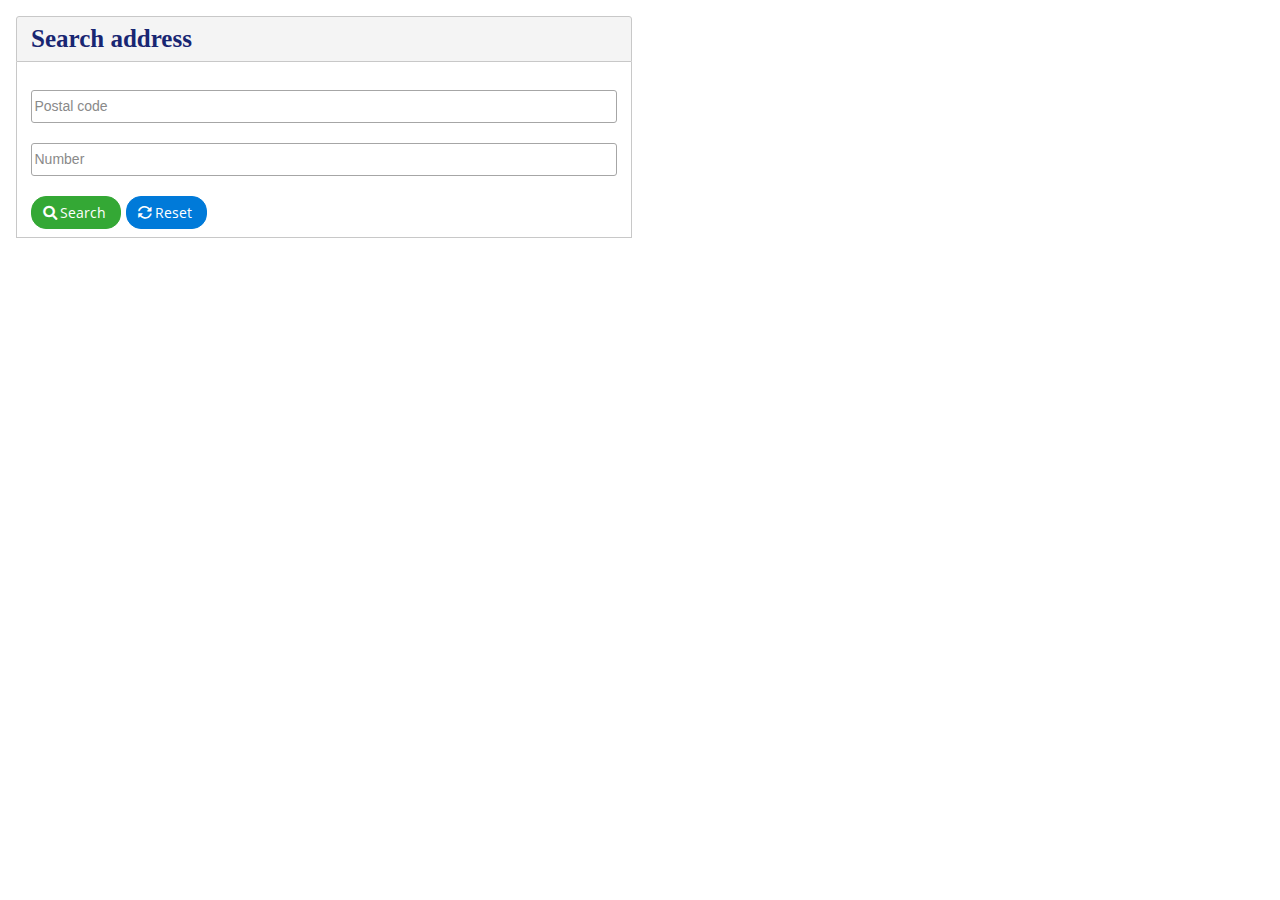
<file: index.html>
<!doctype html>
<html lang="en">
<head>
  <meta charset="utf-8">
  <title>Address Lookup</title>
  <base href="http://pijnjoh.github.io/OSMAddressLookup/">  <meta name="viewport" content="width=device-width, initial-scale=1">
  <link rel="icon" type="image/x-icon" href="favicon.ico">
  <link rel="stylesheet" href="https://openlayers.org/en/v4.6.5/css/ol.css" type="text/css">
  <script src="https://openlayers.org/en/v4.6.5/build/ol.js" type="text/javascript"></script>
<link rel="stylesheet" href="styles.7c39f9bf2b96795eb0ea.css"></head>
<body>
  <app-root></app-root>
<script type="text/javascript" src="runtime.b57bf819d5bdce77f1c7.js"></script><script type="text/javascript" src="polyfills.f5ce8ecea387adbb1689.js"></script><script type="text/javascript" src="main.5576efac7bcb079525ca.js"></script></body>
</html>
</file>
<file: styles.7c39f9bf2b96795eb0ea.css>
@charset "UTF-8";@font-face{font-family:PrimeIcons;src:url(primeicons.b8eccb1059ea5faaf6d8.eot);src:url(primeicons.b8eccb1059ea5faaf6d8.eot?#iefix) format('embedded-opentype'),url(primeicons.473e2a746d3c151d7dca.ttf) format('truetype'),url(primeicons.71bb3d79dcf18b45ae84.woff) format('woff'),url(primeicons.38d77552b0353684a208.svg?#primeicons) format('svg');font-weight:400;font-style:normal}.pi{font-family:primeicons;speak:none;font-style:normal;font-weight:400;font-variant:normal;text-transform:none;line-height:1;display:inline-block;-webkit-font-smoothing:antialiased;-moz-osx-font-smoothing:grayscale}.pi-fw{width:1.28571429em;text-align:center}.pi-spin{-webkit-animation:2s linear infinite fa-spin;animation:2s linear infinite fa-spin}@-webkit-keyframes fa-spin{0%{-webkit-transform:rotate(0);transform:rotate(0)}100%{-webkit-transform:rotate(359deg);transform:rotate(359deg)}}@keyframes fa-spin{0%{-webkit-transform:rotate(0);transform:rotate(0)}100%{-webkit-transform:rotate(359deg);transform:rotate(359deg)}}.pi-mobile:before{content:"\e982"}.pi-tablet:before{content:"\e983"}.pi-key:before{content:"\e981"}.pi-shopping-cart:before{content:"\e980"}.pi-comments:before{content:"\e97e"}.pi-comment:before{content:"\e97f"}.pi-briefcase:before{content:"\e97d"}.pi-bell:before{content:"\e97c"}.pi-paperclip:before{content:"\e97b"}.pi-share-alt:before{content:"\e97a"}.pi-envelope:before{content:"\e979"}.pi-volume-down:before{content:"\e976"}.pi-volume-up:before{content:"\e977"}.pi-volume-off:before{content:"\e978"}.pi-eject:before{content:"\e975"}.pi-money-bill:before{content:"\e974"}.pi-images:before{content:"\e973"}.pi-image:before{content:"\e972"}.pi-sign-in:before{content:"\e970"}.pi-sign-out:before{content:"\e971"}.pi-wifi:before{content:"\e96f"}.pi-sitemap:before{content:"\e96e"}.pi-chart-bar:before{content:"\e96d"}.pi-camera:before{content:"\e96c"}.pi-dollar:before{content:"\e96b"}.pi-lock-open:before{content:"\e96a"}.pi-table:before{content:"\e969"}.pi-map-marker:before{content:"\e968"}.pi-list:before{content:"\e967"}.pi-eye-slash:before{content:"\e965"}.pi-eye:before{content:"\e966"}.pi-folder-open:before{content:"\e964"}.pi-folder:before{content:"\e963"}.pi-video:before{content:"\e962"}.pi-inbox:before{content:"\e961"}.pi-lock:before{content:"\e95f"}.pi-unlock:before{content:"\e960"}.pi-tags:before{content:"\e95d"}.pi-tag:before{content:"\e95e"}.pi-power-off:before{content:"\e95c"}.pi-save:before{content:"\e95b"}.pi-question-circle:before{content:"\e959"}.pi-question:before{content:"\e95a"}.pi-copy:before{content:"\e957"}.pi-file:before{content:"\e958"}.pi-clone:before{content:"\e955"}.pi-calendar-times:before{content:"\e952"}.pi-calendar-minus:before{content:"\e953"}.pi-calendar-plus:before{content:"\e954"}.pi-ellipsis-v:before{content:"\e950"}.pi-ellipsis-h:before{content:"\e951"}.pi-bookmark:before{content:"\e94e"}.pi-globe:before{content:"\e94f"}.pi-replay:before{content:"\e94d"}.pi-filter:before{content:"\e94c"}.pi-print:before{content:"\e94b"}.pi-align-right:before{content:"\e946"}.pi-align-left:before{content:"\e947"}.pi-align-center:before{content:"\e948"}.pi-align-justify:before{content:"\e949"}.pi-cog:before{content:"\e94a"}.pi-cloud-download:before{content:"\e943"}.pi-cloud-upload:before{content:"\e944"}.pi-cloud:before{content:"\e945"}.pi-pencil:before{content:"\e942"}.pi-users:before{content:"\e941"}.pi-clock:before{content:"\e940"}.pi-user-minus:before{content:"\e93e"}.pi-user-plus:before{content:"\e93f"}.pi-trash:before{content:"\e93d"}.pi-external-link:before{content:"\e93c"}.pi-window-maximize:before{content:"\e93b"}.pi-window-minimize:before{content:"\e93a"}.pi-refresh:before{content:"\e938"}.pi-user:before{content:"\e939"}.pi-exclamation-triangle:before{content:"\e922"}.pi-calendar:before{content:"\e927"}.pi-chevron-circle-left:before{content:"\e928"}.pi-chevron-circle-down:before{content:"\e929"}.pi-chevron-circle-right:before{content:"\e92a"}.pi-chevron-circle-up:before{content:"\e92b"}.pi-angle-double-down:before{content:"\e92c"}.pi-angle-double-left:before{content:"\e92d"}.pi-angle-double-right:before{content:"\e92e"}.pi-angle-double-up:before{content:"\e92f"}.pi-angle-down:before{content:"\e930"}.pi-angle-left:before{content:"\e931"}.pi-angle-right:before{content:"\e932"}.pi-angle-up:before{content:"\e933"}.pi-upload:before{content:"\e934"}.pi-download:before{content:"\e956"}.pi-ban:before{content:"\e935"}.pi-star-o:before{content:"\e936"}.pi-star:before{content:"\e937"}.pi-chevron-left:before{content:"\e900"}.pi-chevron-right:before{content:"\e901"}.pi-chevron-down:before{content:"\e902"}.pi-chevron-up:before{content:"\e903"}.pi-caret-left:before{content:"\e904"}.pi-caret-right:before{content:"\e905"}.pi-caret-down:before{content:"\e906"}.pi-caret-up:before{content:"\e907"}.pi-search:before{content:"\e908"}.pi-check:before{content:"\e909"}.pi-check-circle:before{content:"\e90a"}.pi-times:before{content:"\e90b"}.pi-times-circle:before{content:"\e90c"}.pi-plus:before{content:"\e90d"}.pi-plus-circle:before{content:"\e90e"}.pi-minus:before{content:"\e90f"}.pi-minus-circle:before{content:"\e910"}.pi-circle-on:before{content:"\e911"}.pi-circle-off:before{content:"\e912"}.pi-sort-down:before{content:"\e913"}.pi-sort-up:before{content:"\e914"}.pi-sort:before{content:"\e915"}.pi-step-backward:before{content:"\e916"}.pi-step-forward:before{content:"\e917"}.pi-th-large:before{content:"\e918"}.pi-arrow-down:before{content:"\e919"}.pi-arrow-left:before{content:"\e91a"}.pi-arrow-right:before{content:"\e91b"}.pi-arrow-up:before{content:"\e91c"}.pi-bars:before{content:"\e91d"}.pi-arrow-circle-down:before{content:"\e91e"}.pi-arrow-circle-left:before{content:"\e91f"}.pi-arrow-circle-right:before{content:"\e920"}.pi-arrow-circle-up:before{content:"\e921"}.pi-info:before{content:"\e923"}.pi-info-circle:before{content:"\e924"}.pi-home:before{content:"\e925"}.pi-spinner:before{content:"\e926"}@font-face{font-family:"Open Sans";font-style:normal;font-weight:300;src:url(open-sans-v15-latin-300.76b56857ebbae3a5a689.eot);src:local("Open Sans Light"),local("OpenSans-Light"),url(open-sans-v15-latin-300.76b56857ebbae3a5a689.eot?#iefix) format("embedded-opentype"),url(open-sans-v15-latin-300.60c866748ff15f5b347f.woff2) format("woff2"),url(open-sans-v15-latin-300.521d17bc9f3526c690e8.woff) format("woff"),url(open-sans-v15-latin-300.177cc92d2e8027712a8c.ttf) format("truetype"),url(open-sans-v15-latin-300.27ef0b062b2e221df16f.svg#OpenSans) format("svg")}@font-face{font-family:"Open Sans";font-style:normal;font-weight:400;src:url(open-sans-v15-latin-regular.9dce7f01715340861bdb.eot);src:local("Open Sans Regular"),local("OpenSans-Regular"),url(open-sans-v15-latin-regular.9dce7f01715340861bdb.eot?#iefix) format("embedded-opentype"),url(open-sans-v15-latin-regular.cffb686d7d2f4682df83.woff2) format("woff2"),url(open-sans-v15-latin-regular.bf2d0783515b7d75c35b.woff) format("woff"),url(open-sans-v15-latin-regular.c045b73d86803686f4cd.ttf) format("truetype"),url(open-sans-v15-latin-regular.7aab4c13671282c90669.svg#OpenSans) format("svg")}@font-face{font-family:"Open Sans";font-style:normal;font-weight:700;src:url(open-sans-v15-latin-700.148a6749baa5f658a451.eot);src:local("Open Sans Bold"),local("OpenSans-Bold"),url(open-sans-v15-latin-700.148a6749baa5f658a451.eot?#iefix) format("embedded-opentype"),url(open-sans-v15-latin-700.d08c09f2f169f4a6edbc.woff2) format("woff2"),url(open-sans-v15-latin-700.623e3205570002af47fc.woff) format("woff"),url(open-sans-v15-latin-700.7e08cc656863d52bcb5c.ttf) format("truetype"),url(open-sans-v15-latin-700.2e00b2635b51ba336b4b.svg#OpenSans) format("svg")}*{box-sizing:border-box}body .ui-widget{font-family:"Open Sans","Helvetica Neue",sans-serif;font-size:14px;text-decoration:none}body .ui-corner-all{border-radius:3px}body .ui-corner-top{border-top-left-radius:3px;border-top-right-radius:3px}body .ui-corner-bottom{border-bottom-left-radius:3px;border-bottom-right-radius:3px}body .ui-corner-left{border-top-left-radius:3px;border-bottom-left-radius:3px}body .ui-corner-right{border-top-right-radius:3px;border-bottom-right-radius:3px}body a{color:#007ad9;text-decoration:none}body a:hover{color:#116fbf}body a:active{color:#005b9f}body .ui-helper-reset{line-height:normal}body .ui-state-disabled,body .ui-widget:disabled{opacity:.5;filter:alpha(opacity=50)}body .pi{font-size:1.25em}body .ui-inputtext{font-size:14px;color:#333;background:#fff;padding:.429em;border:1px solid #a6a6a6;transition:border-color .2s;-webkit-appearance:none;-moz-appearance:none;appearance:none}body .ui-inputtext:enabled:hover:not(.ui-state-error){border-color:#212121}body .ui-inputtext:enabled:focus:not(.ui-state-error){border-color:#007ad9;outline:0;box-shadow:none}body .ui-chkbox{display:inline-block;vertical-align:middle;margin:0;width:20px;height:20px}body .ui-chkbox .ui-chkbox-box{border:1px solid #a6a6a6;background-color:#fff;width:20px;height:20px;text-align:center;border-radius:3px;transition:background-color .2s,border-color .2s,box-shadow .2s}body .ui-chkbox .ui-chkbox-box:not(.ui-state-disabled):hover{border-color:#212121}body .ui-chkbox .ui-chkbox-box.ui-state-focus{border-color:#007ad9;background-color:#fff;color:#007ad9;box-shadow:0 0 0 .2em #8dcdff}body .ui-chkbox .ui-chkbox-box.ui-state-active{border-color:#007ad9;background-color:#007ad9;color:#fff}body .ui-chkbox .ui-chkbox-box.ui-state-active:not(.ui-state-disabled):hover{border-color:#005b9f;background-color:#005b9f;color:#fff}body .ui-chkbox .ui-chkbox-box.ui-state-active.ui-state-focus{border-color:#007ad9;background-color:#007ad9;color:#fff}body .ui-chkbox .ui-chkbox-box .ui-chkbox-icon{overflow:hidden;position:relative;font-size:18px}body .ui-chkbox-label{margin:0 0 0 .5em}body .ui-radiobutton{display:inline-block;vertical-align:middle;margin:0;width:20px;height:20px}body .ui-radiobutton .ui-radiobutton-box{border:1px solid #a6a6a6;background-color:#fff;width:20px;height:20px;text-align:center;position:relative;transition:background-color .2s,border-color .2s,box-shadow .2s;border-radius:50%}body .ui-radiobutton .ui-radiobutton-box:not(.ui-state-disabled):not(.ui-state-active):hover{border-color:#212121}body .ui-radiobutton .ui-radiobutton-box.ui-state-focus{border-color:#007ad9;background-color:#fff;color:#007ad9;box-shadow:0 0 0 .2em #8dcdff}body .ui-radiobutton .ui-radiobutton-box.ui-state-active{border-color:#007ad9;background-color:#007ad9;color:#fff}body .ui-radiobutton .ui-radiobutton-box.ui-state-active .ui-radiobutton-icon{background-color:#fff}body .ui-radiobutton .ui-radiobutton-box.ui-state-active:not(.ui-state-disabled):hover{border-color:#005b9f;background-color:#005b9f;color:#fff}body .ui-radiobutton .ui-radiobutton-box.ui-state-active.ui-state-focus{border-color:#007ad9;background-color:#007ad9;color:#fff}body .ui-radiobutton .ui-radiobutton-box .ui-radiobutton-icon{background:0 0;width:10px;height:10px;display:inline-block;position:absolute;left:50%;top:50%;margin-left:-5px;margin-top:-5px;transition:background-color .2s;border-radius:50%}body .ui-radiobutton .ui-radiobutton-box .ui-radiobutton-icon:before{display:none}body .ui-radiobutton-label{margin:0 0 0 .5em}body .ui-inputswitch{width:3em;height:1.75em}body .ui-inputswitch .ui-inputswitch-slider{transition:background-color .2s;border-radius:30px;background:#ccc}body .ui-inputswitch .ui-inputswitch-slider:before{background-color:#fff;height:1.25em;width:1.25em;left:.25em;bottom:.25em;border-radius:50%;transition:.2s}body .ui-inputswitch.ui-inputswitch-checked .ui-inputswitch-slider:before{-webkit-transform:translateX(1.25em);transform:translateX(1.25em)}body .ui-inputswitch.ui-inputswitch-focus .ui-inputswitch-slider{background:#b7b7b7}body .ui-inputswitch:not(.ui-state-disabled):hover .ui-inputswitch-slider{background-color:#b7b7b7}body .ui-inputswitch.ui-inputswitch-checked .ui-inputswitch-slider{background-color:#007ad9}body .ui-inputswitch.ui-inputswitch-checked:not(.ui-state-disabled):hover .ui-inputswitch-slider{background-color:#116fbf}body .ui-inputswitch.ui-inputswitch-checked.ui-inputswitch-focus .ui-inputswitch-slider{background:#005b9f}body .ui-autocomplete .ui-autocomplete-input{padding:.429em}body .ui-autocomplete.ui-autocomplete-multiple .ui-autocomplete-multiple-container{padding:.2145em .429em}body .ui-autocomplete.ui-autocomplete-multiple .ui-autocomplete-multiple-container:not(.ui-state-disabled):hover{border-color:#212121}body .ui-autocomplete.ui-autocomplete-multiple .ui-autocomplete-multiple-container:not(.ui-state-disabled).ui-state-focus{border-color:#007ad9;outline:0;box-shadow:none}body .ui-autocomplete.ui-autocomplete-multiple .ui-autocomplete-multiple-container .ui-autocomplete-input-token{margin:0;padding:.2145em 0;color:#333}body .ui-autocomplete.ui-autocomplete-multiple .ui-autocomplete-multiple-container .ui-autocomplete-input-token input{font-family:"Open Sans","Helvetica Neue",sans-serif;font-size:14px;padding:0;margin:0}body .ui-autocomplete.ui-autocomplete-multiple .ui-autocomplete-multiple-container .ui-autocomplete-token{font-size:14px;padding:.2145em .429em;margin:0 .286em 0 0;background:#007ad9;color:#fff}body .ui-autocomplete-panel{padding:0;border:1px solid #c8c8c8;background-color:#fff;box-shadow:0 3px 6px 0 rgba(0,0,0,.16)}body .ui-autocomplete-panel .ui-autocomplete-items{padding:0}body .ui-autocomplete-panel .ui-autocomplete-items .ui-autocomplete-list-item{margin:0;padding:.429em .857em;border:0;color:#333;background-color:transparent;border-radius:0}body .ui-autocomplete-panel .ui-autocomplete-items .ui-autocomplete-list-item.ui-state-highlight{color:#fff;background-color:#007ad9}body .ui-autocomplete-panel .ui-autocomplete-items .ui-autocomplete-group{padding:.429em .857em;background-color:#d8dae2;color:#333}body .ui-fluid .ui-autocomplete .ui-autocomplete-dropdown.ui-button{width:2.357em}body .ui-fluid .ui-autocomplete.ui-autocomplete-dd .ui-inputtext,body .ui-fluid .ui-autocomplete.ui-autocomplete-multiple.ui-autocomplete-dd .ui-autocomplete-multiple-container{border-right:0;width:calc(100% - 2.357em)}body .ui-chips>ul.ui-inputtext{padding:.2145em .429em;display:inline-block}body .ui-chips>ul.ui-inputtext:not(.ui-state-disabled):hover{border-color:#212121}body .ui-chips>ul.ui-inputtext:not(.ui-state-disabled).ui-state-focus{border-color:#007ad9;outline:0;box-shadow:none}body .ui-chips>ul.ui-inputtext .ui-chips-input-token{padding:.2145em 0}body .ui-chips>ul.ui-inputtext .ui-chips-input-token input{font-family:"Open Sans","Helvetica Neue",sans-serif;font-size:14px;padding:0;margin:0;color:#333}body .ui-chips>ul.ui-inputtext .ui-chips-input-token input:focus,body .ui-chips>ul.ui-inputtext .ui-chips-input-token input:hover{border:0}body .ui-chips>ul.ui-inputtext .ui-chips-token{font-size:14px;padding:.2145em .429em;margin:0 .286em 0 0;background:#007ad9;color:#fff}body .ui-dropdown{background:#fff;border:1px solid #a6a6a6;transition:border-color .2s}body .ui-dropdown:not(.ui-state-disabled):hover{border-color:#212121}body .ui-dropdown:not(.ui-state-disabled).ui-state-focus{border-color:#007ad9;outline:0;box-shadow:none}body .ui-dropdown .ui-dropdown-label{padding-right:2em}body .ui-dropdown .ui-dropdown-trigger{background-color:#fff;width:2em;line-height:2em;text-align:center;padding:0;color:#848484}body .ui-dropdown .ui-dropdown-clear-icon{color:#848484}body .ui-dropdown-panel{padding:0;border:1px solid #c8c8c8;background-color:#fff;box-shadow:0 3px 6px 0 rgba(0,0,0,.16)}body .ui-dropdown-panel .ui-dropdown-filter-container{padding:.429em .857em;border-bottom:1px solid #eaeaea;color:#333;background-color:#fff;margin:0}body .ui-dropdown-panel .ui-dropdown-filter-container .ui-dropdown-filter{width:100%;padding-right:2em}body .ui-dropdown-panel .ui-dropdown-filter-container .ui-dropdown-filter-icon{top:50%;margin-top:-.5em;right:1.357em;color:#007ad9}body .ui-dropdown-panel .ui-dropdown-items{padding:0}body .ui-dropdown-panel .ui-dropdown-items .ui-dropdown-item,body .ui-dropdown-panel .ui-dropdown-items .ui-dropdown-item-group{margin:0;padding:.429em .857em;border:0;color:#333;background-color:transparent;border-radius:0}body .ui-dropdown-panel .ui-dropdown-items .ui-dropdown-item-group.ui-state-highlight,body .ui-dropdown-panel .ui-dropdown-items .ui-dropdown-item.ui-state-highlight{color:#fff;background-color:#007ad9}body .ui-dropdown-panel .ui-dropdown-items .ui-dropdown-item-group:not(.ui-state-highlight):not(.ui-state-disabled):hover,body .ui-dropdown-panel .ui-dropdown-items .ui-dropdown-item:not(.ui-state-highlight):not(.ui-state-disabled):hover{color:#333;background-color:#eaeaea}body .ui-multiselect{background:#fff;border:1px solid #a6a6a6;transition:border-color .2s}body .ui-multiselect:not(.ui-state-disabled):hover{border-color:#212121}body .ui-multiselect:not(.ui-state-disabled).ui-state-focus{border-color:#007ad9;outline:0;box-shadow:none}body .ui-multiselect .ui-multiselect-label{padding:.429em 2em .429em .429em;color:#333}body .ui-multiselect .ui-multiselect-trigger{background-color:#fff;width:2em;line-height:2em;text-align:center;padding:0;color:#848484}body .ui-multiselect-panel{padding:0;border:1px solid #c8c8c8;background-color:#fff;box-shadow:0 3px 6px 0 rgba(0,0,0,.16)}body .ui-multiselect-panel .ui-multiselect-header{padding:.429em .857em;border-bottom:1px solid #eaeaea;color:#333;background-color:#fff;margin:0}body .ui-multiselect-panel .ui-multiselect-header .ui-multiselect-filter-container{float:none;width:70%;display:inline-block;vertical-align:middle;margin-left:0}body .ui-multiselect-panel .ui-multiselect-header .ui-multiselect-filter-container .ui-inputtext{padding:.429em 2em .429em .429em}body .ui-multiselect-panel .ui-multiselect-header .ui-multiselect-filter-container .ui-multiselect-filter-icon{color:#007ad9;top:50%;margin-top:-.5em;right:.5em;left:auto}body .ui-multiselect-panel .ui-multiselect-header .ui-chkbox{margin-right:.5em;float:none;vertical-align:middle}body .ui-multiselect-panel .ui-multiselect-header .ui-multiselect-close{color:#848484;top:50%;margin-top:-.5em;transition:color .2s}body .ui-multiselect-panel .ui-multiselect-header .ui-multiselect-close:hover{color:#333}body .ui-multiselect-panel .ui-multiselect-items{padding:0}body .ui-multiselect-panel .ui-multiselect-items .ui-multiselect-item{margin:0;padding:.429em .857em;border:0;color:#333;background-color:transparent;border-radius:0}body .ui-multiselect-panel .ui-multiselect-items .ui-multiselect-item.ui-state-highlight{color:#fff;background-color:#007ad9}body .ui-multiselect-panel .ui-multiselect-items .ui-multiselect-item:not(.ui-state-highlight):not(.ui-state-disabled):hover{color:#333;background-color:#eaeaea}body .ui-multiselect-panel .ui-multiselect-items .ui-multiselect-item.ui-state-disabled .ui-chkbox-box{cursor:auto}body .ui-multiselect-panel .ui-multiselect-items .ui-multiselect-item.ui-state-disabled .ui-chkbox-box:hover{border:1px solid #a6a6a6}body .ui-multiselect-panel .ui-multiselect-items .ui-multiselect-item.ui-state-disabled .ui-chkbox-box.ui-state-active:hover{border-color:#007ad9}body .ui-multiselect-panel .ui-multiselect-items .ui-multiselect-item .ui-chkbox{position:static;display:inline-block;vertical-align:middle;margin:0 .5em 0 0}body .ui-multiselect-panel .ui-multiselect-items .ui-multiselect-item label{display:inline-block;vertical-align:middle}body .ui-listbox{padding:0;min-width:12em;background:#fff;border:1px solid #a6a6a6}body .ui-listbox .ui-chkbox{margin:0 .5em 0 0}body .ui-listbox .ui-listbox-header{padding:.429em .857em;border-bottom:1px solid #eaeaea;color:#333;background-color:#fff;margin:0}body .ui-listbox .ui-listbox-header .ui-listbox-filter-container{width:calc(100% - (.857em + .857em + .5em))}body .ui-listbox .ui-listbox-header .ui-listbox-filter-container input{padding:.429em 2em .429em .429em}body .ui-listbox .ui-listbox-header .ui-listbox-filter-container .ui-listbox-filter-icon{top:50%;left:auto;margin-top:-.5em;right:.5em;color:#007ad9}body .ui-listbox .ui-listbox-list{background-color:#fff}body .ui-listbox .ui-listbox-list .ui-listbox-item{margin:0;padding:.429em .857em;border:0;color:#333;background-color:transparent;border-radius:0}body .ui-listbox .ui-listbox-list .ui-listbox-item.ui-state-highlight{color:#fff;background-color:#007ad9}body .ui-listbox .ui-listbox-list .ui-listbox-item .ui-chkbox{position:static;display:inline-block;vertical-align:middle;margin:0 .5em 0 0}body .ui-listbox .ui-listbox-list .ui-listbox-item label{display:inline-block;vertical-align:middle}body .ui-listbox:not(.ui-state-disabled) .ui-listbox-item:not(.ui-state-highlight):not(.ui-state-disabled):hover{color:#333;background-color:#eaeaea}body .ui-listbox.ui-state-disabled .ui-chkbox-box:not(.ui-state-disabled):not(.ui-state-active):hover{border:1px solid #a6a6a6}body .ui-listbox .ui-listbox-footer{padding:.429em .857em;border-top:1px solid #eaeaea;color:#333;background-color:#fff}body .ui-editor-container .ui-editor-toolbar{border:1px solid #c8c8c8;background-color:#f4f4f4}body .ui-editor-container .ui-editor-content{border:1px solid #c8c8c8}body .ui-editor-container .ui-editor-content .ql-editor{background-color:#fff;color:#333}body .ui-editor-container .ql-picker.ql-expanded .ql-picker-label{color:#333}body .ui-editor-container .ql-stroke{stroke:#333}body .ui-editor-container .ql-picker-label{color:#333}body .ui-editor-container .ql-snow .ql-toolbar .ql-picker-item.ql-selected,body .ui-editor-container .ql-snow .ql-toolbar .ql-picker-item:hover,body .ui-editor-container .ql-snow .ql-toolbar .ql-picker-label.ql-active,body .ui-editor-container .ql-snow .ql-toolbar .ql-picker-label:hover,body .ui-editor-container .ql-snow .ql-toolbar button.ql-active,body .ui-editor-container .ql-snow .ql-toolbar button:hover,body .ui-editor-container .ql-snow.ql-toolbar .ql-picker-item.ql-selected,body .ui-editor-container .ql-snow.ql-toolbar .ql-picker-item:hover,body .ui-editor-container .ql-snow.ql-toolbar .ql-picker-label.ql-active,body .ui-editor-container .ql-snow.ql-toolbar .ql-picker-label:hover,body .ui-editor-container .ql-snow.ql-toolbar button.ql-active,body .ui-editor-container .ql-snow.ql-toolbar button:hover{color:#007ad9}body .ui-editor-container .ql-snow .ql-toolbar .ql-picker-item.ql-selected .ql-stroke,body .ui-editor-container .ql-snow .ql-toolbar .ql-picker-item.ql-selected .ql-stroke-miter,body .ui-editor-container .ql-snow .ql-toolbar .ql-picker-item:hover .ql-stroke,body .ui-editor-container .ql-snow .ql-toolbar .ql-picker-item:hover .ql-stroke-miter,body .ui-editor-container .ql-snow .ql-toolbar .ql-picker-label.ql-active .ql-stroke,body .ui-editor-container .ql-snow .ql-toolbar .ql-picker-label.ql-active .ql-stroke-miter,body .ui-editor-container .ql-snow .ql-toolbar .ql-picker-label:hover .ql-stroke,body .ui-editor-container .ql-snow .ql-toolbar .ql-picker-label:hover .ql-stroke-miter,body .ui-editor-container .ql-snow .ql-toolbar button.ql-active .ql-stroke,body .ui-editor-container .ql-snow .ql-toolbar button.ql-active .ql-stroke-miter,body .ui-editor-container .ql-snow .ql-toolbar button:hover .ql-stroke,body .ui-editor-container .ql-snow .ql-toolbar button:hover .ql-stroke-miter,body .ui-editor-container .ql-snow.ql-toolbar .ql-picker-item.ql-selected .ql-stroke,body .ui-editor-container .ql-snow.ql-toolbar .ql-picker-item.ql-selected .ql-stroke-miter,body .ui-editor-container .ql-snow.ql-toolbar .ql-picker-item:hover .ql-stroke,body .ui-editor-container .ql-snow.ql-toolbar .ql-picker-item:hover .ql-stroke-miter,body .ui-editor-container .ql-snow.ql-toolbar .ql-picker-label.ql-active .ql-stroke,body .ui-editor-container .ql-snow.ql-toolbar .ql-picker-label.ql-active .ql-stroke-miter,body .ui-editor-container .ql-snow.ql-toolbar .ql-picker-label:hover .ql-stroke,body .ui-editor-container .ql-snow.ql-toolbar .ql-picker-label:hover .ql-stroke-miter,body .ui-editor-container .ql-snow.ql-toolbar button.ql-active .ql-stroke,body .ui-editor-container .ql-snow.ql-toolbar button.ql-active .ql-stroke-miter,body .ui-editor-container .ql-snow.ql-toolbar button:hover .ql-stroke,body .ui-editor-container .ql-snow.ql-toolbar button:hover .ql-stroke-miter{stroke:#007ad9}body .ui-rating a{text-align:center;display:inline-block;color:#333;transition:color .2s}body .ui-rating a.ui-rating-cancel{color:#e4018d}body .ui-rating a .ui-rating-icon{font-size:20px}body .ui-rating:not(.ui-state-disabled):not(.ui-rating-readonly) a:hover{color:#007ad9}body .ui-rating:not(.ui-state-disabled):not(.ui-rating-readonly) a.ui-rating-cancel:hover{color:#b5019f}body .ui-spinner .ui-spinner-input{padding-right:2.429em}body .ui-spinner .ui-spinner-button{width:2em}body .ui-spinner .ui-spinner-button.ui-spinner-up{border-top-right-radius:3px}body .ui-spinner .ui-spinner-button.ui-spinner-down{border-bottom-right-radius:3px}body .ui-spinner .ui-spinner-button .ui-spinner-button-icon{position:absolute;top:50%;left:50%;margin-top:-.5em;margin-left:-.5em;width:1em}body .ui-fluid .ui-spinner .ui-spinner-input{padding-right:2.429em}body .ui-fluid .ui-spinner .ui-spinner-button{width:2em}body .ui-fluid .ui-spinner .ui-spinner-button .ui-spinner-button-icon{left:50%}body .ui-slider{background-color:#c8c8c8;border:0}body .ui-slider.ui-slider-horizontal{height:.286em}body .ui-slider.ui-slider-horizontal .ui-slider-handle{top:50%;margin-top:-.5715em}body .ui-slider.ui-slider-vertical{width:.286em}body .ui-slider.ui-slider-vertical .ui-slider-handle{left:50%;margin-left:-.5715em}body .ui-slider .ui-slider-handle{height:1.143em;width:1.143em;background-color:#fff;border:2px solid #666;border-radius:100%;transition:border-color .2s}body .ui-slider .ui-slider-range{background-color:#007ad9}body .ui-slider:not(.ui-state-disabled) .ui-slider-handle:hover{background-color:2px solid #666;border:2px solid #007ad9}body .ui-datepicker{padding:.857em;min-width:20em;background-color:#fff;color:#333;border:1px solid #a6a6a6}body .ui-datepicker:not(.ui-datepicker-inline){border:1px solid #c8c8c8;box-shadow:0 3px 6px 0 rgba(0,0,0,.16)}body .ui-datepicker:not(.ui-state-disabled) .ui-datepicker-header .ui-datepicker-next:hover,body .ui-datepicker:not(.ui-state-disabled) .ui-datepicker-header .ui-datepicker-prev:hover{color:#007ad9}body .ui-datepicker:not(.ui-state-disabled) .ui-datepicker-header .ui-datepicker-next:focus,body .ui-datepicker:not(.ui-state-disabled) .ui-datepicker-header .ui-datepicker-prev:focus{outline:0;color:#007ad9}body .ui-datepicker:not(.ui-state-disabled) .ui-monthpicker a.ui-monthpicker-month:not(.ui-state-active):hover,body .ui-datepicker:not(.ui-state-disabled) table td a:not(.ui-state-active):not(.ui-state-highlight):hover{background-color:#eaeaea}body .ui-datepicker .ui-datepicker-header{padding:.429em .857em;background-color:#fff;color:#333;border-radius:0}body .ui-datepicker .ui-datepicker-header .ui-datepicker-next,body .ui-datepicker .ui-datepicker-header .ui-datepicker-prev{cursor:pointer;top:0;color:#a6a6a6;transition:color .2s}body .ui-datepicker .ui-datepicker-header .ui-datepicker-title{margin:0;padding:0;line-height:1}body .ui-datepicker .ui-datepicker-header .ui-datepicker-title select{margin-top:-.35em;margin-bottom:0}body .ui-datepicker table{font-size:14px;margin:.857em 0 0}body .ui-datepicker table td,body .ui-datepicker table th{padding:.5em}body .ui-datepicker table td>a,body .ui-datepicker table td>span{display:block;text-align:center;color:#333;padding:.5em;border-radius:3px}body .ui-datepicker table td>a{cursor:pointer}body .ui-datepicker table td>a.ui-state-active{color:#fff;background-color:#007ad9}body .ui-datepicker table td.ui-datepicker-today a{background-color:#d0d0d0;color:#333}body .ui-datepicker table td.ui-datepicker-today a.ui-state-active{color:#fff;background-color:#007ad9}body .ui-datepicker .ui-datepicker-buttonbar{border-top:1px solid #d8dae2}body .ui-datepicker .ui-timepicker{border:0;border-top:1px solid #d8dae2;padding:.857em}body .ui-datepicker .ui-timepicker a{color:#333;font-size:1.286em}body .ui-datepicker .ui-timepicker a:hover{color:#007ad9}body .ui-datepicker .ui-timepicker span{font-size:1.286em}body .ui-datepicker .ui-monthpicker .ui-monthpicker-month{color:#333}body .ui-datepicker .ui-monthpicker .ui-monthpicker-month.ui-state-active{color:#fff;background-color:#007ad9}body .ui-datepicker.ui-datepicker-timeonly{padding:0}body .ui-datepicker.ui-datepicker-timeonly .ui-timepicker{border-top:0}body .ui-datepicker.ui-datepicker-multiple-month .ui-datepicker-group{border-right:1px solid #d8dae2;padding:0 .857em}body .ui-datepicker.ui-datepicker-multiple-month .ui-datepicker-group:first-child{padding-left:0}body .ui-datepicker.ui-datepicker-multiple-month .ui-datepicker-group:last-child{padding-right:0;border-right:0}body .ui-calendar.ui-calendar-w-btn .ui-inputtext{border-top-right-radius:0;border-bottom-right-radius:0;border-right:0}body .ui-calendar.ui-calendar-w-btn .ui-inputtext:enabled:focus:not(.ui-state-error),body .ui-calendar.ui-calendar-w-btn .ui-inputtext:enabled:hover:not(.ui-state-error){border-right:0}body .ui-calendar.ui-calendar-w-btn .ui-datepicker-trigger.ui-button{width:2.357em;border-top-left-radius:0;border-bottom-left-radius:0}body .ui-fluid .ui-calendar.ui-calendar-w-btn input.ui-inputtext{width:calc(100% - 2.357em)}body .ui-fileupload .ui-fileupload-buttonbar{background-color:#f4f4f4;padding:.571em 1em;border:1px solid #c8c8c8;color:#333;border-bottom:0}body .ui-fileupload .ui-fileupload-buttonbar .ui-button{margin-right:8px}body .ui-fileupload .ui-fileupload-content{background-color:#fff;padding:.571em 1em;border:1px solid #c8c8c8;color:#333}body .ui-fileupload .ui-progressbar{top:0}body .ui-fileupload-choose:not(.ui-state-disabled):hover{background-color:#116fbf;color:#fff;border-color:#116fbf}body .ui-fileupload-choose:not(.ui-state-disabled):active{background-color:#005b9f;color:#fff;border-color:#005b9f}body .ui-fileupload-choose.ui-state-focus{outline:0;outline-offset:0}body .ui-password-panel{padding:12px;background-color:#fff;color:#333;border:1px solid #c8c8c8;box-shadow:0 3px 6px 0 rgba(0,0,0,.16)}body .ui-inputgroup .ui-inputgroup-addon{border-color:#a6a6a6;background-color:#eaeaea;color:#848484;padding:.429em;min-width:2em}body .ui-inputgroup .ui-inputgroup-addon:first-child{border-top-left-radius:3px;border-bottom-left-radius:3px}body .ui-inputgroup .ui-inputgroup-addon:last-child{border-top-right-radius:3px;border-bottom-right-radius:3px}body .ui-inputgroup .ui-inputgroup-addon.ui-inputgroup-addon-checkbox{position:relative}body .ui-inputgroup .ui-inputgroup-addon.ui-inputgroup-addon-checkbox .ui-chkbox{position:absolute;top:50%;left:50%;margin-left:-10px;margin-top:-10px}body .ui-inputgroup .ui-inputgroup-addon.ui-inputgroup-addon-radiobutton{position:relative}body .ui-inputgroup .ui-inputgroup-addon.ui-inputgroup-addon-radiobutton .ui-radiobutton{position:absolute;top:50%;left:50%;margin-left:-10px;margin-top:-10px}body .ui-inputgroup .ui-button:first-child{border-top-left-radius:3px;border-bottom-left-radius:3px}body .ui-inputgroup .ui-button:last-child{border-top-right-radius:3px;border-bottom-right-radius:3px}body .ui-fluid .ui-inputgroup .ui-button{width:auto}body .ui-fluid .ui-inputgroup .ui-button.ui-button-icon-only{width:2.357em}body ::-webkit-input-placeholder{color:#666}body :-moz-placeholder{color:#666}body ::-moz-placeholder{color:#666}body :-ms-input-placeholder{color:#666}body .ui-inputtext.ng-dirty.ng-invalid,body p-autocomplete.ng-dirty.ng-invalid>.ui-autocomplete>.ui-inputtext,body p-calendar.ng-dirty.ng-invalid>.ui-calendar>.ui-inputtext,body p-checkbox.ng-dirty.ng-invalid .ui-chkbox-box,body p-chips.ng-dirty.ng-invalid>.ui-inputtext,body p-dropdown.ng-dirty.ng-invalid>.ui-dropdown,body p-inputmask.ng-dirty.ng-invalid>.ui-inputtext,body p-inputswitch.ng-dirty.ng-invalid .ui-inputswitch,body p-listbox.ng-dirty.ng-invalid .ui-inputtext,body p-multiselect.ng-dirty.ng-invalid>.ui-multiselect,body p-radiobutton.ng-dirty.ng-invalid .ui-radiobutton-box,body p-selectbutton.ng-dirty.ng-invalid .ui-button,body p-spinner.ng-dirty.ng-invalid>.ui-inputtext,body p-togglebutton.ng-dirty.ng-invalid .ui-button{border:1px solid #a80000}body .ui-button{margin:0;color:#fff;background-color:#007ad9;border:1px solid #007ad9;font-size:14px;transition:background-color .2s,box-shadow .2s}body .ui-button:enabled:hover{background-color:#116fbf;color:#fff;border-color:#116fbf}body .ui-button:enabled:focus{outline:0;outline-offset:0;box-shadow:0 0 0 .2em #8dcdff}body .ui-button:enabled:active{background-color:#005b9f;color:#fff;border-color:#005b9f}body .ui-button.ui-button-text-only .ui-button-text{padding:.429em 1em}body .ui-button.ui-button-text-icon-left .ui-button-text{padding:.429em 1em .429em 2em}body .ui-button.ui-button-text-icon-right .ui-button-text{padding:.429em 2em .429em 1em}body .ui-button.ui-button-icon-only{width:2.357em}body .ui-button.ui-button-icon-only .ui-button-text{padding:.429em}body .ui-button.ui-button-raised{box-shadow:0 2px 3px 0 rgba(0,0,0,.15)}body .ui-button.ui-button-rounded{border-radius:15px}body .ui-fluid .ui-button-icon-only{width:2.357em}body .ui-togglebutton{background-color:#dadada;border:1px solid #dadada;color:#333;transition:background-color .2s,box-shadow .2s}body .ui-togglebutton .ui-button-icon-left{color:#666}body .ui-togglebutton:not(.ui-state-disabled):not(.ui-state-active):hover{background-color:#c8c8c8;border-color:#c8c8c8;color:#333}body .ui-togglebutton:not(.ui-state-disabled):not(.ui-state-active):hover .ui-button-icon-left{color:#212121}body .ui-togglebutton:not(.ui-state-disabled):not(.ui-state-active).ui-state-focus{background-color:#c8c8c8;border-color:#c8c8c8;color:#333;outline:0}body .ui-togglebutton:not(.ui-state-disabled):not(.ui-state-active).ui-state-focus .ui-button-icon-left{color:#212121}body .ui-togglebutton.ui-state-active{background-color:#007ad9;border-color:#007ad9;color:#fff}body .ui-togglebutton.ui-state-active .ui-button-icon-left{color:#fff}body .ui-togglebutton.ui-state-active:hover{background-color:#116fbf;border-color:#116fbf;color:#fff}body .ui-togglebutton.ui-state-active:hover .ui-button-icon-left{color:#fff}body .ui-togglebutton.ui-state-active.ui-state-focus{background-color:#005b9f;border-color:#005b9f;color:#fff}body .ui-togglebutton.ui-state-active.ui-state-focus .ui-button-icon-left{color:#fff}body .ui-selectbutton .ui-button{background-color:#dadada;border:1px solid #dadada;color:#333;transition:background-color .2s,box-shadow .2s}body .ui-selectbutton .ui-button .ui-button-icon-left{color:#666}body .ui-selectbutton .ui-button:not(.ui-state-disabled):not(.ui-state-active):hover{background-color:#c8c8c8;border-color:#c8c8c8;color:#333}body .ui-selectbutton .ui-button:not(.ui-state-disabled):not(.ui-state-active):hover .ui-button-icon-left{color:#212121}body .ui-selectbutton .ui-button:not(.ui-state-disabled):not(.ui-state-active).ui-state-focus{background-color:#c8c8c8;border-color:#c8c8c8;color:#333;outline:0}body .ui-selectbutton .ui-button:not(.ui-state-disabled):not(.ui-state-active).ui-state-focus .ui-button-icon-left{color:#212121}body .ui-selectbutton .ui-button.ui-state-active{background-color:#007ad9;border-color:#007ad9;color:#fff}body .ui-selectbutton .ui-button.ui-state-active .ui-button-icon-left{color:#fff}body .ui-selectbutton .ui-button.ui-state-active:not(.ui-state-disabled):hover{background-color:#116fbf;border-color:#116fbf;color:#fff}body .ui-selectbutton .ui-button.ui-state-active:not(.ui-state-disabled):hover .ui-button-icon-left{color:#fff}body .ui-selectbutton .ui-button.ui-state-active.ui-state-focus{background-color:#005b9f;border-color:#005b9f;color:#fff}body .ui-selectbutton .ui-button.ui-state-active.ui-state-focus .ui-button-icon-left{color:#fff}body .ui-selectbutton .ui-button:first-child{border-top-left-radius:3px;border-bottom-left-radius:3px}body .ui-selectbutton .ui-button:last-child{border-top-right-radius:3px;border-bottom-right-radius:3px}@media (max-width:640px){body .ui-buttonset:not(.ui-splitbutton) .ui-button{margin-bottom:1px;border-radius:3px}}body .ui-splitbutton.ui-buttonset .ui-button{border:1px solid transparent}body .ui-splitbutton.ui-buttonset .ui-menu{min-width:100%}body .ui-button.ui-state-default.ui-button-secondary,body .ui-buttonset.ui-button-secondary>.ui-button.ui-state-default{color:#333;background-color:#f4f4f4;border:1px solid #f4f4f4}body .ui-button.ui-state-default.ui-button-secondary:enabled:hover,body .ui-buttonset.ui-button-secondary>.ui-button.ui-state-default:enabled:hover{background-color:#c8c8c8;color:#333;border-color:#c8c8c8}body .ui-button.ui-state-default.ui-button-secondary:enabled:focus,body .ui-buttonset.ui-button-secondary>.ui-button.ui-state-default:enabled:focus{box-shadow:0 0 0 .2em #8dcdff}body .ui-button.ui-state-default.ui-button-secondary:enabled:active,body .ui-buttonset.ui-button-secondary>.ui-button.ui-state-default:enabled:active{background-color:#a0a0a0;color:#333;border-color:#a0a0a0}body .ui-button.ui-state-default.ui-button-info,body .ui-buttonset.ui-button-info>.ui-button.ui-state-default{color:#fff;background-color:#007ad9;border:1px solid #007ad9}body .ui-button.ui-state-default.ui-button-info:enabled:hover,body .ui-buttonset.ui-button-info>.ui-button.ui-state-default:enabled:hover{background-color:#116fbf;color:#fff;border-color:#116fbf}body .ui-button.ui-state-default.ui-button-info:enabled:focus,body .ui-buttonset.ui-button-info>.ui-button.ui-state-default:enabled:focus{box-shadow:0 0 0 .2em #8dcdff}body .ui-button.ui-state-default.ui-button-info:enabled:active,body .ui-buttonset.ui-button-info>.ui-button.ui-state-default:enabled:active{background-color:#005b9f;color:#fff;border-color:#005b9f}body .ui-button.ui-state-default.ui-button-success,body .ui-buttonset.ui-button-success>.ui-button.ui-state-default{color:#fff;background-color:#34a835;border:1px solid #34a835}body .ui-button.ui-state-default.ui-button-success:enabled:hover,body .ui-buttonset.ui-button-success>.ui-button.ui-state-default:enabled:hover{background-color:#107d11;color:#fff;border-color:#107d11}body .ui-button.ui-state-default.ui-button-success:enabled:focus,body .ui-buttonset.ui-button-success>.ui-button.ui-state-default:enabled:focus{box-shadow:0 0 0 .2em #aae5aa}body .ui-button.ui-state-default.ui-button-success:enabled:active,body .ui-buttonset.ui-button-success>.ui-button.ui-state-default:enabled:active{background-color:#0c6b0d;color:#fff;border-color:#0c6b0d}body .ui-button.ui-state-default.ui-button-warning,body .ui-buttonset.ui-button-warning>.ui-button.ui-state-default{color:#333;background-color:#ffba01;border:1px solid #ffba01}body .ui-button.ui-state-default.ui-button-warning:enabled:hover,body .ui-buttonset.ui-button-warning>.ui-button.ui-state-default:enabled:hover{background-color:#ed990b;color:#333;border-color:#ed990b}body .ui-button.ui-state-default.ui-button-warning:enabled:focus,body .ui-buttonset.ui-button-warning>.ui-button.ui-state-default:enabled:focus{box-shadow:0 0 0 .2em #ffeab4}body .ui-button.ui-state-default.ui-button-warning:enabled:active,body .ui-buttonset.ui-button-warning>.ui-button.ui-state-default:enabled:active{background-color:#d38b10;color:#333;border-color:#d38b10}body .ui-button.ui-state-default.ui-button-danger,body .ui-buttonset.ui-button-danger>.ui-button.ui-state-default{color:#fff;background-color:#e91224;border:1px solid #e91224}body .ui-button.ui-state-default.ui-button-danger:enabled:hover,body .ui-buttonset.ui-button-danger>.ui-button.ui-state-default:enabled:hover{background-color:#c01120;color:#fff;border-color:#c01120}body .ui-button.ui-state-default.ui-button-danger:enabled:focus,body .ui-buttonset.ui-button-danger>.ui-button.ui-state-default:enabled:focus{box-shadow:0 0 0 .2em #f9b4ba}body .ui-button.ui-state-default.ui-button-danger:enabled:active,body .ui-buttonset.ui-button-danger>.ui-button.ui-state-default:enabled:active{background-color:#a90000;color:#fff;border-color:#a90000}body .ui-widget-content p{line-height:1.5;margin:0}body .ui-panel{padding:0;border:0}body .ui-panel .ui-panel-titlebar{border:1px solid #c8c8c8;padding:.571em 1em;background-color:#f4f4f4;color:#333;border-radius:3px 3px 0 0}body .ui-panel .ui-panel-titlebar .ui-panel-title{vertical-align:middle;font-weight:400}body .ui-panel .ui-panel-titlebar .ui-panel-titlebar-icon{margin:0;position:relative;font-size:14px;color:#848484;border:1px solid transparent;transition:color .2s}body .ui-panel .ui-panel-titlebar .ui-panel-titlebar-icon:hover{color:#333}body .ui-panel .ui-panel-content{padding:.571em 1em;border:1px solid #c8c8c8;background-color:#fff;color:#333;border-top:0}body .ui-panel .ui-panel-footer{padding:.571em 1em;border:1px solid #c8c8c8;background-color:#fff;color:#333;border-top:0;margin:0}body .ui-fieldset{border:1px solid #c8c8c8;background-color:#fff;color:#333}body .ui-fieldset .ui-fieldset-legend a{padding:.571em 1em;border:1px solid #c8c8c8;color:#333;background-color:#f4f4f4;border-radius:3px;transition:background-color .2s}body .ui-fieldset .ui-fieldset-legend a .ui-fieldset-toggler{float:none;display:inline-block;vertical-align:middle;margin-right:.5em;color:#848484}body .ui-fieldset .ui-fieldset-legend a .ui-fieldset-legend-text{padding:0}body .ui-fieldset.ui-fieldset-toggleable .ui-fieldset-legend a:hover{background-color:#dbdbdb;border:1px solid #dbdbdb;color:#333}body .ui-fieldset.ui-fieldset-toggleable .ui-fieldset-legend a:hover .ui-fieldset-toggler{color:#333}body .ui-fieldset .ui-fieldset-content{padding:0}body .ui-accordion .ui-accordion-header{margin-bottom:2px}body .ui-accordion .ui-accordion-header a{padding:.571em 1em;border:1px solid #c8c8c8;background-color:#f4f4f4;color:#333;font-weight:400;transition:background-color .2s}body .ui-accordion .ui-accordion-header a .ui-accordion-toggle-icon{color:#848484}body .ui-accordion .ui-accordion-header:not(.ui-state-active):not(.ui-state-disabled):hover a{background-color:#dbdbdb;border:1px solid #dbdbdb;color:#333}body .ui-accordion .ui-accordion-header:not(.ui-state-active):not(.ui-state-disabled):hover a .ui-accordion-toggle-icon{color:#333}body .ui-accordion .ui-accordion-header:not(.ui-state-disabled).ui-state-active a{background-color:#007ad9;border:1px solid #007ad9;color:#fff}body .ui-accordion .ui-accordion-header:not(.ui-state-disabled).ui-state-active a .ui-accordion-toggle-icon{color:#fff}body .ui-accordion .ui-accordion-header:not(.ui-state-disabled).ui-state-active:hover a{border:1px solid #005b9f;background-color:#005b9f;color:#fff}body .ui-accordion .ui-accordion-header:not(.ui-state-disabled).ui-state-active:hover a .ui-accordion-toggle-icon{color:#fff}body .ui-accordion .ui-accordion-content{padding:.571em 1em;border:1px solid #c8c8c8;background-color:#fff;color:#333}body .ui-tabview.ui-tabview-bottom,body .ui-tabview.ui-tabview-left,body .ui-tabview.ui-tabview-right,body .ui-tabview.ui-tabview-top{border:0}body .ui-tabview.ui-tabview-bottom .ui-tabview-nav,body .ui-tabview.ui-tabview-left .ui-tabview-nav,body .ui-tabview.ui-tabview-right .ui-tabview-nav,body .ui-tabview.ui-tabview-top .ui-tabview-nav{padding:0;background:0 0;border:0}body .ui-tabview.ui-tabview-bottom .ui-tabview-nav li,body .ui-tabview.ui-tabview-left .ui-tabview-nav li,body .ui-tabview.ui-tabview-right .ui-tabview-nav li,body .ui-tabview.ui-tabview-top .ui-tabview-nav li{border:1px solid #c8c8c8;background-color:#f4f4f4;transition:background-color .2s}body .ui-tabview.ui-tabview-bottom .ui-tabview-nav li a,body .ui-tabview.ui-tabview-left .ui-tabview-nav li a,body .ui-tabview.ui-tabview-right .ui-tabview-nav li a,body .ui-tabview.ui-tabview-top .ui-tabview-nav li a{float:none;display:inline-block;color:#333;padding:.571em 1em;font-weight:400}body .ui-tabview.ui-tabview-bottom .ui-tabview-nav li a .ui-tabview-left-icon,body .ui-tabview.ui-tabview-left .ui-tabview-nav li a .ui-tabview-left-icon,body .ui-tabview.ui-tabview-right .ui-tabview-nav li a .ui-tabview-left-icon,body .ui-tabview.ui-tabview-top .ui-tabview-nav li a .ui-tabview-left-icon{margin-right:.5em}body .ui-tabview.ui-tabview-bottom .ui-tabview-nav li a .ui-tabview-right-icon,body .ui-tabview.ui-tabview-left .ui-tabview-nav li a .ui-tabview-right-icon,body .ui-tabview.ui-tabview-right .ui-tabview-nav li a .ui-tabview-right-icon,body .ui-tabview.ui-tabview-top .ui-tabview-nav li a .ui-tabview-right-icon{margin-left:.5em}body .ui-tabview.ui-tabview-bottom .ui-tabview-nav li .ui-tabview-close,body .ui-tabview.ui-tabview-left .ui-tabview-nav li .ui-tabview-close,body .ui-tabview.ui-tabview-right .ui-tabview-nav li .ui-tabview-close,body .ui-tabview.ui-tabview-top .ui-tabview-nav li .ui-tabview-close{color:#848484;margin:0 .5em 0 0;vertical-align:middle}body .ui-tabview.ui-tabview-bottom .ui-tabview-nav li:not(.ui-state-active):not(.ui-state-disabled):hover,body .ui-tabview.ui-tabview-left .ui-tabview-nav li:not(.ui-state-active):not(.ui-state-disabled):hover,body .ui-tabview.ui-tabview-right .ui-tabview-nav li:not(.ui-state-active):not(.ui-state-disabled):hover,body .ui-tabview.ui-tabview-top .ui-tabview-nav li:not(.ui-state-active):not(.ui-state-disabled):hover{background-color:#dbdbdb;border:1px solid #dbdbdb}body .ui-tabview.ui-tabview-bottom .ui-tabview-nav li:not(.ui-state-active):not(.ui-state-disabled):hover .ui-tabview-close,body .ui-tabview.ui-tabview-bottom .ui-tabview-nav li:not(.ui-state-active):not(.ui-state-disabled):hover a,body .ui-tabview.ui-tabview-left .ui-tabview-nav li:not(.ui-state-active):not(.ui-state-disabled):hover .ui-tabview-close,body .ui-tabview.ui-tabview-left .ui-tabview-nav li:not(.ui-state-active):not(.ui-state-disabled):hover a,body .ui-tabview.ui-tabview-right .ui-tabview-nav li:not(.ui-state-active):not(.ui-state-disabled):hover .ui-tabview-close,body .ui-tabview.ui-tabview-right .ui-tabview-nav li:not(.ui-state-active):not(.ui-state-disabled):hover a,body .ui-tabview.ui-tabview-top .ui-tabview-nav li:not(.ui-state-active):not(.ui-state-disabled):hover .ui-tabview-close,body .ui-tabview.ui-tabview-top .ui-tabview-nav li:not(.ui-state-active):not(.ui-state-disabled):hover a{color:#333}body .ui-tabview.ui-tabview-bottom .ui-tabview-nav li.ui-state-active,body .ui-tabview.ui-tabview-left .ui-tabview-nav li.ui-state-active,body .ui-tabview.ui-tabview-right .ui-tabview-nav li.ui-state-active,body .ui-tabview.ui-tabview-top .ui-tabview-nav li.ui-state-active{background-color:#007ad9;border:1px solid #007ad9}body .ui-tabview.ui-tabview-bottom .ui-tabview-nav li.ui-state-active .ui-tabview-close,body .ui-tabview.ui-tabview-bottom .ui-tabview-nav li.ui-state-active a,body .ui-tabview.ui-tabview-left .ui-tabview-nav li.ui-state-active .ui-tabview-close,body .ui-tabview.ui-tabview-left .ui-tabview-nav li.ui-state-active a,body .ui-tabview.ui-tabview-right .ui-tabview-nav li.ui-state-active .ui-tabview-close,body .ui-tabview.ui-tabview-right .ui-tabview-nav li.ui-state-active a,body .ui-tabview.ui-tabview-top .ui-tabview-nav li.ui-state-active .ui-tabview-close,body .ui-tabview.ui-tabview-top .ui-tabview-nav li.ui-state-active a{color:#fff}body .ui-tabview.ui-tabview-bottom .ui-tabview-nav li.ui-state-active:hover,body .ui-tabview.ui-tabview-left .ui-tabview-nav li.ui-state-active:hover,body .ui-tabview.ui-tabview-right .ui-tabview-nav li.ui-state-active:hover,body .ui-tabview.ui-tabview-top .ui-tabview-nav li.ui-state-active:hover{border:1px solid #005b9f;background-color:#005b9f}body .ui-tabview.ui-tabview-bottom .ui-tabview-nav li.ui-state-active:hover a,body .ui-tabview.ui-tabview-bottom .ui-tabview-nav li.ui-state-active:hover a .ui-tabview-left-icon,body .ui-tabview.ui-tabview-bottom .ui-tabview-nav li.ui-state-active:hover a .ui-tabview-right-icon,body .ui-tabview.ui-tabview-left .ui-tabview-nav li.ui-state-active:hover a,body .ui-tabview.ui-tabview-left .ui-tabview-nav li.ui-state-active:hover a .ui-tabview-left-icon,body .ui-tabview.ui-tabview-left .ui-tabview-nav li.ui-state-active:hover a .ui-tabview-right-icon,body .ui-tabview.ui-tabview-right .ui-tabview-nav li.ui-state-active:hover a,body .ui-tabview.ui-tabview-right .ui-tabview-nav li.ui-state-active:hover a .ui-tabview-left-icon,body .ui-tabview.ui-tabview-right .ui-tabview-nav li.ui-state-active:hover a .ui-tabview-right-icon,body .ui-tabview.ui-tabview-top .ui-tabview-nav li.ui-state-active:hover a,body .ui-tabview.ui-tabview-top .ui-tabview-nav li.ui-state-active:hover a .ui-tabview-left-icon,body .ui-tabview.ui-tabview-top .ui-tabview-nav li.ui-state-active:hover a .ui-tabview-right-icon{color:#fff}body .ui-tabview.ui-tabview-bottom .ui-tabview-nav li.ui-tabview-selected a,body .ui-tabview.ui-tabview-left .ui-tabview-nav li.ui-tabview-selected a,body .ui-tabview.ui-tabview-right .ui-tabview-nav li.ui-tabview-selected a,body .ui-tabview.ui-tabview-top .ui-tabview-nav li.ui-tabview-selected a{cursor:pointer}body .ui-tabview.ui-tabview-top .ui-tabview-nav{margin-bottom:-1px}body .ui-tabview.ui-tabview-top .ui-tabview-nav li{margin-right:2px}body .ui-tabview.ui-tabview-bottom .ui-tabview-nav{margin-top:-1px}body .ui-tabview.ui-tabview-bottom .ui-tabview-nav li{margin-right:2px}body .ui-tabview.ui-tabview-left .ui-tabview-nav{margin-right:-px}body .ui-tabview.ui-tabview-left .ui-tabview-nav li{margin-bottom:2px}body .ui-tabview.ui-tabview-right .ui-tabview-nav{margin-right:-1px}body .ui-tabview.ui-tabview-right .ui-tabview-nav li{margin-bottom:2px}body .ui-tabview .ui-tabview-panels{background-color:#fff;padding:.571em 1em;border:1px solid #c8c8c8;color:#333}body .ui-tabview .ui-tabview-panels .ui-tabview-panel{padding:0}body .ui-toolbar{background-color:#f4f4f4;border:1px solid #c8c8c8;padding:.571em 1em}body .ui-toolbar button{vertical-align:middle}body .ui-toolbar .ui-toolbar-separator{vertical-align:middle;color:#848484;margin:0 .5em}body .ui-card{background-color:#fff;color:#333;box-shadow:0 1px 3px 0 rgba(0,0,0,.2),0 1px 1px 0 rgba(0,0,0,.14),0 2px 1px -1px rgba(0,0,0,.12)}body .ui-paginator{background-color:#f4f4f4;border:1px solid #c8c8c8;padding:0}body .ui-paginator .ui-paginator-first,body .ui-paginator .ui-paginator-last,body .ui-paginator .ui-paginator-next,body .ui-paginator .ui-paginator-prev{color:#848484;height:2.286em;min-width:2.286em;border:0;line-height:2.286em;padding:0;margin:0;vertical-align:top;border-radius:0}body .ui-paginator .ui-paginator-first:not(.ui-state-disabled):not(.ui-state-active):hover,body .ui-paginator .ui-paginator-last:not(.ui-state-disabled):not(.ui-state-active):hover,body .ui-paginator .ui-paginator-next:not(.ui-state-disabled):not(.ui-state-active):hover,body .ui-paginator .ui-paginator-prev:not(.ui-state-disabled):not(.ui-state-active):hover{background-color:#e0e0e0;color:#333}body .ui-paginator .ui-dropdown{border:0;margin-left:.5em;height:2.286em;min-width:auto}body .ui-paginator .ui-dropdown .ui-dropdown-label,body .ui-paginator .ui-dropdown .ui-dropdown-trigger{color:#848484}body .ui-paginator .ui-dropdown:hover .ui-dropdown-label,body .ui-paginator .ui-dropdown:hover .ui-dropdown-trigger{color:#333}body .ui-paginator .ui-paginator-first:before{position:relative;top:1px}body .ui-paginator .ui-paginator-prev:before{position:relative}body .ui-paginator .ui-paginator-last:before,body .ui-paginator .ui-paginator-next:before{position:relative;top:1px}body .ui-paginator .ui-paginator-pages{vertical-align:top;display:inline-block;padding:0}body .ui-paginator .ui-paginator-pages .ui-paginator-page{color:#848484;height:2.286em;min-width:2.286em;border:0;line-height:2.286em;padding:0;margin:0;vertical-align:top;border-radius:0}body .ui-paginator .ui-paginator-pages .ui-paginator-page.ui-state-active{background-color:#007ad9;color:#fff}body .ui-paginator .ui-paginator-pages .ui-paginator-page:not(.ui-state-active):hover{background-color:#e0e0e0;color:#333}body .ui-table .ui-table-caption,body .ui-table .ui-table-summary{background-color:#f4f4f4;color:#333;border:1px solid #c8c8c8;padding:.571em 1em;text-align:center}body .ui-table .ui-table-caption{border-bottom:0;font-weight:700}body .ui-table .ui-table-summary{border-top:0;font-weight:700}body .ui-table .ui-table-thead>tr>th{padding:.571em .857em;border:1px solid #c8c8c8;font-weight:700;color:#333;background-color:#f4f4f4}body .ui-table .ui-table-tfoot>tr>td{padding:.571em .857em;border:1px solid #c8c8c8;font-weight:700;color:#333;background-color:#fff}body .ui-table .ui-sortable-column .ui-sortable-column-icon{color:#848484}body .ui-table .ui-sortable-column:not(.ui-state-highlight):hover{background-color:#e0e0e0;color:#333}body .ui-table .ui-sortable-column:not(.ui-state-highlight):hover .ui-sortable-column-icon{color:#333}body .ui-table .ui-sortable-column.ui-state-highlight{background-color:#007ad9;color:#fff}body .ui-table .ui-sortable-column.ui-state-highlight .ui-sortable-column-icon{color:#fff}body .ui-table .ui-editable-column input{font-size:14px;font-family:"Open Sans","Helvetica Neue",sans-serif}body .ui-table .ui-editable-column input:focus{outline:#007ad9 solid 1px;outline-offset:2px}body .ui-table .ui-table-tbody>tr{background-color:#fff;color:#333}body .ui-table .ui-table-tbody>tr>td{padding:.571em .857em;background-color:inherit;border:1px solid #c8c8c8}body .ui-table .ui-table-tbody>tr.ui-state-highlight{background-color:#007ad9;color:#fff}body .ui-table .ui-table-tbody>tr.ui-state-highlight a{color:#fff}body .ui-table .ui-table-tbody>tr.ui-contextmenu-selected{background-color:#007ad9;color:#fff}body .ui-table .ui-table-tbody>tr.ui-table-dragpoint-bottom>td{box-shadow:inset 0 -2px 0 0 #007ad9}body .ui-table .ui-table-tbody>tr:nth-child(even){background-color:#f9f9f9}body .ui-table .ui-table-tbody>tr:nth-child(even).ui-state-highlight{background-color:#007ad9;color:#fff}body .ui-table .ui-table-tbody>tr:nth-child(even).ui-state-highlight a{color:#fff}body .ui-table .ui-table-tbody>tr:nth-child(even).ui-contextmenu-selected{background-color:#007ad9;color:#fff}body .ui-table.ui-table-hoverable-rows .ui-table-tbody>tr.ui-selectable-row:not(.ui-state-highlight):not(.ui-contextmenu-selected):hover{cursor:pointer;background-color:#eaeaea;color:#333}body .ui-table .ui-column-resizer-helper{background-color:#007ad9}@media screen and (max-width:40em){body .ui-table.ui-table-responsive .ui-paginator-top{border-bottom:1px solid #c8c8c8}body .ui-table.ui-table-responsive .ui-paginator-bottom{border-top:1px solid #c8c8c8}body .ui-table.ui-table-responsive .ui-table-tbody>tr>td{border:0}}body .ui-datagrid .ui-datagrid-header{background-color:#f4f4f4;color:#333;border:1px solid #c8c8c8;padding:.571em 1em;font-weight:400;border-bottom:0}body .ui-datagrid .ui-datagrid-content{padding:.571em 1em;border:1px solid #c8c8c8;background-color:#fff;color:#333}body .ui-datagrid .ui-datagrid-footer{background-color:#fff;color:#333;border:1px solid #c8c8c8;padding:.571em 1em;border-top:0}body .ui-datalist .ui-datalist-header{background-color:#f4f4f4;color:#333;border:1px solid #c8c8c8;padding:.571em 1em;font-weight:400;border-bottom:0}body .ui-datalist .ui-datalist-content{padding:.571em 1em;border:1px solid #c8c8c8;background-color:#fff;color:#333}body .ui-datalist .ui-datalist-footer{background-color:#fff;color:#333;border:1px solid #c8c8c8;padding:.571em 1em;border-top:0}body .ui-datascroller .ui-datascroller-header{background-color:#f4f4f4;color:#333;border:1px solid #c8c8c8;padding:.571em 1em;font-weight:400;border-bottom:0}body .ui-datascroller .ui-datascroller-content{padding:.571em 1em;border:1px solid #c8c8c8;background-color:#fff;color:#333}body .ui-datascroller .ui-datascroller-footer{background-color:#fff;color:#333;border:1px solid #c8c8c8;padding:.571em 1em;border-top:0}body .ui-virtualscroller .ui-virtualscroller-header{background-color:#f4f4f4;color:#333;border:1px solid #c8c8c8;padding:.571em 1em;font-weight:400;border-bottom:0}body .ui-virtualscroller .ui-virtualscroller-content{border:1px solid #c8c8c8;background-color:#fff;color:#333}body .ui-virtualscroller .ui-virtualscroller-content .ui-virtualscroller-list li{border-bottom:1px solid #c8c8c8}body .ui-virtualscroller .ui-virtualscroller-footer{background-color:#fff;color:#333;border:1px solid #c8c8c8;padding:.571em 1em;border-top:0}body .ui-dataview .ui-dataview-header{background-color:#f4f4f4;color:#333;border:1px solid #c8c8c8;padding:.571em 1em;font-weight:400;border-bottom:0}body .ui-dataview .ui-dataview-content{padding:.571em 1em;border:1px solid #c8c8c8;background-color:#fff;color:#333}body .ui-dataview .ui-dataview-footer{background-color:#fff;color:#333;border:1px solid #c8c8c8;padding:.571em 1em;border-top:0}body .fc th{background-color:#f4f4f4;border:1px solid #c8c8c8;color:#333;padding:.571em 1em}body .fc td.ui-widget-content{background-color:#fff;border:1px solid #c8c8c8;color:#333}body .fc td.fc-head-container{border:1px solid #c8c8c8}body .fc .fc-event{background-color:#116fbf;border:1px solid #116fbf;color:#fff}body .fc .fc-toolbar .ui-button .ui-icon-circle-triangle-w{font-family:PrimeIcons;text-indent:0}body .fc .fc-toolbar .ui-button .ui-icon-circle-triangle-w:before{content:""}body .fc .fc-toolbar .ui-button .ui-icon-circle-triangle-e{font-family:PrimeIcons;text-indent:0}body .fc .fc-toolbar .ui-button .ui-icon-circle-triangle-e:before{content:""}body .fc .fc-toolbar .ui-button:focus{outline:0}body .fc .fc-divider{background-color:#f4f4f4;border:1px solid #c8c8c8}body .ui-fluid .fc .fc-toolbar .ui-button{width:auto}body .ui-picklist .ui-picklist-buttons button{font-size:16px}body .ui-picklist .ui-picklist-caption{background-color:#f4f4f4;color:#333;border:1px solid #c8c8c8;padding:.571em 1em;font-weight:400;border-bottom:0;border-top-left-radius:3px;border-top-right-radius:3px}body .ui-picklist .ui-picklist-filter-container{padding:.429em .857em;border:1px solid #c8c8c8;color:#333;background-color:#fff;margin:0;border-bottom:0}body .ui-picklist .ui-picklist-filter-container input.ui-picklist-filter{width:100%;padding-right:2em;text-indent:0}body .ui-picklist .ui-picklist-filter-container .ui-picklist-filter-icon{top:50%;margin-top:-.5em;left:auto;right:1.357em;color:#007ad9}body .ui-picklist .ui-picklist-buttons{padding:.571em 1em}body .ui-picklist .ui-picklist-list{border:1px solid #c8c8c8;background-color:#fff;color:#333;padding:0}body .ui-picklist .ui-picklist-list .ui-picklist-item{padding:.429em .857em;margin:0;border:0;color:#333;background-color:transparent}body .ui-picklist .ui-picklist-list .ui-picklist-item:not(.ui-state-highlight):hover{background-color:#eaeaea;color:#333}body .ui-picklist .ui-picklist-list .ui-picklist-item.ui-state-highlight{background-color:#007ad9;color:#fff}body .ui-picklist .ui-picklist-list .ui-picklist-droppoint-highlight{background-color:#007ad9}@media (max-width:40em){body .ui-picklist.ui-picklist-responsive .ui-picklist-buttons{padding:.571em 1em}}body .ui-orderlist .ui-orderlist-controls{padding:.571em 1em}body .ui-orderlist .ui-orderlist-controls button{font-size:16px}body .ui-orderlist .ui-orderlist-caption{background-color:#f4f4f4;color:#333;border:1px solid #c8c8c8;padding:.571em 1em;font-weight:400;border-bottom:0;border-top-left-radius:3px;border-top-right-radius:3px}body .ui-orderlist .ui-orderlist-filter-container{padding:.429em .857em;border:1px solid #c8c8c8;color:#333;background-color:#fff;margin:0;border-bottom:0}body .ui-orderlist .ui-orderlist-filter-container input.ui-inputtext{width:100%;padding-right:2em;text-indent:0}body .ui-orderlist .ui-orderlist-filter-container .ui-orderlist-filter-icon{top:50%;margin-top:-.5em;left:auto;right:1.357em;color:#007ad9}body .ui-orderlist .ui-orderlist-list{border:1px solid #c8c8c8;background-color:#fff;color:#333;padding:0}body .ui-orderlist .ui-orderlist-list .ui-orderlist-item{padding:.429em .857em;margin:0;border:0;color:#333;background-color:transparent}body .ui-orderlist .ui-orderlist-list .ui-orderlist-item:not(.ui-state-highlight):hover{background-color:#eaeaea;color:#333}body .ui-orderlist .ui-orderlist-list .ui-orderlist-item.ui-state-highlight{background-color:#007ad9;color:#fff}body .ui-orderlist .ui-orderlist-list .ui-orderlist-droppoint-highlight{background-color:#007ad9}body .ui-tree{border:1px solid #c8c8c8;background-color:#fff;color:#333;padding:.571em 1em}body .ui-tree .ui-tree-container{padding:.286em;margin:0}body .ui-tree .ui-tree-container .ui-treenode{padding:.143em 0}body .ui-tree .ui-tree-container .ui-treenode .ui-treenode-content{padding:0;border:1px solid transparent}body .ui-tree .ui-tree-container .ui-treenode .ui-treenode-content .ui-tree-toggler{vertical-align:middle;display:inline-block;float:none;margin:0 .143em 0 0;color:#848484}body .ui-tree .ui-tree-container .ui-treenode .ui-treenode-content .ui-treenode-icon{vertical-align:middle;display:inline-block;margin:0 .143em 0 0;color:#848484}body .ui-tree .ui-tree-container .ui-treenode .ui-treenode-content .ui-treenode-label{margin:0;vertical-align:middle;display:inline-block;padding:.286em}body .ui-tree .ui-tree-container .ui-treenode .ui-treenode-content .ui-treenode-label.ui-state-highlight{background-color:#007ad9;color:#fff}body .ui-tree .ui-tree-container .ui-treenode .ui-treenode-content .ui-chkbox{margin:0 .5em 0 0}body .ui-tree .ui-tree-container .ui-treenode .ui-treenode-content .ui-chkbox .ui-chkbox-icon{margin:1px 0 0}body .ui-tree .ui-tree-container .ui-treenode .ui-treenode-content.ui-treenode-selectable .ui-treenode-label:not(.ui-state-highlight):hover{background-color:#eaeaea;color:#333}body .ui-tree .ui-tree-container .ui-treenode .ui-treenode-content>span{line-height:inherit}body .ui-tree .ui-tree-container .ui-treenode .ui-treenode-content.ui-treenode-dragover{background-color:#eaeaea;color:#333}body .ui-tree .ui-tree-container .ui-treenode-droppoint.ui-treenode-droppoint-active{background-color:#007ad9}body .ui-tree.ui-tree-horizontal{padding-left:0;padding-right:0}body .ui-tree.ui-tree-horizontal .ui-treenode .ui-treenode-content{border:1px solid #c8c8c8;background-color:#fff;color:#333;padding:.571em 1em}body .ui-tree.ui-tree-horizontal .ui-treenode .ui-treenode-content.ui-state-highlight{background-color:#007ad9;color:#fff}body .ui-tree.ui-tree-horizontal .ui-treenode .ui-treenode-content .ui-chkbox .ui-icon{color:#007ad9}body .ui-tree.ui-tree-horizontal .ui-treenode .ui-treenode-content .ui-treenode-label:not(.ui-state-highlight):hover{background-color:inherit;color:inherit}body .ui-organizationchart .ui-organizationchart-node-content.ui-organizationchart-selectable-node:not(.ui-state-highlight):hover,body .ui-tree.ui-tree-horizontal .ui-treenode .ui-treenode-content.ui-treenode-selectable:not(.ui-state-highlight):hover{background-color:#eaeaea;color:#333}body .ui-organizationchart .ui-organizationchart-node-content.ui-state-highlight{background-color:#007ad9;color:#fff}body .ui-organizationchart .ui-organizationchart-node-content.ui-state-highlight .ui-node-toggler i{color:#00325a}body .ui-organizationchart .ui-organizationchart-line-down{background-color:#c8c8c8}body .ui-organizationchart .ui-organizationchart-line-left{border-right:1px solid #c8c8c8;border-color:#c8c8c8}body .ui-organizationchart .ui-organizationchart-line-top{border-top:1px solid #c8c8c8;border-color:#c8c8c8}body .ui-organizationchart .ui-organizationchart-node-content{border:1px solid #c8c8c8;background-color:#fff;color:#333;padding:.571em 1em}body .ui-organizationchart .ui-organizationchart-node-content .ui-node-toggler{bottom:-.7em;margin-left:-.46em;color:#848484}body .ui-carousel{padding:0}body .ui-carousel .ui-carousel-header{background-color:#f4f4f4;color:#333;padding:.571em 1em;border:1px solid #c8c8c8;margin:0;font-weight:400}body .ui-carousel .ui-carousel-header .ui-carousel-header-title{padding:0}body .ui-carousel .ui-carousel-viewport{border:1px solid #c8c8c8;background-color:#fff;color:#333;padding:0}body .ui-carousel .ui-carousel-viewport .ui-carousel-items .ui-carousel-item{border:1px solid #c8c8c8}body .ui-carousel .ui-carousel-footer{background-color:#f4f4f4;color:#333;padding:.571em 1em;border:1px solid #c8c8c8;margin:0}body .ui-carousel .ui-carousel-button{color:#848484;transition:color .2s}body .ui-carousel .ui-carousel-button.ui-carousel-next-button:before{content:""}body .ui-carousel .ui-carousel-button.ui-carousel-prev-button:before{content:""}body .ui-carousel .ui-carousel-button:not(.ui-state-disabled):hover{color:#333}body .ui-carousel .ui-carousel-page-links{margin:.125em .5em}body .ui-carousel .ui-carousel-page-links .ui-carousel-page-link{color:#848484;transition:color .2s}body .ui-carousel .ui-carousel-page-links .ui-carousel-page-link:hover{color:#333}body .ui-treetable .ui-treetable-caption,body .ui-treetable .ui-treetable-summary{background-color:#f4f4f4;color:#333;border:1px solid #c8c8c8;padding:.571em 1em;text-align:center}body .ui-treetable .ui-treetable-caption{border-bottom:0;font-weight:700}body .ui-treetable .ui-treetable-summary{border-top:0;font-weight:700}body .ui-treetable .ui-treetable-thead>tr>th{padding:.571em .857em;border:1px solid #c8c8c8;font-weight:700;color:#333;background-color:#f4f4f4}body .ui-treetable .ui-treetable-tfoot>tr>td{padding:.571em .857em;border:1px solid #c8c8c8;font-weight:700;color:#333;background-color:#fff}body .ui-treetable .ui-sortable-column .ui-sortable-column-icon{color:#848484}body .ui-treetable .ui-sortable-column:not(.ui-state-highlight):hover{background-color:#e0e0e0;color:#333}body .ui-treetable .ui-sortable-column:not(.ui-state-highlight):hover .ui-sortable-column-icon{color:#333}body .ui-treetable .ui-sortable-column.ui-state-highlight{background-color:#007ad9;color:#fff}body .ui-treetable .ui-sortable-column.ui-state-highlight .ui-sortable-column-icon{color:#fff}body .ui-treetable .ui-editable-column input{font-size:14px;font-family:"Open Sans","Helvetica Neue",sans-serif}body .ui-treetable .ui-editable-column input:focus{outline:#007ad9 solid 1px;outline-offset:2px}body .ui-treetable .ui-treetable-tbody>tr{background-color:#fff;color:#333}body .ui-treetable .ui-treetable-tbody>tr>td{padding:.571em .857em;background-color:inherit;border:1px solid #c8c8c8}body .ui-treetable .ui-treetable-tbody>tr>td .ui-treetable-toggler{color:#848484;vertical-align:middle}body .ui-treetable .ui-treetable-tbody>tr>td .ui-treetable-chkbox{vertical-align:middle;margin-right:.5em}body .ui-treetable .ui-treetable-tbody>tr.ui-state-highlight{background-color:#007ad9;color:#fff}body .ui-treetable .ui-treetable-tbody>tr.ui-state-highlight>td{background-color:inherit;border:1px solid #c8c8c8}body .ui-treetable .ui-treetable-tbody>tr.ui-state-highlight>td .ui-treetable-toggler{color:#fff}body .ui-treetable .ui-treetable-tbody>tr.ui-contextmenu-selected{background-color:#007ad9;color:#fff}body .ui-treetable .ui-treetable-tbody>tr.ui-contextmenu-selected>td{background-color:inherit;border:1px solid #c8c8c8}body .ui-treetable .ui-treetable-tbody>tr.ui-contextmenu-selected>td .ui-treetable-toggler{color:#fff}body .ui-treetable.ui-treetable-hoverable-rows .ui-treetable-tbody>tr:not(.ui-state-highlight):not(.ui-contextmenu-selected):hover{cursor:pointer;background-color:#eaeaea;color:#333}body .ui-treetable .ui-column-resizer-helper{background-color:#007ad9}body .ui-messages{padding:1em;margin:1em 0}body .ui-messages.ui-messages-info{background-color:#7fbcec;border:0;color:#212121}body .ui-messages.ui-messages-info .ui-messages-close,body .ui-messages.ui-messages-info .ui-messages-icon{color:#212121}body .ui-messages.ui-messages-success{background-color:#b7d8b7;border:0;color:#212121}body .ui-messages.ui-messages-success .ui-messages-close,body .ui-messages.ui-messages-success .ui-messages-icon{color:#212121}body .ui-messages.ui-messages-warn{background-color:#ffe399;border:0;color:#212121}body .ui-messages.ui-messages-warn .ui-messages-close,body .ui-messages.ui-messages-warn .ui-messages-icon{color:#212121}body .ui-messages.ui-messages-error{background-color:#f8b7bd;border:0;color:#212121}body .ui-messages.ui-messages-error .ui-messages-close,body .ui-messages.ui-messages-error .ui-messages-icon{color:#212121}body .ui-messages .ui-messages-close{top:.25em;right:.5em;font-size:1.5em}body .ui-messages .ui-messages-icon{font-size:2em}body .ui-message{padding:.429em;margin:0}body .ui-message.ui-message-info{background-color:#7fbcec;border:0;color:#212121}body .ui-message.ui-message-info .ui-message-icon{color:#212121}body .ui-message.ui-message-success{background-color:#b7d8b7;border:0;color:#212121}body .ui-message.ui-message-success .ui-message-icon{color:#212121}body .ui-message.ui-message-warn{background-color:#ffe399;border:0;color:#212121}body .ui-message.ui-message-warn .ui-message-icon{color:#212121}body .ui-message.ui-message-error{background-color:#f8b7bd;border:0;color:#212121}body .ui-message.ui-message-error .ui-message-icon{color:#212121}body .ui-message .ui-message-icon{font-size:1.25em}body .ui-message .ui-message-text{font-size:1em}body .ui-growl{top:70px}body .ui-growl .ui-growl-item-container{margin:0 0 1em;opacity:.9;filter:alpha(opacity=90);box-shadow:0 3px 6px 0 rgba(0,0,0,.16)}body .ui-growl .ui-growl-item-container .ui-growl-item{padding:1em}body .ui-growl .ui-growl-item-container .ui-growl-item .ui-growl-message{margin:0 0 0 4em}body .ui-growl .ui-growl-item-container .ui-growl-item .ui-growl-image{font-size:2.571em}body .ui-growl .ui-growl-item-container.ui-growl-message-info{background-color:#7fbcec;border:0;color:#212121}body .ui-growl .ui-growl-item-container.ui-growl-message-info .ui-growl-image{color:#212121}body .ui-growl .ui-growl-item-container.ui-growl-message-success{background-color:#b7d8b7;border:0;color:#212121}body .ui-growl .ui-growl-item-container.ui-growl-message-success .ui-growl-image{color:#212121}body .ui-growl .ui-growl-item-container.ui-growl-message-warn{background-color:#ffe399;border:0;color:#212121}body .ui-growl .ui-growl-item-container.ui-growl-message-warn .ui-growl-image{color:#212121}body .ui-growl .ui-growl-item-container.ui-growl-message-error{background-color:#f8b7bd;border:0;color:#212121}body .ui-growl .ui-growl-item-container.ui-growl-message-error .ui-growl-image{color:#212121}body .ui-toast .ui-toast-message{box-shadow:0 3px 6px 0 rgba(0,0,0,.16);margin:0 0 1em}body .ui-toast .ui-toast-message.ui-toast-message-info{background-color:#7fbcec;border:0;color:#212121}body .ui-toast .ui-toast-message.ui-toast-message-info .ui-toast-close-icon{color:#212121}body .ui-toast .ui-toast-message.ui-toast-message-success{background-color:#b7d8b7;border:0;color:#212121}body .ui-toast .ui-toast-message.ui-toast-message-success .ui-toast-close-icon{color:#212121}body .ui-toast .ui-toast-message.ui-toast-message-warn{background-color:#ffe399;border:0;color:#212121}body .ui-toast .ui-toast-message.ui-toast-message-warn .ui-toast-close-icon{color:#212121}body .ui-toast .ui-toast-message.ui-toast-message-error{background-color:#f8b7bd;border:0;color:#212121}body .ui-toast .ui-toast-message.ui-toast-message-error .ui-toast-close-icon{color:#212121}body .ui-widget-overlay{background-color:rgba(0,0,0,.4)}body .ui-overlaypanel{background-color:#fff;color:#333;padding:0;border:1px solid #c8c8c8;border-radius:0}body .ui-overlaypanel .ui-overlaypanel-content{padding:.571em 1em}body .ui-overlaypanel .ui-overlaypanel-close{background-color:#007ad9;color:#fff;width:1.538em;height:1.538em;line-height:1.538em;text-align:center;position:absolute;top:-.769em;right:-.769em;transition:background-color .2s}body .ui-overlaypanel .ui-overlaypanel-close:hover{background-color:#005b9f;color:#fff}body .ui-overlaypanel .ui-overlaypanel-close .ui-overlaypanel-close-icon{line-height:inherit}body .ui-overlaypanel:after{border-color:rgba(255,255,255,0);border-bottom-color:#fff}body .ui-overlaypanel:before{border-color:rgba(200,200,200,0);border-bottom-color:#c8c8c8}body .ui-overlaypanel.ui-overlaypanel-flipped:after{border-top-color:#fff}body .ui-overlaypanel.ui-overlaypanel-flipped:before{border-top-color:#c8c8c8}body .ui-dialog{padding:0;box-shadow:0 0 6px 0 rgba(0,0,0,.16)}body .ui-dialog .ui-dialog-titlebar{border:1px solid #c8c8c8;background-color:#f4f4f4;color:#333;padding:1em;font-weight:400;border-bottom:0}body .ui-dialog .ui-dialog-titlebar .ui-dialog-title{margin:0;float:none}body .ui-dialog .ui-dialog-titlebar .ui-dialog-titlebar-icon{color:#848484;border:0;padding:0;margin-left:.5em;transition:color .2s}body .ui-dialog .ui-dialog-titlebar .ui-dialog-titlebar-icon:hover{color:#333}body .ui-dialog .ui-dialog-content{background-color:#fff;color:#333;border:1px solid #c8c8c8;padding:.571em 1em}body .ui-dialog .ui-dialog-footer{border:1px solid #c8c8c8;background-color:#fff;color:#333;padding:.571em 1em;margin:0;text-align:right;position:relative;top:-1px}body .ui-dialog .ui-dialog-footer button{margin:0 .5em 0 0;width:auto}body .ui-dialog.ui-confirm-dialog .ui-dialog-content{padding:1.5em}body .ui-dialog.ui-confirm-dialog .ui-dialog-content>span{float:none;display:inline-block;vertical-align:middle;line-height:14px;margin:0}body .ui-dialog.ui-confirm-dialog .ui-dialog-content>span.ui-icon{margin-right:.35em;font-size:16px}body .ui-sidebar{background-color:#fff;color:#333;padding:.571em 1em;border:1px solid #c8c8c8;box-shadow:0 0 6px 0 rgba(0,0,0,.16)}body .ui-sidebar .ui-sidebar-close{color:#848484}body .ui-sidebar .ui-sidebar-close:hover{color:#333}body .ui-tooltip .ui-tooltip-text{background-color:#333;color:#fff;padding:.429em;box-shadow:0 0 6px 0 rgba(0,0,0,.16)}body .ui-tooltip.ui-tooltip-right .ui-tooltip-arrow{border-right-color:#333}body .ui-tooltip.ui-tooltip-left .ui-tooltip-arrow{border-left-color:#333}body .ui-tooltip.ui-tooltip-top .ui-tooltip-arrow{border-top-color:#333}body .ui-tooltip.ui-tooltip-bottom .ui-tooltip-arrow{border-bottom-color:#333}body .ui-lightbox{box-shadow:0 0 6px 0 rgba(0,0,0,.16)}body .ui-lightbox .ui-lightbox-caption{border:1px solid #c8c8c8;background-color:#f4f4f4;color:#333;padding:.571em 1em;font-weight:400}body .ui-lightbox .ui-lightbox-caption .ui-lightbox-caption-text{color:#333;margin:0}body .ui-lightbox .ui-lightbox-caption .ui-lightbox-close{padding:0;color:#848484;transition:color .2s}body .ui-lightbox .ui-lightbox-caption .ui-lightbox-close:hover{color:#333}body .ui-lightbox .ui-lightbox-content-wrapper{overflow:hidden;background-color:#fff;color:#333;border:0;padding:0;border-radius:0}body .ui-lightbox .ui-lightbox-content-wrapper .ui-lightbox-nav-left,body .ui-lightbox .ui-lightbox-content-wrapper .ui-lightbox-nav-right{transition:all .2s;font-size:3em;color:#fff;margin-top:-.5em}body .ui-lightbox .ui-lightbox-content-wrapper .ui-lightbox-nav-left:hover,body .ui-lightbox .ui-lightbox-content-wrapper .ui-lightbox-nav-right:hover{-webkit-transform:scale(1.2);transform:scale(1.2)}body .ui-lightbox .ui-lightbox-content-wrapper .ui-lightbox-content.ui-lightbox-loading~a{display:none}body .ui-breadcrumb{background-color:#fff;border:1px solid #c8c8c8;padding:.571em 1em}body .ui-breadcrumb ul li .ui-menuitem-link{color:#333;margin:0}body .ui-breadcrumb ul li.ui-breadcrumb-chevron{margin:0 .5em;color:#848484}body .ui-breadcrumb ul li:first-child a{color:#848484;margin:0}body .ui-breadcrumb ul li .ui-menuitem-icon{color:#848484}body .ui-steps{position:relative}body .ui-steps .ui-steps-item{background-color:transparent;text-align:center}body .ui-steps .ui-steps-item .ui-menuitem-link{display:inline-block;text-align:center;background-color:transparent;overflow:hidden}body .ui-steps .ui-steps-item .ui-menuitem-link .ui-steps-number{border-radius:50%;display:inline-block;color:#333;background-color:#fff;border:1px solid #c8c8c8;position:relative;top:16px;margin-bottom:14px;width:28px;height:28px;font-size:16px;line-height:24px;text-align:center}body .ui-steps .ui-steps-item .ui-menuitem-link .ui-steps-title{display:block;margin-top:6px;color:#848484}body .ui-steps .ui-steps-item.ui-state-highlight .ui-steps-number{background:#007ad9;color:#fff}body .ui-steps .ui-steps-item.ui-state-highlight .ui-steps-title{font-weight:700;color:#333}body .ui-steps .ui-steps-item:last-child .ui-menuitem-link{display:block}body .ui-steps:before{content:" ";border-top:1px solid #c8c8c8;width:100%;top:45%;left:0;display:block;position:absolute}body .ui-contextmenu .ui-menuitem-link,body .ui-megamenu .ui-menuitem-link,body .ui-menu .ui-menuitem-link,body .ui-menubar .ui-menuitem-link,body .ui-slidemenu .ui-menuitem-link,body .ui-tieredmenu .ui-menuitem-link{padding:.714em .857em;color:#333;font-weight:400;border-radius:0}body .ui-contextmenu .ui-menuitem-link .ui-menuitem-text,body .ui-megamenu .ui-menuitem-link .ui-menuitem-text,body .ui-menu .ui-menuitem-link .ui-menuitem-text,body .ui-menubar .ui-menuitem-link .ui-menuitem-text,body .ui-slidemenu .ui-menuitem-link .ui-menuitem-text,body .ui-tieredmenu .ui-menuitem-link .ui-menuitem-text{color:#333}body .ui-contextmenu .ui-menuitem-link .ui-menuitem-icon,body .ui-megamenu .ui-menuitem-link .ui-menuitem-icon,body .ui-menu .ui-menuitem-link .ui-menuitem-icon,body .ui-menubar .ui-menuitem-link .ui-menuitem-icon,body .ui-slidemenu .ui-menuitem-link .ui-menuitem-icon,body .ui-tieredmenu .ui-menuitem-link .ui-menuitem-icon{color:#333;margin-right:.5em}body .ui-contextmenu .ui-menuitem-link:hover,body .ui-megamenu .ui-menuitem-link:hover,body .ui-menu .ui-menuitem-link:hover,body .ui-menubar .ui-menuitem-link:hover,body .ui-slidemenu .ui-menuitem-link:hover,body .ui-tieredmenu .ui-menuitem-link:hover{background-color:#eaeaea}body .ui-contextmenu .ui-menuitem-link:hover .ui-menuitem-icon,body .ui-contextmenu .ui-menuitem-link:hover .ui-menuitem-text,body .ui-megamenu .ui-menuitem-link:hover .ui-menuitem-icon,body .ui-megamenu .ui-menuitem-link:hover .ui-menuitem-text,body .ui-menu .ui-menuitem-link:hover .ui-menuitem-icon,body .ui-menu .ui-menuitem-link:hover .ui-menuitem-text,body .ui-menubar .ui-menuitem-link:hover .ui-menuitem-icon,body .ui-menubar .ui-menuitem-link:hover .ui-menuitem-text,body .ui-slidemenu .ui-menuitem-link:hover .ui-menuitem-icon,body .ui-slidemenu .ui-menuitem-link:hover .ui-menuitem-text,body .ui-tieredmenu .ui-menuitem-link:hover .ui-menuitem-icon,body .ui-tieredmenu .ui-menuitem-link:hover .ui-menuitem-text{color:#333}body .ui-menu{padding:0;background-color:#fff;border:1px solid #c8c8c8}body .ui-menu .ui-menuitem{margin:0}body .ui-menu.ui-shadow{border:1px solid #c8c8c8;box-shadow:0 0 6px 0 rgba(0,0,0,.16)}body .ui-menu .ui-submenu-header{margin:0;padding:.714em .857em;color:#333;background-color:#f4f4f4;font-weight:400;border:0}body .ui-menu .ui-menu-separator{border:1px solid #c8c8c8;border-width:1px 0 0}body .ui-menubar{padding:0;background-color:#fff;border:1px solid #c8c8c8}body .ui-menubar .ui-menubar-root-list>.ui-menuitem>.ui-menuitem-link{padding:.714em .857em}body .ui-menubar .ui-menubar-root-list>.ui-menu-separator{border:1px solid #c8c8c8;border-width:0 0 0 1px}body .ui-menubar .ui-submenu-list{padding:0;background-color:#fff;border:1px solid #c8c8c8;box-shadow:0 0 6px 0 rgba(0,0,0,.16)}body .ui-menubar .ui-submenu-list .ui-menuitem{margin:0}body .ui-menubar .ui-submenu-list .ui-menu-separator{border:1px solid #c8c8c8;border-width:1px 0 0}body .ui-menubar .ui-menuitem{margin:0}body .ui-menubar .ui-menuitem.ui-menuitem-active>.ui-menuitem-link{background-color:#eaeaea}body .ui-menubar .ui-menuitem.ui-menuitem-active>.ui-menuitem-link .ui-menuitem-icon,body .ui-menubar .ui-menuitem.ui-menuitem-active>.ui-menuitem-link .ui-menuitem-text,body .ui-menubar .ui-menuitem.ui-menuitem-active>.ui-menuitem-link .ui-submenu-icon{color:#333}body .ui-contextmenu,body .ui-contextmenu .ui-submenu-list{padding:0;background-color:#fff;border:1px solid #c8c8c8;box-shadow:0 0 6px 0 rgba(0,0,0,.16)}body .ui-contextmenu .ui-menuitem{margin:0}body .ui-contextmenu .ui-menuitem .ui-menuitem-link .ui-submenu-icon{right:.429em}body .ui-contextmenu .ui-menuitem.ui-menuitem-active>.ui-menuitem-link{background-color:#eaeaea}body .ui-contextmenu .ui-menuitem.ui-menuitem-active>.ui-menuitem-link .ui-menuitem-icon,body .ui-contextmenu .ui-menuitem.ui-menuitem-active>.ui-menuitem-link .ui-menuitem-text,body .ui-contextmenu .ui-menuitem.ui-menuitem-active>.ui-menuitem-link .ui-submenu-icon{color:#333}body .ui-contextmenu .ui-menu-separator{border:1px solid #c8c8c8;border-width:1px 0 0}body .ui-tieredmenu{padding:0;background-color:#fff;border:1px solid #c8c8c8}body .ui-tieredmenu .ui-submenu-list{padding:0;background-color:#fff;border:1px solid #c8c8c8;box-shadow:0 0 6px 0 rgba(0,0,0,.16)}body .ui-tieredmenu .ui-menuitem{margin:0}body .ui-tieredmenu .ui-menuitem .ui-menuitem-link .ui-submenu-icon{right:.429em}body .ui-tieredmenu .ui-menuitem.ui-menuitem-active>.ui-menuitem-link{background-color:#eaeaea}body .ui-tieredmenu .ui-menuitem.ui-menuitem-active>.ui-menuitem-link .ui-menuitem-icon,body .ui-tieredmenu .ui-menuitem.ui-menuitem-active>.ui-menuitem-link .ui-menuitem-text,body .ui-tieredmenu .ui-menuitem.ui-menuitem-active>.ui-menuitem-link .ui-submenu-icon{color:#333}body .ui-tieredmenu .ui-menu-separator{border:1px solid #c8c8c8;border-width:1px 0 0}body .ui-slidemenu{padding:0;background-color:#fff;border:1px solid #c8c8c8}body .ui-slidemenu .ui-submenu-list{padding:0;background-color:#fff;border:0}body .ui-slidemenu .ui-menuitem{margin:0}body .ui-slidemenu .ui-menuitem .ui-menuitem-link .ui-submenu-icon{right:.429em}body .ui-slidemenu .ui-menuitem.ui-menuitem-active>.ui-menuitem-link{background-color:#eaeaea}body .ui-slidemenu .ui-menuitem.ui-menuitem-active>.ui-menuitem-link .ui-menuitem-icon,body .ui-slidemenu .ui-menuitem.ui-menuitem-active>.ui-menuitem-link .ui-menuitem-text,body .ui-slidemenu .ui-menuitem.ui-menuitem-active>.ui-menuitem-link .ui-submenu-icon{color:#333}body .ui-slidemenu .ui-slidemenu-backward{margin:0;padding:.571em 1em;color:#333;background-color:#f4f4f4;font-weight:400;border:0}body .ui-slidemenu .ui-slidemenu-backward:hover{background-color:#dbdbdb;color:#333}body .ui-slidemenu .ui-menu-separator{border:1px solid #c8c8c8;border-width:1px 0 0}body .ui-tabmenu{border:0}body .ui-tabmenu .ui-tabmenu-nav{padding:0;background:0 0;border-bottom:1px solid #c8c8c8}body .ui-tabmenu .ui-tabmenu-nav .ui-tabmenuitem{position:static;border:1px solid #c8c8c8;background-color:#f4f4f4;margin-right:2px;margin-bottom:-1px;transition:background-color .2s}body .ui-tabmenu .ui-tabmenu-nav .ui-tabmenuitem .ui-menuitem-link{color:#333;padding:.571em 1em}body .ui-tabmenu .ui-tabmenu-nav .ui-tabmenuitem .ui-menuitem-link .ui-menuitem-text{color:#333;margin-right:.5em}body .ui-tabmenu .ui-tabmenu-nav .ui-tabmenuitem .ui-menuitem-link .ui-menuitem-icon{color:#848484;margin-right:.5em}body .ui-tabmenu .ui-tabmenu-nav .ui-tabmenuitem:not(.ui-state-active):not(.ui-state-disabled):hover{background-color:#dbdbdb;border:1px solid #dbdbdb}body .ui-tabmenu .ui-tabmenu-nav .ui-tabmenuitem:not(.ui-state-active):not(.ui-state-disabled):hover .ui-menuitem-link .ui-menuitem-icon,body .ui-tabmenu .ui-tabmenu-nav .ui-tabmenuitem:not(.ui-state-active):not(.ui-state-disabled):hover .ui-menuitem-link .ui-menuitem-text{color:#333}body .ui-tabmenu .ui-tabmenu-nav .ui-tabmenuitem.ui-state-active{background-color:#007ad9;border:1px solid #007ad9}body .ui-tabmenu .ui-tabmenu-nav .ui-tabmenuitem.ui-state-active .ui-menuitem-link .ui-menuitem-icon,body .ui-tabmenu .ui-tabmenu-nav .ui-tabmenuitem.ui-state-active .ui-menuitem-link .ui-menuitem-text{color:#fff}body .ui-megamenu{padding:0;background-color:#fff;border:1px solid #c8c8c8}body .ui-megamenu .ui-megamenu-submenu-header{margin:0;padding:.571em 1em;color:#333;background-color:#f4f4f4;font-weight:400;border:0}body .ui-megamenu .ui-megamenu-panel{padding:0;background-color:#fff;border:1px solid #c8c8c8;box-shadow:0 0 6px 0 rgba(0,0,0,.16)}body .ui-megamenu .ui-menuitem{margin:0}body .ui-megamenu .ui-menuitem .ui-menuitem-link .ui-submenu-icon{right:.429em}body .ui-megamenu .ui-menuitem.ui-menuitem-active>.ui-menuitem-link{background-color:#eaeaea}body .ui-megamenu .ui-menuitem.ui-menuitem-active>.ui-menuitem-link .ui-menuitem-icon,body .ui-megamenu .ui-menuitem.ui-menuitem-active>.ui-menuitem-link .ui-menuitem-text,body .ui-megamenu .ui-menuitem.ui-menuitem-active>.ui-menuitem-link .ui-submenu-icon{color:#333}body .ui-megamenu.ui-megamenu-vertical .ui-megamenu-root-list>.ui-menuitem>.ui-menuitem-link>.ui-submenu-icon{right:.429em}body .ui-panelmenu .ui-icon{position:static}body .ui-panelmenu .ui-panelmenu-header{padding:0}body .ui-panelmenu .ui-panelmenu-header>a{border:1px solid #c8c8c8;background-color:#f4f4f4;color:#333;padding:.714em .857em;font-weight:400;position:static;font-size:14px;transition:background-color .2s}body .ui-panelmenu .ui-panelmenu-header>a .ui-panelmenu-icon{color:#848484}body .ui-panelmenu .ui-panelmenu-header:not(.ui-state-active)>a:hover{outline:0;border:1px solid #dbdbdb;background-color:#dbdbdb;color:#333}body .ui-panelmenu .ui-panelmenu-header:not(.ui-state-active)>a:hover .ui-panelmenu-icon{color:#333}body .ui-panelmenu .ui-panelmenu-header.ui-state-active>a{border:1px solid #007ad9;background-color:#007ad9;color:#fff}body .ui-panelmenu .ui-panelmenu-header.ui-state-active>a .ui-panelmenu-icon{color:#fff}body .ui-panelmenu .ui-panelmenu-header.ui-state-active>a:hover{outline:0;border:1px solid #005b9f;background-color:#005b9f;color:#fff}body .ui-panelmenu .ui-panelmenu-header.ui-state-active>a:hover .ui-panelmenu-icon{color:#fff}body .ui-panelmenu .ui-panelmenu-panel{margin-top:2px}body .ui-panelmenu .ui-panelmenu-panel:first-child{margin-top:0}body .ui-panelmenu .ui-panelmenu-content{padding:0;background-color:#fff;border:1px solid #c8c8c8;margin-top:0;position:static;border-top:0}body .ui-panelmenu .ui-panelmenu-content .ui-menuitem{margin:0}body .ui-panelmenu .ui-panelmenu-content .ui-menuitem .ui-menuitem-link{padding:.714em .857em;color:#333}body .ui-panelmenu .ui-panelmenu-content .ui-menuitem .ui-menuitem-link:hover{background-color:#eaeaea}body .ui-panelmenu .ui-panelmenu-content .ui-menuitem .ui-menuitem-link:hover .ui-menuitem-icon,body .ui-panelmenu .ui-panelmenu-content .ui-menuitem .ui-menuitem-link:hover .ui-menuitem-text,body .ui-panelmenu .ui-panelmenu-content .ui-menuitem .ui-menuitem-link:hover .ui-panelmenu-icon{color:#333}body .ui-progressbar{border:0;height:24px;background-color:#eaeaea}body .ui-progressbar .ui-progressbar-value{border:0;margin:0;background:#007ad9}body .ui-progressbar .ui-progressbar-label{margin-top:0;color:#333;line-height:24px}body .ui-galleria .ui-galleria-nav-next,body .ui-galleria .ui-galleria-nav-prev{transition:all .2s;position:absolute;color:#848484;font-size:16px}body .ui-galleria .ui-galleria-nav-next:hover,body .ui-galleria .ui-galleria-nav-prev:hover{-webkit-transform:scale(1.2);transform:scale(1.2)}body .ui-terminal{background-color:#fff;color:#333;border:1px solid #c8c8c8;padding:.571em 1em}body .ui-terminal .ui-terminal-input{font-size:14px;font-family:"Open Sans","Helvetica Neue",sans-serif;height:16px}body .ui-terminal .ui-terminal-command{height:16px}body .ui-inplace{min-height:2.357em}body .ui-inplace .ui-inplace-display{padding:.429em;border-radius:3px;transition:background-color .2s}body .ui-inplace .ui-inplace-display:not(.ui-state-disabled):hover{background-color:#eaeaea;color:#333}body .ui-fluid .ui-inplace.ui-inplace-closable .ui-inplace-content>:first-child{display:inline-block;width:calc(100% - 2.357em)}.ui-widget,.ui-widget *{box-sizing:border-box}.ui-helper-hidden{display:none!important}.ui-helper-hidden-accessible{border:0;clip:rect(0 0 0 0);height:1px;margin:-1px;overflow:hidden;padding:0;position:absolute;width:1px}.ui-helper-hidden-accessible input,.ui-helper-hidden-accessible select{-webkit-transform:scale(0);transform:scale(0)}.ui-helper-reset{margin:0;padding:0;border:0;outline:0;line-height:1.3;text-decoration:none;font-size:100%;list-style:none}.ui-helper-clearfix::after,.ui-helper-clearfix::before{content:"";display:table}.ui-helper-clearfix::after{clear:both}.ui-helper-clearfix{zoom:1}.ui-helper-zfix{width:100%;height:100%;top:0;left:0;position:absolute;opacity:0;filter:Alpha(Opacity=0)}.ui-state-disabled,.ui-state-disabled a{cursor:default!important}.ui-icon{display:block;text-indent:-99999px;overflow:hidden;background-repeat:no-repeat}.ui-widget-overlay{position:absolute;top:0;left:0;width:100%;height:100%}.ui-resizable{position:relative}.ui-resizable-handle{position:absolute;font-size:.1px;display:block}.ui-resizable-autohide .ui-resizable-handle,.ui-resizable-disabled .ui-resizable-handle{display:none}.ui-resizable-n{cursor:n-resize;height:7px;width:100%;top:-5px;left:0}.ui-resizable-s{cursor:s-resize;height:7px;width:100%;bottom:-5px;left:0}.ui-resizable-e{cursor:e-resize;width:7px;right:-5px;top:0;height:100%}.ui-resizable-w{cursor:w-resize;width:7px;left:-5px;top:0;height:100%}.ui-resizable-se{cursor:se-resize;width:12px;height:12px;right:1px;bottom:1px}.ui-resizable-sw{cursor:sw-resize;width:9px;height:9px;left:-5px;bottom:-5px}.ui-resizable-nw{cursor:nw-resize;width:9px;height:9px;left:-5px;top:-5px}.ui-resizable-ne{cursor:ne-resize;width:9px;height:9px;right:-5px;top:-5px}.ui-shadow{box-shadow:0 1px 3px 0 rgba(0,0,0,.3)}.ui-unselectable-text{-webkit-user-select:none;-moz-user-select:none;-o-user-select:none;-ms-user-select:none;user-select:none}.ui-scrollbar-measure{width:100px;height:100px;overflow:scroll;position:absolute;top:-9999px}.ui-overflow-hidden{overflow:hidden}::-webkit-input-placeholder{color:#898989}:-moz-placeholder{color:#898989;opacity:1}::-moz-placeholder{color:#898989;opacity:1}:-ms-input-placeholder{color:#898989}::-ms-input-placeholder{color:#898989}.ui-placeholder{color:#898989}button,input[type=button],input[type=file]::-webkit-file-upload-button,input[type=reset],input[type=submit]{border-radius:0}.ui-accordion{width:100%}.ui-accordion .ui-accordion-header{cursor:pointer;position:relative;margin-top:1px;zoom:1}.ui-accordion .ui-accordion-header a{display:block;padding:.5em}.ui-accordion .ui-accordion-header-text,.ui-accordion .ui-accordion-toggle-icon{vertical-align:middle}.ui-accordion .ui-accordion-content{padding:1em;border-top:0;overflow:visible;zoom:1}.ui-accordion .ui-accordion-header.ui-state-disabled,.ui-accordion .ui-accordion-header.ui-state-disabled a{cursor:default}.ui-accordion-content-wrapper-overflown{overflow:hidden}.ui-rtl .ui-accordion .ui-accordion-header a{padding:.5em 2em .5em .5em}.ui-rtl .ui-accordion .ui-accordion-toggle-icon{left:initial;right:.5em}.ui-rtl .ui-accordion .ui-accordion-toggle-icon.pi-caret-right:before{content:'\e904'}.ui-blockui{position:absolute;top:0;left:0;width:100%;height:100%}.ui-blockui-document{position:fixed}.ui-autocomplete{width:auto;zoom:1;cursor:pointer;box-shadow:none;position:relative;display:inline-block}.ui-autocomplete .ui-autocomplete-dropdown{height:100%;width:2em;margin-right:0;vertical-align:top}.ui-autocomplete .ui-autocomplete-input{padding-right:1.5em}.ui-autocomplete-loader{position:absolute;right:.25em;top:50%;margin-top:-.5em}.ui-autocomplete-query{font-weight:700}.ui-autocomplete .ui-autocomplete-panel{min-width:100%}.ui-autocomplete-panel{position:absolute;overflow:auto}.ui-autocomplete-panel .ui-autocomplete-list{padding:.4em;border:0}.ui-autocomplete-panel .ui-autocomplete-list-item{border:0;cursor:pointer;font-weight:400;margin:1px 0;padding:.186em .313em;text-align:left}.ui-autocomplete .ui-button-icon-only,.ui-autocomplete .ui-button-icon-only:enabled:active,.ui-autocomplete .ui-button-icon-only:enabled:focus,.ui-autocomplete .ui-button-icon-only:enabled:hover{border-left:0}.ui-autocomplete-multiple-container{display:inline-block;vertical-align:middle}.ui-autocomplete-multiple-container.ui-inputtext{clear:left;cursor:text;list-style-type:none;margin:0;overflow:hidden;padding:0 1.5em 0 .25em}.ui-autocomplete-token{cursor:default;display:inline-block;vertical-align:middle;overflow:hidden;padding:.125em .5em;white-space:nowrap;position:relative;margin-right:.125em;border:0;font-size:.9em}.ui-autocomplete-token-label{display:block;margin-right:2em}.ui-autocomplete-token-icon{margin-top:-.5em;position:absolute;right:.2em;top:50%;cursor:pointer}.ui-autocomplete-input-token{display:inline-block;vertical-align:middle;list-style-type:none;margin:0 0 0 .125em;padding:.25em .25em .25em 0}.ui-autocomplete-input-token input{border:0;width:10em;outline:0;background-color:transparent;margin:0;padding:0;box-shadow:none;border-radius:0}.ui-autocomplete-dd .ui-autocomplete-loader{right:2.25em}.ui-autocomplete-dd .ui-autocomplete-multiple-container.ui-corner-all,.ui-autocomplete-dd input.ui-corner-all{border-top-right-radius:0;border-bottom-right-radius:0}.ui-autocomplete-dd .ui-autocomplete-dropdown.ui-corner-all{border-top-left-radius:0;border-bottom-left-radius:0}.ui-fluid .ui-autocomplete,.ui-fluid .ui-autocomplete-input,.ui-fluid p-autocomplete{width:100%}.ui-fluid .ui-autocomplete.ui-autocomplete-dd .ui-autocomplete-input,.ui-fluid .ui-autocomplete.ui-autocomplete-dd .ui-autocomplete-multiple-container{width:calc(100% - 2em)}.ui-fluid .ui-autocomplete .ui-autocomplete-dropdown.ui-button{width:2em}.ui-button{display:inline-block;position:relative;padding:0;text-decoration:none!important;cursor:pointer;text-align:center;zoom:1;overflow:visible}p-button{display:inline-block}.ui-button .ui-button-text{display:block;line-height:normal}.ui-button-text-only .ui-button-text{padding:.25em 1em}.ui-button-icon-only .ui-button-text,.ui-button-text-empty .ui-button-text{padding:.25em;text-indent:-9999999px}.ui-button-text-icon-left .ui-button-text{padding:.25em 1em .25em 2.1em}.ui-button-text-icon-right .ui-button-text{padding:.25em 2.1em .25em 1em}.ui-button-icon-only .ui-button-icon-left,.ui-button-text-icon-left .ui-button-icon-left,.ui-button-text-icon-right .ui-button-icon-right{position:absolute;top:50%;margin-top:-.5em;height:1em}.ui-button-icon-only .ui-button-icon-left{top:50%;left:50%;margin-top:-.5em;margin-left:-.5em;width:1em;height:1em}.ui-button-icon-left{left:.5em}.ui-button-icon-right{right:.5em}.ui-buttonset .ui-button{margin-left:0;margin-right:0}button.ui-button::-moz-focus-inner{border:0;padding:0}.ui-fluid .ui-button{width:100%}.ui-fluid .ui-button-text-icon-left .ui-button-text,.ui-fluid .ui-button-text-icon-right .ui-button-text{padding-left:1em;padding-right:1em}.ui-fluid .ui-buttonset,.ui-fluid .ui-buttonset.ui-buttonset-1 .ui-button{width:100%}.ui-fluid .ui-buttonset.ui-buttonset-2 .ui-button{width:50%}.ui-fluid .ui-buttonset.ui-buttonset-3 .ui-button{width:33.3%}.ui-fluid .ui-buttonset.ui-buttonset-4 .ui-button{width:25%}.ui-fluid .ui-buttonset.ui-buttonset-5 .ui-button{width:20%}.ui-fluid .ui-buttonset.ui-buttonset-6 .ui-button{width:16.6%}@media(max-width:640px){.ui-fluid .ui-buttonset.ui-buttonset-1 .ui-button,.ui-fluid .ui-buttonset.ui-buttonset-2 .ui-button,.ui-fluid .ui-buttonset.ui-buttonset-3 .ui-button,.ui-fluid .ui-buttonset.ui-buttonset-4 .ui-button,.ui-fluid .ui-buttonset.ui-buttonset-5 .ui-button,.ui-fluid .ui-buttonset.ui-buttonset-6 .ui-button{width:100%}}.ui-breadcrumb{margin:0;padding:.5em}.ui-breadcrumb ul{margin:0;padding:0}.ui-breadcrumb ul li{display:inline-block;margin:0 .25em}.ui-breadcrumb-chevron,.ui-breadcrumb-home{vertical-align:middle}.ui-breadcrumb ul li .ui-menuitem-link{text-decoration:none}.ui-breadcrumb .ui-menuitem-icon{margin-right:.25em;vertical-align:middle}.ui-breadcrumb .ui-menuitem-text{vertical-align:middle}.ui-calendar{position:relative;display:inline-block}.ui-calendar .ui-calendar-button{height:100%;border-top-left-radius:0;border-bottom-left-radius:0;width:2em;border-left:0}.ui-calendar .ui-calendar-button:enabled:hover,.ui-calendar .ui-calendar-button:focus{border-left:0}.ui-calendar .ui-datepicker{min-width:100%}.ui-fluid .ui-calendar{width:100%}.ui-fluid .ui-calendar-button{width:2em}.ui-fluid .ui-datepicker-buttonbar button{width:auto}.ui-fluid .ui-calendar.ui-calendar-w-btn .ui-inputtext{width:calc(100% - 2em)}.ui-datepicker{width:auto;padding:.2em;position:absolute}.ui-datepicker.ui-datepicker-inline{display:inline-block;position:static}.ui-datepicker .ui-datepicker-group{border-width:0}.ui-datepicker .ui-datepicker-header{position:relative;padding:.5em 0}.ui-datepicker .ui-datepicker-next,.ui-datepicker .ui-datepicker-prev{position:absolute;top:.5em;width:1.8em;height:1.8em}.ui-datepicker .ui-datepicker-prev{left:.125em}.ui-datepicker .ui-datepicker-next{right:.125em}.ui-datepicker .ui-datepicker-next span,.ui-datepicker .ui-datepicker-prev span{display:block;position:absolute;left:50%;top:50%;margin-top:-.5em;margin-left:-.5em}.ui-datepicker .ui-datepicker-title{margin:0 2.3em;line-height:1.8em;text-align:center}.ui-datepicker .ui-datepicker-title select{font-size:1em;margin:.125em 0;vertical-align:middle}.ui-datepicker select.ui-datepicker-month{margin-right:.25em}.ui-datepicker span.ui-datepicker-year{margin-left:.25em}.ui-datepicker-multiple-month .ui-datepicker-group{display:table-cell;border-width:0 1px 0 0}.ui-datepicker table{width:100%;font-size:.9em;border-collapse:collapse;margin:0 0 .4em}.ui-datepicker th{padding:.5em;text-align:center;font-weight:700;border:0}.ui-datepicker td{border:0;padding:0}.ui-datepicker td>a,.ui-datepicker td>span{display:block;padding:.5em;text-decoration:none;border:0;text-align:center}.ui-datepicker .ui-datepicker-buttonbar{border-left:0;border-right:0;border-bottom:0;padding:.5em}.ui-datepicker .ui-datepicker-buttonbar>.ui-g>div:last-child{text-align:right}.ui-datepicker .ui-datepicker-buttonbar>.ui-g>div{padding:0}.ui-calendar.ui-calendar-w-btn input{border-top-right-radius:0;border-bottom-right-radius:0}.ui-monthpicker .ui-monthpicker-month{width:33.3%;display:inline-block;text-align:center;padding:.5em}.ui-datepicker-monthpicker select.ui-datepicker-year{width:auto}.ui-timepicker{text-align:center;padding:.5em 0}.ui-timepicker>div{display:inline-block;margin-left:.5em;min-width:1.5em}.ui-timepicker>.ui-minute-picker,.ui-timepicker>.ui-second-picker{margin-left:0}.ui-timepicker>.ui-separator{margin-left:0;min-width:.75em}.ui-timepicker>.ui-separator a{visibility:hidden}.ui-timepicker>div a{display:block;opacity:.7;filter:Alpha(Opacity=70);cursor:pointer}.ui-timepicker>div a:last-child{margin-top:.3em}.ui-timepicker>div a:hover{display:block;opacity:1;filter:Alpha(Opacity=100)}input[type=text]::-ms-clear{display:none}.ui-calendar .ui-datepicker-touch-ui,.ui-datepicker-touch-ui{position:fixed;top:50%;left:50%;min-width:80vw}.ui-datepicker-touch-ui.ui-datepicker th{padding:2em 0}.ui-datepicker-touch-ui.ui-datepicker td{padding:0}.ui-datepicker-touch-ui.ui-datepicker td>a,.ui-datepicker-touch-ui.ui-datepicker td>span{padding:2em 0}.ui-datepicker-touch-ui .ui-timepicker{padding:1em 0}.ui-datepicker-touch-ui .ui-timepicker>div a{font-size:2em}.ui-datepicker-mask{position:fixed;width:100%;height:100%}@media screen and (max-width:40em){.ui-datepicker-multiple-month{width:17em;overflow:auto}.ui-datepicker-touch-ui.ui-datepicker td a,.ui-datepicker-touch-ui.ui-datepicker td span,.ui-datepicker-touch-ui.ui-datepicker th{padding:1em 0}}.ui-card-header img{width:100%}.ui-card-body{padding:1em}.ui-card-title{font-size:1.5em;font-weight:700;margin-bottom:.5em}.ui-card-subtitle{opacity:.7;margin-bottom:.5em;margin-top:-.25em;font-weight:700}.ui-card-footer{padding-top:1em}.ui-carousel{position:relative;padding:.063em}.ui-carousel .ui-carousel-viewport .ui-carousel-items{list-style:none;margin:0;padding:0;position:relative;width:32000px;left:0}.ui-carousel .ui-carousel-viewport .ui-carousel-items .ui-carousel-item{margin:1px;padding:0;float:left;box-sizing:border-box}.ui-carousel .ui-carousel-viewport{overflow:hidden;position:relative;border:0}.ui-carousel .ui-carousel-footer{margin:1px 1px 0;padding:.5em;overflow:hidden}.ui-carousel .ui-carousel-header{margin:0 1px;overflow:hidden;padding:.625em}.ui-carousel .ui-carousel-header .ui-carousel-header-title{display:inline-block;overflow:hidden}.ui-carousel .ui-carousel-dropdown,.ui-carousel .ui-carousel-mobiledropdown{float:right;margin:0 .625em;background-image:none}.ui-carousel .ui-carousel-dropdown option,.ui-carousel .ui-carousel-mobiledropdown option{background-image:none;border:0;box-shadow:none;-moz-box-shadow:none;-webkit-box-shadow:none}.ui-carousel .ui-carousel-button{float:right;margin:.125em}.ui-carousel .ui-carousel-page-link{float:left;margin:0 .125em;text-decoration:none}.ui-carousel .ui-carousel-button,.ui-carousel .ui-carousel-page-link{cursor:pointer}.ui-carousel .ui-carousel-page-links{margin:.125em .5em 0;float:right}.ui-carousel .ui-carousel-mobiledropdown{display:none}.ui-chkbox{display:inline-block;cursor:pointer;vertical-align:middle;margin-right:.25em;-ms-user-select:none;user-select:none;-moz-user-select:none;-webkit-user-select:none}.ui-chkbox .ui-chkbox-box{width:1.125em;height:1.125em;line-height:1.125em;border-radius:2px;text-align:center}.ui-chkbox .ui-chkbox-icon{display:block}.ui-chkbox-label{vertical-align:middle}.ui-chips>ul.ui-inputtext{clear:left;cursor:text;list-style-type:none;margin:0;overflow:hidden;padding:0 .25em}.ui-chips-token{cursor:default;display:inline-block;vertical-align:middle;overflow:hidden;padding:.125em .5em;white-space:nowrap;position:relative;margin-right:.125em;border:0;font-size:.9em}.ui-chips-token .ui-chips-token-label{display:block;margin-right:2em}.ui-chips>.ui-state-disabled .ui-chips-token-label{margin-right:0}.ui-chips-token .ui-chips-token-icon{margin-top:-.5em;position:absolute;right:.2em;top:50%;cursor:pointer}.ui-chips-input-token{display:inline-block;vertical-align:middle;list-style-type:none;margin:0 0 0 .125em;padding:.25em .25em .25em 0}.ui-chips-input-token input{border:0;width:10em;outline:0;background-color:transparent;margin:0;padding:0;box-shadow:none;border-radius:0}.ui-colorpicker{display:inline-block}.ui-colorpicker-dragging{cursor:pointer}.ui-colorpicker-overlay{position:relative}.ui-colorpicker-panel{position:relative;width:193px;height:166px;background-color:#323232;border-color:#191919}.ui-colorpicker-overlay-panel{position:absolute}.ui-colorpicker-preview{width:2em;cursor:pointer}.ui-colorpicker-panel .ui-colorpicker-content{position:relative}.ui-colorpicker-panel .ui-colorpicker-color-selector{width:150px;height:150px;top:8px;left:8px;position:absolute}.ui-colorpicker-panel .ui-colorpicker-color{width:150px;height:150px;background:url(color.c7a33805ffda0d32bd2a.png) left top no-repeat}.ui-colorpicker-panel .ui-colorpicker-color-handle{position:absolute;top:0;left:150px;border-radius:100%;width:10px;height:10px;border:1px solid #fff;margin:-5px 0 0 -5px;cursor:pointer}.ui-colorpicker-panel .ui-colorpicker-hue{background:url(hue.0614c27197fc3ce572e1.png) left top no-repeat;width:17px;height:150px;top:8px;left:167px;position:absolute;opacity:.85}.ui-colorpicker-panel .ui-colorpicker-hue-handle{position:absolute;top:150px;left:0;width:21px;margin-left:-2px;margin-top:-5px;height:10px;border:2px solid #fff;opacity:.85;cursor:pointer}.ui-colorpicker-panel.ui-state-disabled .ui-colorpicker-color-handle,.ui-colorpicker-panel.ui-state-disabled .ui-colorpicker-hue-handle{opacity:.5}.ui-contextmenu{width:12.5em;padding:.25em;position:absolute;display:none}.ui-contextmenu .ui-menu-separator{border-width:1px 0 0}.ui-contextmenu ul{list-style:none;margin:0;padding:0}.ui-contextmenu .ui-submenu-list{display:none;position:absolute;width:12.5em;padding:.25em}.ui-contextmenu .ui-menuitem-link{padding:.25em;display:block;position:relative}.ui-contextmenu .ui-menuitem-icon{margin-right:.25em;vertical-align:middle}.ui-contextmenu .ui-menuitem-text{vertical-align:middle}.ui-contextmenu .ui-menuitem{position:relative}.ui-contextmenu .ui-menuitem-link .ui-submenu-icon{position:absolute;margin-top:-.5em;right:0;top:50%}.ui-contextmenu .ui-menuitem-active>.ui-submenu>.ui-submenu-list{display:block!important}.ui-datagrid .ui-paginator{text-align:center}.ui-datagrid-column{padding:.25em}.ui-datagrid-content-empty{padding:.25em .625em}.ui-datagrid .ui-datagrid-footer,.ui-datagrid .ui-datagrid-header{text-align:center;padding:.5em .75em}.ui-datagrid .ui-datagrid-header{border-bottom:0}.ui-datagrid .ui-datagrid-footer{border-top:0}.ui-datagrid .ui-paginator-top{border-bottom:0}.ui-datagrid .ui-paginator-bottom{border-top:0}.ui-datalist .ui-datalist-footer,.ui-datalist .ui-datalist-header{text-align:center;padding:.5em .75em}.ui-datalist .ui-datalist-header{border-bottom:0}.ui-datalist .ui-datalist-footer{border-top:0}.ui-datalist .ui-datalist-data{margin:0;padding:0}.ui-datalist .ui-datalist-data>li{list-style-type:none}.ui-datalist .ui-datalist-emptymessage{padding:.5em .75em}.ui-datalist.ui-datalist-scrollable .ui-datalist-content{overflow:auto}.ui-datalist .ui-paginator-top{border-bottom:0}.ui-datalist .ui-paginator-bottom{border-top:0}.ui-datascroller .ui-datascroller-header{text-align:center;padding:.5em .75em;border-bottom:0}.ui-datascroller .ui-datascroller-footer{text-align:center;padding:.25em .625em;border-top:0}.ui-datascroller .ui-datascroller-content{padding:.25em .625em}.ui-datascroller-inline .ui-datascroller-content{overflow:auto}.ui-datascroller .ui-datascroller-list{list-style-type:none;margin:0;padding:0}.ui-datatable{position:relative}.ui-datatable table{border-collapse:collapse;width:100%;table-layout:fixed}.ui-datatable .ui-datatable-caption,.ui-datatable .ui-datatable-footer,.ui-datatable .ui-datatable-header{text-align:center;padding:.5em .75em;box-sizing:border-box}.ui-datatable .ui-datatable-caption,.ui-datatable .ui-datatable-header{border-bottom:0}.ui-datatable .ui-datatable-footer{border-top:0}.ui-datatable tfoot td,.ui-datatable thead th{text-align:center}.ui-datatable thead tr{border-width:0}.ui-datatable .ui-datatable-data>tr>td,.ui-datatable .ui-datatable-tfoot>tr>td,.ui-datatable .ui-datatable-thead>tr>th{box-sizing:border-box;padding:.25em .5em;border:1px solid;border-color:inherit}.ui-datatable.ui-datatable-resizable .ui-datatable-data>tr>td,.ui-datatable.ui-datatable-resizable .ui-datatable-tfoot>tr>td,.ui-datatable.ui-datatable-resizable .ui-datatable-thead>tr>th{overflow:hidden}.ui-datatable .ui-datatable-tfoot>tr>td,.ui-datatable .ui-datatable-thead>tr>th{font-weight:400}.ui-datatable tbody{outline:0}.ui-datatable .ui-sortable-column{cursor:pointer}.ui-datatable .ui-sortable-column-icon{display:inline-block;margin-left:.125em}.ui-datatable tr.ui-state-highlight{cursor:pointer}.ui-datatable-scrollable-body{overflow:auto;overflow-anchor:none;min-height:0}.ui-datatable-scrollable-footer,.ui-datatable-scrollable-header{overflow:hidden}.ui-datatable-scrollable .ui-datatable-scrollable-footer,.ui-datatable-scrollable .ui-datatable-scrollable-header{position:relative;border:0}.ui-datatable-scrollable .ui-datatable-scrollable-header td{font-weight:400}.ui-datatable-scrollable-body .ui-datatable-data,.ui-datatable-scrollable-body .ui-datatable-data>tr:first-child{border-top-color:transparent}.ui-datatable .ui-datatable-data tr.ui-state-highlight,.ui-datatable .ui-datatable-data tr.ui-state-hover{border-color:inherit;font-weight:inherit;cursor:pointer}.ui-datatable .ui-datatable-data tr.ui-rowgroup-header td a,.ui-datatable .ui-datatable-data tr.ui-rowgroup-header td span.ui-rowgroup-header-name{display:inline-block;vertical-align:middle}.ui-datatable-scrollable-theadclone,.ui-datatable-scrollable-theadclone tr{height:0}.ui-datatable-scrollable-theadclone th.ui-state-default{height:0;border-bottom-width:0;border-top-width:0;padding-top:0;padding-bottom:0;outline:0}.ui-datatable-scrollable-theadclone th span.ui-column-title{display:block;height:0}.ui-datatable .ui-paginator{padding:.125em}.ui-datatable .ui-paginator-top{border-bottom-width:0}.ui-datatable .ui-paginator-bottom{border-top-width:0}.ui-datatable-rtl{direction:rtl}.ui-datatable-rtl.ui-datatable tfoot td,.ui-datatable-rtl.ui-datatable thead th{text-align:right}.ui-row-toggler{cursor:pointer}.ui-datatable .ui-column-resizer{display:block;position:absolute!important;top:0;right:0;margin:0;width:.5em;height:100%;padding:0;cursor:col-resize;border:1px solid transparent}.ui-datatable .ui-column-resizer-helper{width:1px;position:absolute;z-index:10;display:none}.ui-datatable-resizable{padding-bottom:1px;overflow:auto}.ui-datatable-resizable tbody td,.ui-datatable-resizable tfoot td,.ui-datatable-resizable thead th{white-space:nowrap}.ui-datatable-resizable th.ui-resizable-column{background-clip:padding-box;position:relative}.ui-datatable-reflow .ui-datatable-data td .ui-column-title{display:none}.ui-datatable .ui-column-filter{display:block;width:100%;box-sizing:border-box;margin-top:.25em}.ui-datatable .ui-editable-column input{width:100%;outline:0}.ui-datatable .ui-datatable-data>tr>td.ui-editable-column{padding:.5em}.ui-datatable .ui-editable-column>.ui-cell-editor{display:none}.ui-datatable .ui-datatable-data>tr>td.ui-editable-column.ui-cell-editing{padding:1px}.ui-datatable .ui-editable-column.ui-cell-editing>.ui-cell-editor{display:block}.ui-datatable .ui-editable-column.ui-cell-editing>.ui-cell-data{display:none}.ui-datatable-stacked tfoot td,.ui-datatable-stacked thead th{display:none!important}.ui-datatable.ui-datatable-stacked .ui-datatable-data>tr>td{text-align:left;display:block;border:0;width:100%;box-sizing:border-box;float:left;clear:left}.ui-datatable.ui-datatable-stacked .ui-datatable-data.ui-widget-content{border:0}.ui-datatable-stacked .ui-datatable-data tr.ui-widget-content{border-left:0;border-right:0}.ui-datatable-stacked .ui-datatable-data td .ui-column-title{padding:.4em;min-width:30%;display:inline-block;margin:-.4em 1em -.4em -.4em;font-weight:700}.ui-datatable .ui-selection-column .ui-chkbox,.ui-datatable .ui-selection-column .ui-radiobutton{margin:0;display:block}.ui-datatable .ui-selection-column .ui-chkbox-box,.ui-datatable .ui-selection-column .ui-radiobutton-box{display:block;box-sizing:border-box;margin:0}.ui-datatable-scrollable-wrapper{position:relative}.ui-datatable-frozen-view .ui-datatable-scrollable-body{overflow:hidden}.ui-datatable-unfrozen-view{position:absolute;top:0}.ui-datatable .ui-datatable-load-status{width:100%;height:100%;top:0;left:0}.ui-datatable .ui-datatable-virtual-table{position:absolute;top:0;left:0}.ui-datatable .ui-datatable-loading{position:absolute;width:100%;height:100%;-ms-filter:"alpha(opacity=10)";opacity:.1;z-index:1}.ui-datatable .ui-datatable-loading-content{position:absolute;left:50%;top:25%;z-index:2}@media(max-width:35em){.ui-datatable-reflow tfoot td,.ui-datatable-reflow thead th{display:none!important}.ui-datatable-reflow .ui-datatable-data>tr>td{text-align:left;display:block;border:0;width:100%!important;box-sizing:border-box;float:left;clear:left}.ui-datatable-reflow .ui-datatable-data.ui-widget-content{border:0}.ui-datatable-reflow .ui-datatable-data tr.ui-widget-content{border-left:0;border-right:0}.ui-datatable-reflow .ui-datatable-data td .ui-column-title{padding:.4em;min-width:30%;display:inline-block;margin:-.4em 1em -.4em -.4em;font-weight:700}.ui-datatable-reflow.ui-datatable-scrollable .ui-datatable-scrollable-body colgroup{display:block}}.ui-dataview{position:relative}.ui-dataview .ui-paginator{text-align:center}.ui-dataview-column{padding:.25em}.ui-dataview-content-empty{padding:.25em .625em}.ui-dataview .ui-dataview-footer,.ui-dataview .ui-dataview-header{padding:.5em .75em}.ui-dataview .ui-dataview-header{border-bottom:0}.ui-dataview .ui-dataview-footer{border-top:0}.ui-dataview .ui-paginator-top{border-bottom:0}.ui-dataview .ui-paginator-bottom{border-top:0}.ui-dataview.ui-dataview-list>.ui-dataview-content>div.ui-g>div{width:100%}.ui-dataview .ui-dataview-emptymessage{padding:.5em .75em}.ui-dataview-loading{position:absolute;width:100%;height:100%;-ms-filter:"alpha(opacity=10)";opacity:.1;z-index:1}.ui-dataview-loading-content{position:absolute;left:50%;top:50%;z-index:2;margin-top:-1em;margin-left:-1em}.ui-dataview-loading-icon{font-size:2em}.ui-dialog{position:fixed;padding:0}.ui-dynamicdialog{top:50%;left:50%}.ui-dialog .ui-dialog-titlebar{padding:.5em .75em;position:relative;border:0}.ui-dialog .ui-dialog-content{position:relative;border:0;padding:.5em .75em;background:0;zoom:1}.ui-dialog-resizable .ui-dialog-content{overflow:auto}.ui-dialog .ui-resizable-se{width:14px;height:14px;right:3px;bottom:3px}.ui-draggable .ui-dialog-titlebar{cursor:move}.ui-dialog .ui-dialog-titlebar-icon{text-decoration:none;float:right;padding:.125em;cursor:pointer;border:1px solid transparent}.ui-dialog .ui-dialog-titlebar-icon span{display:block;margin:0}.ui-dialog-footer{padding:1em;border-width:1px 0 0;text-align:right}.ui-dialog-mask{position:fixed;width:100%;height:100%}.ui-dialog-maximized{transition:left .3s,top .3s,width .3s,height .3s}.ui-confirmdialog{width:30em;top:50%;left:50%}.ui-confirmdialog.ui-dialog .ui-dialog-content{padding:1em 2em}.ui-confirmdialog .ui-dialog-content .ui-confirmdialog-icon{font-size:1.5em;vertical-align:middle;margin-right:.5em}.ui-confirmdialog .ui-dialog-content .ui-confirmdialog-message{vertical-align:middle}.ui-dialog-footer .ui-button{margin-right:.25em}.ui-fluid .ui-dialog-footer .ui-button{width:auto}.ui-rtl .ui-dialog .ui-dialog-titlebar-close{float:left}.ui-rtl .ui-dialog .ui-dialog-buttonpane button{text-align:right}@media screen and (max-width:40em){.ui-confirmdialog{width:90%}}.ui-dropdown{display:inline-block;position:relative;cursor:pointer;vertical-align:middle}.ui-dropdown .ui-dropdown-clear-icon{position:absolute;right:2em;top:50%;font-size:1em;height:1em;margin-top:-.5em}.ui-dropdown .ui-dropdown-trigger{border-right:0;border-top:0;border-bottom:0;cursor:pointer;width:1.5em;height:100%;position:absolute;right:0;top:0;padding:0 .25em}.ui-dropdown .ui-dropdown-trigger .ui-dropdown-trigger-icon{top:50%;left:50%;margin-top:-.5em;margin-left:-.5em;position:absolute}.ui-dropdown .ui-dropdown-label{display:block;border:0;white-space:nowrap;overflow:hidden;font-weight:400;width:100%;padding-right:2.5em}.ui-dropdown-item-empty,.ui-dropdown-label-empty{text-indent:-9999px;overflow:hidden}.ui-dropdown.ui-state-disabled .ui-dropdown-label,.ui-dropdown.ui-state-disabled .ui-dropdown-trigger{cursor:default}.ui-dropdown label.ui-dropdown-label{cursor:pointer}.ui-dropdown input.ui-dropdown-label{cursor:default}.ui-dropdown .ui-dropdown-panel{min-width:100%}.ui-dropdown-panel{position:absolute;height:auto}.ui-dropdown-panel .ui-dropdown-items-wrapper{overflow:auto}.ui-dropdown-panel .ui-dropdown-item{font-weight:400;border:0;cursor:pointer;margin:1px 0;padding:.125em .25em;text-align:left}.ui-dropdown-panel .ui-dropdown-empty-message{padding:.5em}.ui-dropdown-panel .ui-dropdown-item-group{font-weight:700;cursor:default}.ui-dropdown-panel .ui-dropdown-list{padding:.4em;border:0}.ui-dropdown-panel .ui-dropdown-filter{width:100%;box-sizing:border-box;padding-right:1.5em}.ui-dropdown-panel .ui-dropdown-filter-container{position:relative;margin:0;padding:.4em;display:inline-block;width:100%}.ui-dropdown-panel .ui-dropdown-filter-container .ui-dropdown-filter-icon{position:absolute;top:.8em;right:1em}.ui-fluid .ui-dropdown{width:100%}.ui-fieldset,.ui-fieldset .ui-fieldset-legend{padding:.5em 1em}.ui-fieldset-toggleable .ui-fieldset-legend{padding:0}.ui-fieldset-toggleable .ui-fieldset-legend a{padding:.5em 1em;cursor:pointer;white-space:nowrap;display:block}.ui-fieldset .ui-fieldset-toggler{margin-right:.1em;display:inline-block;vertical-align:middle}.ui-fieldset .ui-fieldset-legend-text{vertical-align:middle}.ui-fieldset .ui-fieldset-content-wrapper-overflown{overflow:hidden}.ui-fileupload-buttonbar .ui-fileupload-choose.ui-state-disabled input{cursor:default}.ui-fileupload-buttonbar{padding:.5em;border-bottom:0}.ui-fileupload-buttonbar .ui-button{vertical-align:middle;margin-right:.25em}.ui-fileupload-content{padding:1em;position:relative;transition:border-color .3s}.ui-fileupload-content.ui-fileupload-highlight{border-color:#156090}.ui-fileupload-files img{border:0}.ui-fileupload-files{display:table}.ui-fileupload-row{display:table-row}.ui-fileupload-row>div{display:table-cell;padding:.5em 1em;vertical-align:middle}.ui-fileupload-content .ui-progressbar{width:100%;position:absolute;top:1px;left:0;height:.25em;border:0}.ui-fileupload-content .ui-progressbar-value{border-radius:0;border:0}.ui-fileupload-choose{position:relative;overflow:hidden}.ui-fileupload-choose input[type=file]{position:absolute;top:0;right:0;margin:0;opacity:0;min-height:100%;font-size:100px;text-align:right;filter:alpha(opacity=0);direction:ltr;cursor:pointer}.ui-fileupload-choose.ui-fileupload-choose-selected input[type=file]{display:none}.ui-fluid .ui-fileupload .ui-button{width:auto}.ui-fluid .ui-fileupload-content .ui-button-icon-only{width:2em}@media(max-width:40em){.ui-fileupload-buttonbar .ui-button{display:block;width:100%;margin-right:0;margin-bottom:.25em}.ui-fileupload-buttonbar .ui-button:last-child{margin-bottom:0}.ui-fileupload-row>div{display:block}}.ui-galleria{overflow:hidden;visibility:hidden;position:relative}.ui-galleria .ui-galleria-panel-wrapper{position:relative;padding:0;margin:0}.ui-galleria .ui-galleria-panel{-webkit-filter:inherit;filter:inherit;position:absolute;top:0;left:0;list-style-type:none}.ui-galleria .ui-galleria-filmstrip-wrapper{overflow:hidden;margin:.25em auto;position:relative}.ui-galleria .ui-galleria-filmstrip{list-style:none;margin:0;padding:0;width:2340px;z-index:900;position:absolute;top:0;left:0}.ui-galleria .ui-galleria-frame{float:left;margin-right:5px;opacity:.3;cursor:pointer}.ui-galleria .ui-galleria-frame-active{opacity:1}.ui-galleria .ui-galleria-frame-content{overflow:hidden}.ui-galleria .ui-galleria-nav-next,.ui-galleria .ui-galleria-nav-prev{cursor:pointer;position:absolute;z-index:910}.ui-galleria .ui-galleria-nav-prev{left:4px}.ui-galleria .ui-galleria-nav-next{right:4px}.ui-galleria .ui-galleria-caption{position:absolute;left:1px;background-color:rgba(0,0,0,.5);display:none;color:#ededed;padding:.2em 1em}.ui-galleria .ui-galleria-caption h4{color:#ededed}.ui-galleria .ui-galleria-panel-content{padding:1em 1.4em}.ui-grid{clear:both;padding:0;margin:0}.ui-grid::after,.ui-grid::before{content:"";display:table}.ui-grid::after{clear:both}.ui-grid .ui-grid-row{display:flex;clear:both}.ui-grid-row::after{clear:both;content:"";display:table}.ui-grid-col-1,.ui-grid-col-10,.ui-grid-col-11,.ui-grid-col-12,.ui-grid-col-2,.ui-grid-col-3,.ui-grid-col-4,.ui-grid-col-5,.ui-grid-col-6,.ui-grid-col-7,.ui-grid-col-8,.ui-grid-col-9{float:left;box-sizing:border-box}.ui-grid-col-1{width:8.33333%}.ui-grid-col-2{width:16.66666%}.ui-grid-col-3{width:25%}.ui-grid-col-4{width:33.33333%}.ui-grid-col-5{width:41.66666%}.ui-grid-col-6{width:50%}.ui-grid-col-7{width:58.33333%}.ui-grid-col-8{width:66.66666%}.ui-grid-col-9{width:75%}.ui-grid-col-10{width:83.33333%}.ui-grid-col-11{width:91.66666%}.ui-grid-col-12{width:100%}@media(min-width:480px){.ui-grid-fixed{width:480px}}@media(min-width:768px){.ui-grid-fixed{width:768px}}@media(min-width:960px){.ui-grid-fixed{width:960px}}@media(min-width:1024px){.ui-grid-fixed{width:1024px}}.ui-grid.ui-grid-pad>.ui-grid-row>div{padding:.25em .5em}@media(max-width:640px){.ui-grid-responsive .ui-grid-row{display:block}.ui-grid-responsive .ui-grid-col-1,.ui-grid-responsive .ui-grid-col-10,.ui-grid-responsive .ui-grid-col-11,.ui-grid-responsive .ui-grid-col-12,.ui-grid-responsive .ui-grid-col-2,.ui-grid-responsive .ui-grid-col-3,.ui-grid-responsive .ui-grid-col-4,.ui-grid-responsive .ui-grid-col-5,.ui-grid-responsive .ui-grid-col-6,.ui-grid-responsive .ui-grid-col-7,.ui-grid-responsive .ui-grid-col-8,.ui-grid-responsive .ui-grid-col-9{width:100%;float:none}}.ui-g{display:flex;flex-wrap:wrap;box-sizing:border-box}.ui-g::after{clear:both;content:"";display:table;box-sizing:border-box}.ui-g-1,.ui-g-10,.ui-g-11,.ui-g-12,.ui-g-2,.ui-g-3,.ui-g-4,.ui-g-5,.ui-g-6,.ui-g-7,.ui-g-8,.ui-g-9{float:left;box-sizing:border-box;padding:.5em}.ui-g-1{width:8.3333%}.ui-g-2{width:16.6667%}.ui-g-3{width:25%}.ui-g-4{width:33.3333%}.ui-g-5{width:41.6667%}.ui-g-6{width:50%}.ui-g-7{width:58.3333%}.ui-g-8{width:66.6667%}.ui-g-9{width:75%}.ui-g-10{width:83.3333%}.ui-g-11{width:91.6667%}.ui-g-12{width:100%}.ui-g-offset-12{margin-left:100%}.ui-g-offset-11{margin-left:91.66666667%}.ui-g-offset-10{margin-left:83.33333333%}.ui-g-offset-9{margin-left:75%}.ui-g-offset-8{margin-left:66.66666667%}.ui-g-offset-7{margin-left:58.33333333%}.ui-g-offset-6{margin-left:50%}.ui-g-offset-5{margin-left:41.66666667%}.ui-g-offset-4{margin-left:33.33333333%}.ui-g-offset-3{margin-left:25%}.ui-g-offset-2{margin-left:16.66666667%}.ui-g-offset-1{margin-left:8.33333333%}.ui-g-offset-0{margin-left:0}@media screen and (max-width:40em){.ui-sm-1,.ui-sm-10,.ui-sm-11,.ui-sm-12,.ui-sm-2,.ui-sm-3,.ui-sm-4,.ui-sm-5,.ui-sm-6,.ui-sm-7,.ui-sm-8,.ui-sm-9{padding:.5em}.ui-sm-1{width:8.3333%}.ui-sm-2{width:16.6667%}.ui-sm-3{width:25%}.ui-sm-4{width:33.3333%}.ui-sm-5{width:41.6667%}.ui-sm-6{width:50%}.ui-sm-7{width:58.3333%}.ui-sm-8{width:66.6667%}.ui-sm-9{width:75%}.ui-sm-10{width:83.3333%}.ui-sm-11{width:91.6667%}.ui-sm-12{width:100%}.ui-sm-offset-12{margin-left:100%}.ui-sm-offset-11{margin-left:91.66666667%}.ui-sm-offset-10{margin-left:83.33333333%}.ui-sm-offset-9{margin-left:75%}.ui-sm-offset-8{margin-left:66.66666667%}.ui-sm-offset-7{margin-left:58.33333333%}.ui-sm-offset-6{margin-left:50%}.ui-sm-offset-5{margin-left:41.66666667%}.ui-sm-offset-4{margin-left:33.33333333%}.ui-sm-offset-3{margin-left:25%}.ui-sm-offset-2{margin-left:16.66666667%}.ui-sm-offset-1{margin-left:8.33333333%}.ui-sm-offset-0{margin-left:0}}@media screen and (min-width:40.063em){.ui-md-1,.ui-md-10,.ui-md-11,.ui-md-12,.ui-md-2,.ui-md-3,.ui-md-4,.ui-md-5,.ui-md-6,.ui-md-7,.ui-md-8,.ui-md-9{padding:.5em}.ui-md-1{width:8.3333%}.ui-md-2{width:16.6667%}.ui-md-3{width:25%}.ui-md-4{width:33.3333%}.ui-md-5{width:41.6667%}.ui-md-6{width:50%}.ui-md-7{width:58.3333%}.ui-md-8{width:66.6667%}.ui-md-9{width:75%}.ui-md-10{width:83.3333%}.ui-md-11{width:91.6667%}.ui-md-12{width:100%}.ui-md-offset-12{margin-left:100%}.ui-md-offset-11{margin-left:91.66666667%}.ui-md-offset-10{margin-left:83.33333333%}.ui-md-offset-9{margin-left:75%}.ui-md-offset-8{margin-left:66.66666667%}.ui-md-offset-7{margin-left:58.33333333%}.ui-md-offset-6{margin-left:50%}.ui-md-offset-5{margin-left:41.66666667%}.ui-md-offset-4{margin-left:33.33333333%}.ui-md-offset-3{margin-left:25%}.ui-md-offset-2{margin-left:16.66666667%}.ui-md-offset-1{margin-left:8.33333333%}.ui-md-offset-0{margin-left:0}}@media screen and (min-width:64.063em){.ui-lg-1,.ui-lg-10,.ui-lg-11,.ui-lg-12,.ui-lg-2,.ui-lg-3,.ui-lg-4,.ui-lg-5,.ui-lg-6,.ui-lg-7,.ui-lg-8,.ui-lg-9{padding:.5em}.ui-lg-1{width:8.3333%}.ui-lg-2{width:16.6667%}.ui-lg-3{width:25%}.ui-lg-4{width:33.3333%}.ui-lg-5{width:41.6667%}.ui-lg-6{width:50%}.ui-lg-7{width:58.3333%}.ui-lg-8{width:66.6667%}.ui-lg-9{width:75%}.ui-lg-10{width:83.3333%}.ui-lg-11{width:91.6667%}.ui-lg-12{width:100%}.ui-lg-offset-12{margin-left:100%}.ui-lg-offset-11{margin-left:91.66666667%}.ui-lg-offset-10{margin-left:83.33333333%}.ui-lg-offset-9{margin-left:75%}.ui-lg-offset-8{margin-left:66.66666667%}.ui-lg-offset-7{margin-left:58.33333333%}.ui-lg-offset-6{margin-left:50%}.ui-lg-offset-5{margin-left:41.66666667%}.ui-lg-offset-4{margin-left:33.33333333%}.ui-lg-offset-3{margin-left:25%}.ui-lg-offset-2{margin-left:16.66666667%}.ui-lg-offset-1{margin-left:8.33333333%}.ui-lg-offset-0{margin-left:0}}@media screen and (min-width:90.063em){.ui-xl-1,.ui-xl-10,.ui-xl-11,.ui-xl-12,.ui-xl-2,.ui-xl-3,.ui-xl-4,.ui-xl-5,.ui-xl-6,.ui-xl-7,.ui-xl-8,.ui-xl-9{padding:.5em}.ui-xl-1{width:8.3333%}.ui-xl-2{width:16.6667%}.ui-xl-3{width:25%}.ui-xl-4{width:33.3333%}.ui-xl-5{width:41.6667%}.ui-xl-6{width:50%}.ui-xl-7{width:58.3333%}.ui-xl-8{width:66.6667%}.ui-xl-9{width:75%}.ui-xl-10{width:83.3333%}.ui-xl-11{width:91.6667%}.ui-xl-12{width:100%}.ui-xl-offset-12{margin-left:100%}.ui-xl-offset-11{margin-left:91.66666667%}.ui-xl-offset-10{margin-left:83.33333333%}.ui-xl-offset-9{margin-left:75%}.ui-xl-offset-8{margin-left:66.66666667%}.ui-xl-offset-7{margin-left:58.33333333%}.ui-xl-offset-6{margin-left:50%}.ui-xl-offset-5{margin-left:41.66666667%}.ui-xl-offset-4{margin-left:33.33333333%}.ui-xl-offset-3{margin-left:25%}.ui-xl-offset-2{margin-left:16.66666667%}.ui-xl-offset-1{margin-left:8.33333333%}.ui-xl-offset-0{margin-left:0}}.ui-g-nopad{padding:0}.ui-growl{position:fixed;top:20px;right:20px;width:20em}.ui-growl-item-container{position:relative;margin:0 0 10px;opacity:.95;filter:alpha(opacity=95)}.ui-growl-item{position:relative;display:block;padding:.5em 1em}.ui-growl-item p{padding:0;margin:0}.ui-growl-icon-close{position:absolute;top:4px;right:4px;cursor:pointer}.ui-growl-title{font-weight:700;padding:0 0 .5em;display:block}.ui-growl-image{position:absolute;display:inline-block;left:.5em;top:.25em;padding:0;font-size:2em}.ui-growl-message{padding:0 0 .25em;margin-left:2.5em}.ui-growl-message p{font-weight:400}.ui-inplace .ui-inplace-display{display:inline;cursor:pointer;border:0;padding:.25em;font-weight:400}.ui-inplace .ui-inplace-content{display:inline}.ui-fluid .ui-inputgroup p-inputmask{flex:1 1 auto}.ui-inputgroup p-inputmask:not(:first-child) .ui-inputtext{border-top-left-radius:0;border-bottom-left-radius:0;border-left:0}.ui-inputgroup p-inputmask:not(:last-child) .ui-inputtext{border-top-right-radius:0;border-bottom-right-radius:0;border-right:0}.ui-inputswitch{position:relative;display:inline-block;width:3em;height:1.75em}.ui-inputswitch-slider{position:absolute;cursor:pointer;top:0;left:0;right:0;bottom:0;transition:.3s;border-radius:30px}.ui-inputswitch-slider:before{position:absolute;content:"";height:1.25em;width:1.25em;left:.25em;bottom:.25em;border-radius:50%;transition:.3s}.ui-inputswitch-checked .ui-inputswitch-slider:before{-webkit-transform:translateX(1.25em);transform:translateX(1.25em)}.ui-inputswitch-readonly .ui-inputswitch-slider,.ui-inputswitch.ui-state-disabled .ui-inputswitch-slider{cursor:default}.ui-inputtext{margin:0;outline:0;padding:.25em;font-weight:400}.ui-widget-content .ui-inputtext,.ui-widget-header .ui-inputtext{font-weight:400}.ui-fluid .ui-inputtext{width:100%;box-sizing:border-box;-webkit-box-sizing:border-box;-moz-box-sizing:border-box}.ui-inputgroup{display:flex}.ui-inputgroup .ui-inputgroup-addon{display:inline-block;text-align:center;min-width:1.5em;padding:.25em;border-width:1px;border-style:solid}.ui-inputgroup .ui-inputgroup-addon+.ui-inputgroup-addon{border-left:0}.ui-inputgroup .ui-inputtext{padding-left:.5em}.ui-inputgroup .ui-inputtext:not(:first-child){border-top-left-radius:0;border-bottom-left-radius:0;border-left:0}.ui-inputgroup .ui-inputtext:not(:last-child){border-top-right-radius:0;border-bottom-right-radius:0;border-right:0}.ui-inputgroup .ui-button{margin-right:0;border-radius:0}.ui-fluid .ui-inputgroup .ui-button{width:auto}.ui-fluid .ui-inputgroup .ui-inputtext{flex:1 1 auto}.ui-inputgroup .ui-chkbox,.ui-inputgroup .ui-radiobutton{margin-right:0;vertical-align:bottom}.ui-float-label{display:block;position:relative}.ui-float-label>label{font-weight:400;position:absolute;pointer-events:none;left:.25em;top:50%;margin-top:-.5em;transition:.3s ease all;-moz-transition:.3s;-webkit-transition:.3s;color:#898989;line-height:1}.ui-float-label>input:-webkit-autofill~label{top:-.75em;font-size:12px}.ui-float-label>.ui-inputwrapper-filled~label,.ui-float-label>.ui-inputwrapper-focus~label,.ui-float-label>input.ui-state-filled~label,.ui-float-label>input:focus~label{top:-.75em;font-size:12px}.ui-inputtextarea-resizable{overflow:hidden;resize:none}.ui-fluid .ui-inputtextarea{width:100%}.ui-float-label textarea.ui-state-filled~label,.ui-float-label textarea:-webkit-autofill~label,.ui-float-label textarea:focus~label{top:-.75em;font-size:12px}.ui-float-label>textarea~label{left:.25em;top:.75em}.ui-lightbox{position:fixed;display:none}.ui-lightbox-content-wrapper{position:relative}.ui-lightbox-content{position:relative;margin:0;padding:0;background-color:#000}.ui-lightbox-nav-left,.ui-lightbox-nav-right{position:absolute;top:50%;cursor:pointer;opacity:.5}.ui-lightbox-nav-left{left:0}.ui-lightbox-nav-right{right:0}.ui-lightbox-loading .ui-lightbox-content{background:url(loading.8732a6660b528fadfaeb.gif) center center no-repeat #000}.ui-lightbox-caption{padding:.2em .4em;display:none}.ui-lightbox-caption-text{margin:.3em 0 .1em;float:left}.ui-lightbox-close{float:right;margin:0;padding:.125em}.ui-lightbox-close.ui-state-hover{padding:0}.ui-lightbox-nav-left:hover,.ui-lightbox-nav-right:hover{opacity:1}.ui-listbox{padding:.25em;width:10em}.ui-listbox .ui-listbox-list-wrapper{overflow:auto}.ui-listbox .ui-listbox-list{list-style-type:none;margin:0;padding:0}.ui-listbox .ui-listbox-item{padding:.25em;border:0;cursor:pointer;font-weight:400;margin-bottom:1px}.ui-listbox .ui-listbox-item>span{vertical-align:middle}.ui-listbox .ui-listbox-item:last-child{margin-bottom:0}.ui-listbox.ui-state-disabled .ui-listbox-item{cursor:default}.ui-listbox-header{margin-bottom:.3em;padding:.125em .2em;position:relative}.ui-listbox-header .ui-chkbox{display:inline-block;vertical-align:middle;cursor:pointer}.ui-listbox-header .ui-listbox-filter-container{display:inline-block;vertical-align:middle;position:relative;width:100%}.ui-listbox-header.ui-listbox-header-w-checkbox .ui-listbox-filter-container{width:calc(100% - 2em)}.ui-listbox-header .ui-listbox-filter-container .ui-listbox-filter-icon{position:absolute;top:.25em;left:.25em}.ui-listbox-header .ui-inputtext{padding:.125em .125em .125em 1.25em;width:100%}.ui-listbox-footer{padding:.125em .2em}.ui-megamenu{padding:.25em}.ui-megamenu-root-list{margin:0;padding:0;list-style:none}.ui-megamenu-root-list>.ui-menuitem{position:relative}.ui-megamenu .ui-menuitem-link{padding:.25em;display:block;text-decoration:none}.ui-megamenu .ui-menuitem-icon{margin-right:.25em;vertical-align:middle}.ui-megamenu .ui-menuitem-text{vertical-align:middle}.ui-megamenu-panel{display:none;position:absolute;width:auto}.ui-megamenu-root-list>.ui-menuitem-active>.ui-megamenu-panel{display:block}.ui-megamenu-panel .ui-menuitem{margin:.125em 0}.ui-megamenu-submenu{margin:0;padding:0;list-style:none;width:12.5em}.ui-megamenu-submenu-header{padding:.25em}.ui-megamenu-horizontal .ui-megamenu-root-list>.ui-menuitem{display:inline-block}.ui-megamenu-horizontal .ui-megamenu-root-list>.ui-menuitem>.ui-menuitem-link>.ui-submenu-icon{vertical-align:middle;margin-left:.25em}.ui-megamenu-vertical{width:12.5em}.ui-megamenu-vertical .ui-megamenu-root-list>.ui-menuitem{display:block}.ui-megamenu-vertical .ui-megamenu-root-list>.ui-menuitem>.ui-menuitem-link{position:relative}.ui-megamenu-vertical .ui-megamenu-root-list>.ui-menuitem>.ui-menuitem-link>.ui-submenu-icon{position:absolute;width:1em;height:1em;top:50%;right:0;margin-top:-.5em}.ui-megamenu .ui-g{flex-wrap:nowrap}.ui-menubar{padding:.25em}.ui-menubar:after{content:"";clear:both;display:table}.ui-menubar ul{margin:0;padding:0;list-style:none}.ui-menubar .ui-menuitem-link{display:block;padding:.25em;position:relative;text-decoration:none}.ui-menubar .ui-menubar-root-list{display:inline-block}.ui-menubar .ui-menubar-root-list>.ui-menuitem{display:inline-block;position:relative}.ui-menubar .ui-menubar-root-list>.ui-menuitem>.ui-menuitem-link{padding:.5em}.ui-menubar .ui-menubar-root-list>.ui-menuitem>.ui-menuitem-link>.ui-submenu-icon{vertical-align:middle;margin-left:.25em}.ui-menubar .ui-menubar-root-list>li ul{display:none}.ui-menubar .ui-menubar-root-list>.ui-menu-separator{display:inline-block;vertical-align:middle;height:1.5em}.ui-menubar .ui-submenu-list{display:none;position:absolute;min-width:12.5em;padding:.25em}.ui-menubar .ui-submenu-list .ui-menuitem{margin:.125em 0;position:relative}.ui-menubar .ui-menuitem-icon{margin-right:.25em;vertical-align:middle}.ui-menubar .ui-menuitem-text{vertical-align:middle}.ui-menubar .ui-submenu-list .ui-menuitem-link .ui-submenu-icon{position:absolute;margin-top:-.5em;right:0;top:50%}.ui-menubar .ui-menuitem-active>.ui-submenu>.ui-submenu-list{display:block}.ui-menubar .ui-menubar-custom{float:right;padding:.25em}.ui-menu{width:12.5em;padding:.25em}.ui-menu.ui-menu-dynamic{position:absolute}.ui-menu .ui-menu-separator{border-width:1px 0 0}.ui-menu ul{list-style:none;margin:0;padding:0}.ui-menu .ui-submenu-header{padding:.25em .5em;margin:.125em 0}.ui-menu .ui-menuitem{margin:.125em 0}.ui-menu .ui-menuitem-link{padding:.25em;display:block;text-decoration:none}.ui-menu .ui-menuitem-icon{margin-right:.25em;vertical-align:middle}.ui-menu .ui-menuitem-text{vertical-align:middle}.ui-message{border:1px solid;margin:0 .25em;padding:.25em .5em;display:inline-block;vertical-align:top}.ui-message .ui-message-icon,.ui-message .ui-message-text{vertical-align:middle}.ui-fluid .ui-message{display:block}.ui-messages{border:1px solid;margin:.5em 0;padding:1em 1em 1em .5em;position:relative;display:flex}.ui-messages .ui-messages-icon{display:inline-block;padding:0;vertical-align:middle;font-size:2em}.ui-messages .ui-messages-summary{font-weight:700;margin-left:.25em}.ui-messages .ui-messages-detail{margin-left:.25em}.ui-messages ul{margin:0;padding:0;list-style-type:none;display:inline-block;vertical-align:middle;display:flex;align-items:center}.ui-messages ul>li{padding:.25em}.ui-messages.ui-messages-noicon ul{margin:0 1.5em 0 0}.ui-messages .ui-messages-close{cursor:pointer;position:absolute;top:5px;right:5px}.ui-multiselect{display:inline-block;position:relative;width:auto;cursor:pointer}.ui-multiselect .ui-multiselect-trigger{border-right:0;border-top:0;border-bottom:0;cursor:pointer;width:1.5em;height:100%;position:absolute;right:0;top:0;padding:0 .25em}.ui-multiselect .ui-multiselect-trigger .ui-multiselect-trigger-icon{top:50%;left:50%;margin-top:-.5em;margin-left:-.5em;position:absolute}.ui-multiselect .ui-multiselect-label-container{overflow:hidden}.ui-multiselect .ui-multiselect-label{display:block;padding:.25em 2em .25em .25em;width:auto;border:0;cursor:pointer;text-overflow:ellipsis;overflow:hidden}.ui-multiselect.ui-state-disabled .ui-multiselect-label,.ui-multiselect.ui-state-disabled .ui-multiselect-trigger{cursor:auto}.ui-multiselect-panel{padding:.2em;position:absolute;min-width:12em}.ui-multiselect .ui-multiselect-panel{min-width:100%}.ui-multiselect-panel .ui-multiselect-items-wrapper{overflow:auto;position:relative;padding:.2em 0}.ui-multiselect-panel .ui-multiselect-list{border:0}.ui-multiselect-panel .ui-multiselect-item{border:0;cursor:pointer;font-weight:400;margin:1px 0;padding:.125em .25em;text-align:left;white-space:nowrap;display:block;position:relative}.ui-multiselect-panel .ui-multiselect-item .ui-chkbox,.ui-multiselect-panel .ui-multiselect-item span{display:inline-block;vertical-align:middle}.ui-multiselect-header{margin-bottom:.3em;padding:.25em;position:relative;text-align:left;min-height:2em}.ui-multiselect-header .ui-chkbox{display:inline-block;vertical-align:middle;cursor:pointer}.ui-multiselect-header .ui-multiselect-filter-container{position:relative;display:inline-block;vertical-align:middle;width:65%}.ui-multiselect-header.ui-multiselect-header-no-toggleall .ui-multiselect-filter-container{width:85%}.ui-multiselect-header .ui-multiselect-filter-container .ui-multiselect-filter-icon{position:absolute;top:.25em;left:.125em}.ui-multiselect-header .ui-inputtext{padding:.125em .125em .125em 1.25em;width:100%}.ui-multiselect-header .ui-multiselect-close{position:absolute;right:.375em;top:.375em;display:block;border:0;cursor:pointer}.ui-multiselect-header a.ui-multiselect-all,.ui-multiselect-header a.ui-multiselect-none{float:left;margin-right:10px;display:block}.ui-multiselect-footer{padding:.25em}.ui-fluid .ui-multiselect{width:100%;box-sizing:border-box}.ui-orderlist{display:flex;flex-wrap:wrap}.ui-orderlist-controls-left{flex-direction:row}.ui-orderlist-controls-right{flex-direction:row-reverse}.ui-orderlist-controls,.ui-orderlist-list-container{flex:0 0 auto}.ui-orderlist-controls{padding:0 .25em;width:16.66666%;align-self:center}.ui-orderlist-controls .ui-button.ui-button-icon-only{display:block;margin-bottom:.25em;width:100%}.ui-orderlist-list-container{width:83.33333%}.ui-orderlist-list{list-style-type:none;margin:0;padding:0;overflow:auto;height:12.5em}.ui-orderlist-caption{text-align:center;padding:.5em .75em;border-bottom:0}.ui-orderlist-item{margin:1px;padding:.125em;cursor:pointer;border:0;font-weight:inherit}.ui-orderlist-filter-container{position:relative;width:100%;padding:.5em .6em;border-bottom:0}.ui-orderlist-filter-container .ui-inputtext{text-indent:1.1em;width:100%}.ui-orderlist-filter-container .ui-orderlist-filter-icon{position:absolute;top:50%;left:1em;margin-top:-.6em}.ui-orderlist.ui-state-disabled .ui-button,.ui-orderlist.ui-state-disabled .ui-orderlist-item{cursor:default}.ui-orderlist.ui-state-disabled .ui-orderlist-list{overflow:hidden}.ui-orderlist .ui-orderlist-droppoint{height:6px;list-style-type:none}@media(max-width:767px){.ui-orderlist-controls{width:100%;text-align:center}.ui-orderlist .ui-orderlist-list-container{width:100%}.ui-orderlist .ui-orderlist-controls .ui-button.ui-button.ui-button-icon-only{display:inline-block;width:20%;margin-right:.25em}}.ui-organizationchart .ui-organizationchart-table{border-spacing:0;border-collapse:separate;margin:0 auto}.ui-organizationchart .ui-organizationchart-table>tr>td{text-align:center;vertical-align:top;padding:0 .75em}.ui-organizationchart .ui-organizationchart-node-content{padding:.5em .75em;display:inline-block;position:relative}.ui-organizationchart .ui-organizationchart-node-content .ui-node-toggler{position:absolute;bottom:-9px;margin-left:-8px;z-index:2;left:50%}.ui-organizationchart .ui-organizationchart-line-down{margin:0 auto;height:20px;width:1px;float:none}.ui-organizationchart .ui-organizationchart-line-left,.ui-organizationchart .ui-organizationchart-line-right{float:none;border-radius:0}.ui-organizationchart .ui-organizationchart-node-content.ui-organizationchart-selectable-node{cursor:pointer}.ui-overlaypanel{padding:0;margin:10px 0 0;position:absolute}.ui-overlaypanel-flipped{margin-top:0;margin-bottom:10px}.ui-overlaypanel-content{padding:.5em 1em}.ui-overlaypanel-close{position:absolute;top:-1em;right:-1em;width:2em;height:2em;line-height:2em;text-align:center;border-radius:100%;cursor:pointer}.ui-overlaypanel-close-icon{line-height:inherit}.ui-overlaypanel:after,.ui-overlaypanel:before{bottom:100%;left:1.25em;border:solid transparent;content:" ";height:0;width:0;position:absolute;pointer-events:none}.ui-overlaypanel:after{border-width:8px;margin-left:-8px}.ui-overlaypanel:before{border-width:10px;margin-left:-10px}.ui-overlaypanel-flipped:after,.ui-overlaypanel-flipped:before{bottom:auto;top:100%}.ui-overlaypanel.ui-overlaypanel-flipped:after,.ui-overlaypanel.ui-overlaypanel-flipped:before{border-bottom-color:transparent}.ui-paginator{margin:0;text-align:center;padding:.125em}.ui-paginator .ui-paginator-top{border-bottom:0}.ui-paginator .ui-paginator-bottom{border-top:0}.ui-paginator .ui-paginator-left-content{float:left}.ui-paginator .ui-paginator-right-content{float:right}.ui-paginator .ui-paginator-current,.ui-paginator .ui-paginator-first,.ui-paginator .ui-paginator-last,.ui-paginator .ui-paginator-next,.ui-paginator .ui-paginator-page,.ui-paginator .ui-paginator-pages,.ui-paginator .ui-paginator-prev{display:inline-block;min-width:1.5em;height:1.5em;line-height:1.5em;zoom:1;margin-left:.063em;margin-right:.063em;text-decoration:none;vertical-align:middle;text-align:center;position:relative}.ui-paginator .ui-paginator-pages{width:auto;line-height:1}.ui-paginator .ui-paginator-icon{display:block;position:absolute;left:50%;top:50%;width:1em;height:1em;margin-top:-.5em;margin-left:-.5em}.ui-paginator .ui-paginator-first,.ui-paginator .ui-paginator-last,.ui-paginator .ui-paginator-next,.ui-paginator .ui-paginator-page,.ui-paginator .ui-paginator-prev{cursor:pointer}.ui-paginator .ui-paginator-current,.ui-paginator .ui-paginator-rpp-options{margin-left:1em;margin-right:1em;background-image:none}.ui-paginator .ui-paginator-jtp-select option,.ui-paginator .ui-paginator-rpp-options option{background-image:none;border:0;box-shadow:none;-moz-box-shadow:none;-webkit-box-shadow:none}.ui-paginator a.ui-state-disabled{outline:0}.ui-paginator .ui-dropdown{min-width:4em;margin-left:.375em}.ui-fluid .ui-paginator .ui-dropdown{width:auto}.ui-panel{padding:.2em}.ui-panel .ui-panel-titlebar{padding:.5em .75em}.ui-panel .ui-panel-titlebar.ui-panel-titlebar-clickable{cursor:pointer}.ui-panel .ui-panel-titlebar-icon{float:right;cursor:pointer;margin-left:.2em;margin-top:-.1em}.ui-panel .ui-panel-content{border:0;background:0;padding:.5em .75em}.ui-panel .ui-panel-footer{border-width:1px 0 0;padding:.25em .5em;text-align:left}.ui-panel-content-wrapper-overflown{overflow:hidden}.ui-panelmenu{width:auto}.ui-panelmenu .ui-menu-separator{border-width:1px 0 0}.ui-panelmenu .ui-panelmenu-content-wrapper{overflow:hidden}.ui-panelmenu .ui-panelmenu-header{margin:-1px 0 0;zoom:1}.ui-panelmenu .ui-panelmenu-header-link{padding:.5em;display:block;text-decoration:none}.ui-panelmenu .ui-menuitem-text,.ui-panelmenu .ui-panelmenu-icon{vertical-align:middle}.ui-panelmenu .ui-menuitem-icon{margin-right:.25em;vertical-align:middle}.ui-panelmenu .ui-panelmenu-content{padding:.25em;border-top:0;margin-bottom:1px}.ui-panelmenu .ui-submenu-list{margin:0 0 0 1.5em;padding:0;list-style:none}.ui-panelmenu .ui-panelmenu-content>.ui-panelmenu-root-submenu>.ui-submenu-list{margin-left:0}.ui-panelmenu .ui-menuitem{overflow:hidden;margin:.125em 0}.ui-panelmenu .ui-menuitem-link{padding:.25em;display:block;text-decoration:none}.ui-password-panel{padding:.25em .5em;position:absolute;-webkit-transform:translateY(5%);transform:translateY(5%);opacity:0;transition:opacity .3s,-webkit-transform .3s;transition:transform .3s,opacity .3s;transition:transform .3s,opacity .3s,-webkit-transform .3s}.ui-password-panel .ui-password-meter{height:10px;background:url(password-meter.d59e6dc2616c53ce8e77.png) left top no-repeat;padding:0;margin:0}.ui-password-info{margin-top:.25em}.ui-password-panel-visible{-webkit-transform:translateY(0);transform:translateY(0);opacity:1}.ui-password-panel-hidden{opacity:0;-webkit-transform:translateY(5%);transform:translateY(5%);transition:opacity .15s,-webkit-transform .3s;transition:transform .3s,opacity .15s;transition:transform .3s,opacity .15s,-webkit-transform .3s}.ui-picklist .ui-picklist-buttons{height:12.5em;padding:0 .25em;vertical-align:middle}.ui-picklist .ui-picklist-list{list-style-type:none;margin:0;padding:0;overflow:auto;height:12.5em;width:12.5em}.ui-picklist .ui-picklist-list li{margin:1px;padding:.125em}.ui-picklist .ui-button{display:block;margin-bottom:.25em}.ui-picklist .ui-button-text-icon-left{width:100%}.ui-picklist .ui-picklist-item{cursor:pointer;border:0;font-weight:inherit}.ui-picklist .ui-picklist-caption{text-align:center;padding:.5em .75em;border-bottom:0}.ui-picklist table{width:100%;border-collapse:collapse}.ui-picklist .ui-picklist-filter-container{position:relative;width:100%;padding:.5em .6em;border-bottom:0}.ui-picklist .ui-picklist-filter-container .ui-picklist-filter{text-indent:1.1em;width:100%}.ui-picklist .ui-picklist-filter-container .ui-picklist-filter-icon{position:absolute;top:50%;left:1em;margin-top:-.6em}.ui-picklist{display:table}.ui-picklist>div{float:none;display:table-cell;vertical-align:top}.ui-picklist.ui-picklist-vertical{display:table}.ui-picklist.ui-picklist-vertical>div{float:none;display:table-row;vertical-align:top}.ui-picklist.ui-picklist-vertical .ui-picklist-buttons{text-align:center;height:auto}.ui-picklist.ui-picklist-vertical .ui-picklist-buttons .ui-button{display:inline-block}.ui-picklist.ui-picklist-vertical .ui-button{margin-top:.25em}.ui-picklist-outline{outline:#000 dotted 1px;z-index:1}.ui-picklist .ui-picklist-droppoint{height:6px;list-style-type:none}.ui-picklist .ui-picklist-list .ui-picklist-droppoint-empty{height:100%;list-style-type:none}.ui-picklist-list.ui-picklist-source,.ui-picklist-list.ui-picklist-target{outline:0}.ui-picklist.ui-picklist-responsive *{box-sizing:border-box}.ui-picklist.ui-picklist-responsive{width:100%}.ui-picklist.ui-picklist-responsive .ui-picklist-listwrapper{width:35%}.ui-picklist.ui-picklist-responsive .ui-picklist-listwrapper.ui-picklist-listwrapper-nocontrols{width:45%}.ui-picklist.ui-picklist-responsive .ui-picklist-buttons{width:10%}.ui-picklist.ui-picklist-responsive .ui-picklist-buttons button{width:100%}.ui-picklist.ui-picklist-responsive .ui-picklist-list{width:auto}@media(max-width:40em){.ui-picklist.ui-picklist-responsive{display:block}.ui-picklist.ui-picklist-responsive>div{display:block;width:100%!important}.ui-picklist.ui-picklist-responsive .ui-picklist-buttons{text-align:center;height:auto;padding:.4em 0}.ui-picklist.ui-picklist-responsive .ui-picklist-buttons button{display:inline-block;width:20%;margin-bottom:0;margin-right:.25em}.ui-picklist.ui-picklist-responsive .ui-picklist-source-controls.ui-picklist-buttons{padding-bottom:.4em}.ui-picklist.ui-picklist-responsive .ui-picklist-target-controls.ui-picklist-buttons{padding-top:.4em}.ui-picklist.ui-picklist-responsive .ui-picklist-buttons .pi-angle-right::before{content:"\e930"}.ui-picklist.ui-picklist-responsive .ui-picklist-buttons .pi-angle-double-right::before{content:"\e92c"}.ui-picklist.ui-picklist-responsive .ui-picklist-buttons .pi-angle-left::before{content:"\e933"}.ui-picklist.ui-picklist-responsive .ui-picklist-buttons .pi-angle-double-left::before{content:"\e92f"}}.ui-progressbar{height:1.2em;text-align:left;position:relative;overflow:hidden}.ui-progressbar-determinate .ui-progressbar-value{height:100%;width:0;position:absolute;display:none;border:0}.ui-progressbar-determinate .ui-progressbar-value-animate{transition:width 1s ease-in-out}.ui-progressbar-determinate .ui-progressbar-label{text-align:center;height:100%;width:100%;position:absolute;display:none;font-weight:700}.ui-progressbar-indeterminate{height:.5em}.ui-progressbar-indeterminate .ui-progressbar-value{border:0}.ui-progressbar-indeterminate .ui-progressbar-value::before{content:'';position:absolute;background-color:inherit;top:0;left:0;bottom:0;will-change:left,right;-webkit-animation:2.1s cubic-bezier(.65,.815,.735,.395) infinite ui-progressbar-indeterminate-anim;animation:2.1s cubic-bezier(.65,.815,.735,.395) infinite ui-progressbar-indeterminate-anim}.ui-progressbar-indeterminate .ui-progressbar-value::after{content:'';position:absolute;background-color:inherit;top:0;left:0;bottom:0;will-change:left,right;-webkit-animation:2.1s cubic-bezier(.165,.84,.44,1) infinite ui-progressbar-indeterminate-anim-short;animation:2.1s cubic-bezier(.165,.84,.44,1) infinite ui-progressbar-indeterminate-anim-short;-webkit-animation-delay:1.15s;animation-delay:1.15s}@-webkit-keyframes ui-progressbar-indeterminate-anim{0%{left:-35%;right:100%}100%,60%{left:100%;right:-90%}}@keyframes ui-progressbar-indeterminate-anim{0%{left:-35%;right:100%}100%,60%{left:100%;right:-90%}}@-webkit-keyframes ui-progressbar-indeterminate-anim-short{0%{left:-200%;right:100%}100%,60%{left:107%;right:-8%}}@keyframes ui-progressbar-indeterminate-anim-short{0%{left:-200%;right:100%}100%,60%{left:107%;right:-8%}}.ui-radiobutton{display:inline-block;cursor:pointer;margin-right:.25em;-ms-user-select:none;user-select:none;-moz-user-select:none;-webkit-user-select:none}.ui-radiobutton-box{width:1.125em;height:1.125em;line-height:1.125em;border-radius:100%;text-align:center;position:relative}.ui-radiobutton-icon{display:block;position:absolute;left:50%;top:50%;width:1em;height:1em;margin-top:-.5em;margin-left:-.5em}.ui-radiobutton,.ui-radiobutton-label{vertical-align:middle}.ui-progress-spinner{position:relative;margin:0 auto;width:100px;height:100px;display:inline-block}.ui-progress-spinner::before{content:'';display:block;padding-top:100%}.ui-progress-spinner-svg{-webkit-animation:2s linear infinite ui-progress-spinner-rotate;animation:2s linear infinite ui-progress-spinner-rotate;height:100%;-webkit-transform-origin:center center;transform-origin:center center;width:100%;position:absolute;top:0;bottom:0;left:0;right:0;margin:auto}.ui-progress-spinner-circle{stroke-dasharray:89,200;stroke-dashoffset:0;stroke:#d62d20;-webkit-animation:1.5s ease-in-out infinite ui-progress-spinner-dash,6s ease-in-out infinite ui-progress-spinner-color;animation:1.5s ease-in-out infinite ui-progress-spinner-dash,6s ease-in-out infinite ui-progress-spinner-color;stroke-linecap:round}@-webkit-keyframes ui-progress-spinner-rotate{100%{-webkit-transform:rotate(360deg);transform:rotate(360deg)}}@keyframes ui-progress-spinner-rotate{100%{-webkit-transform:rotate(360deg);transform:rotate(360deg)}}@-webkit-keyframes ui-progress-spinner-dash{0%{stroke-dasharray:1,200;stroke-dashoffset:0}50%{stroke-dasharray:89,200;stroke-dashoffset:-35px}100%{stroke-dasharray:89,200;stroke-dashoffset:-124px}}@keyframes ui-progress-spinner-dash{0%{stroke-dasharray:1,200;stroke-dashoffset:0}50%{stroke-dasharray:89,200;stroke-dashoffset:-35px}100%{stroke-dasharray:89,200;stroke-dashoffset:-124px}}@-webkit-keyframes ui-progress-spinner-color{0%,100%{stroke:#d62d20}40%{stroke:#0057e7}66%{stroke:#008744}80%,90%{stroke:#ffa700}}@keyframes ui-progress-spinner-color{0%,100%{stroke:#d62d20}40%{stroke:#0057e7}66%{stroke:#008744}80%,90%{stroke:#ffa700}}.ui-rating{font-size:1.25em}.ui-fluid .fc .ui-button{width:auto}.ui-scrollpanel-wrapper{overflow:hidden;width:100%;height:100%;position:relative;z-index:1;float:left}.ui-scrollpanel-content{height:calc(100% + 18px);width:calc(100% + 18px);padding:0 18px 18px 0;position:relative;overflow:auto;box-sizing:border-box}.ui-scrollpanel-bar{position:relative;background:#c1c1c1;border-radius:3px;z-index:2;cursor:pointer;opacity:0;transition:opacity .25s linear}.ui-scrollpanel-bar-y{width:9px;top:0}.ui-scrollpanel-bar-x{height:9px;bottom:0}.ui-scrollpanel-hidden{visibility:hidden}.ui-scrollpanel:active .ui-scrollpanel-bar,.ui-scrollpanel:hover .ui-scrollpanel-bar{opacity:1}.ui-scrollpanel-grabbed{-o-user-select:none;-ms-user-select:none;-moz-user-select:none;-webkit-user-select:none;user-select:none}.ui-selectbutton{display:inline-block}.ui-selectbutton.ui-state-error{padding:0}.ui-selectbutton .ui-button.ui-state-focus{outline:0}.ui-sidebar{position:fixed;padding:.5em 1em;transition:-webkit-transform .3s;transition:transform .3s;transition:transform .3s,-webkit-transform .3s}.ui-sidebar-left{top:0;left:0;width:20em;height:100%;-webkit-transform:translateX(-100%);transform:translateX(-100%)}.ui-sidebar-right{top:0;right:0;width:20em;height:100%;-webkit-transform:translateX(100%);transform:translateX(100%)}.ui-sidebar-top{top:0;left:0;width:100%;height:10em;-webkit-transform:translateY(-100%);transform:translateY(-100%)}.ui-sidebar-bottom{bottom:0;left:0;width:100%;height:10em;-webkit-transform:translateY(100%);transform:translateY(100%)}.ui-sidebar-full{width:100%;height:100%;left:0;transition:-webkit-transform 0s;transition:transform 0s;transition:transform 0s,-webkit-transform 0s}.ui-sidebar-left.ui-sidebar-active,.ui-sidebar-right.ui-sidebar-active{-webkit-transform:translateX(0);transform:translateX(0)}.ui-sidebar-left.ui-sidebar-sm,.ui-sidebar-right.ui-sidebar-sm{width:20em}.ui-sidebar-left.ui-sidebar-md,.ui-sidebar-right.ui-sidebar-md{width:40em}.ui-sidebar-left.ui-sidebar-lg,.ui-sidebar-right.ui-sidebar-lg{width:60em}.ui-sidebar-bottom.ui-sidebar-active,.ui-sidebar-top.ui-sidebar-active{-webkit-transform:translateY(0);transform:translateY(0)}.ui-sidebar-bottom.ui-sidebar-sm,.ui-sidebar-top.ui-sidebar-sm{height:10em}.ui-sidebar-bottom.ui-sidebar-md,.ui-sidebar-top.ui-sidebar-md{height:20em}.ui-sidebar-bottom.ui-sidebar-lg,.ui-sidebar-top.ui-sidebar-lg{height:30em}.ui-sidebar-mask{position:fixed;width:100%;height:100%}.ui-sidebar-close{float:right}@media screen and (max-width:64em){.ui-sidebar-left.ui-sidebar-lg,.ui-sidebar-left.ui-sidebar-md,.ui-sidebar-right.ui-sidebar-lg,.ui-sidebar-right.ui-sidebar-md{width:20em}}.ui-slidemenu{width:12.5em;padding:.25em}.ui-slidemenu.ui-slidemenu-dynamic{position:absolute}.ui-slidemenu .ui-menu-separator{border-width:1px 0 0}.ui-slidemenu ul{list-style:none;margin:0;padding:0}.ui-slidemenu .ui-slidemenu-rootlist{position:absolute;top:0}.ui-slidemenu .ui-submenu-list{display:none;position:absolute;top:0;width:12.5em;padding:.25em}.ui-slidemenu .ui-menuitem-link{padding:.25em;display:block;position:relative;text-decoration:none}.ui-slidemenu .ui-menuitem-icon{margin-right:.25em;vertical-align:middle}.ui-slidemenu .ui-menuitem-text{vertical-align:middle}.ui-slidemenu .ui-menuitem{position:relative;margin:.125em 0}.ui-slidemenu .ui-menuitem-link .ui-submenu-icon{position:absolute;margin-top:-.5em;right:0;top:50%}.ui-slidemenu .ui-slidemenu-wrapper{position:relative}.ui-slidemenu .ui-slidemenu-content{overflow-x:hidden;overflow-y:auto;position:relative}.ui-slidemenu-backward{position:absolute;bottom:0;width:100%;padding:.25em;cursor:pointer;display:none}.ui-slidemenu-backward .ui-slidemenu-backward-icon,.ui-slidemenu-backward span{vertical-align:middle}.ui-slidemenu .ui-menuitem-active{position:static}.ui-slidemenu .ui-menuitem-active>.ui-submenu>.ui-submenu-list{display:block}.ui-slidemenu .ui-active-submenu>.ui-menuitem-active>.ui-submenu>.ui-submenu-list,.ui-slidemenu ul:not(.ui-active-submenu)>.ui-menuitem:not(.ui-menuitem-active){display:none}.ui-slidemenu .ui-active-submenu>.ui-menuitem-active~.ui-menuitem{display:block}.ui-slider{position:relative;text-align:left}.ui-slider .ui-slider-handle{position:absolute;width:1.2em;height:1.2em;cursor:default;touch-action:none;z-index:1}.ui-slider .ui-slider-handle.ui-slider-handle-active{z-index:2}.ui-slider .ui-slider-range{position:absolute;font-size:.7em;display:block;border:0;background-position:0 0}.ui-slider-horizontal{height:.8em}.ui-slider-horizontal .ui-slider-handle{top:-.25em;margin-left:-.6em}.ui-slider-horizontal .ui-slider-range{top:0;height:100%}.ui-slider-horizontal .ui-slider-range-min{left:0}.ui-slider-horizontal .ui-slider-range-max{right:0}.ui-slider-vertical{width:.8em;height:100px}.ui-slider-vertical .ui-slider-handle{left:-.25em;margin-left:0;margin-bottom:-.6em}.ui-slider-vertical .ui-slider-range{left:0;width:100%}.ui-slider-vertical .ui-slider-range-min{bottom:0}.ui-slider-vertical .ui-slider-range-max{top:0}.ui-slider-animate .ui-slider-handle{transition:left .3s}.ui-spinner{display:inline-block;overflow:visible;padding:0;position:relative;vertical-align:middle}.ui-spinner-input{vertical-align:middle;padding-right:1.5em}.ui-spinner-button{cursor:default;display:block;height:50%;margin:0;overflow:hidden;padding:0;position:absolute;right:0;text-align:center;vertical-align:middle;width:1.5em}.ui-spinner .ui-spinner-button-icon{position:absolute;top:50%;left:50%;margin-top:-.5em;margin-left:-.5em;width:1em}.ui-spinner-up{top:0}.ui-spinner-down{bottom:0}.ui-fluid .ui-spinner{width:100%}.ui-fluid .ui-spinner .ui-spinner-input{padding-right:2em;width:100%}.ui-fluid .ui-spinner .ui-spinner-button{width:1.5em}.ui-fluid .ui-spinner .ui-spinner-button .ui-spinner-button-icon{left:.7em}.ui-splitbutton{position:relative;display:inline-block;zoom:1}.ui-splitbutton .ui-button.ui-splitbutton-menubutton{width:2em;vertical-align:top}.ui-splitbutton.ui-state-disabled button{cursor:default}.ui-fluid .ui-splitbutton{width:100%}.ui-fluid .ui-splitbutton .ui-button:first-child{width:calc(100% - 2em)}.ui-fluid .ui-splitbutton .ui-button.ui-splitbutton-menubutton{width:2em}.ui-steps ul{list-style-type:none;padding:0;margin:0}.ui-steps .ui-steps-item{float:left;box-sizing:border-box;cursor:pointer}.ui-steps.ui-steps-readonly .ui-steps-item{cursor:auto}.ui-steps .ui-steps-item .ui-menuitem-link{text-decoration:none;display:block;padding:1em;position:relative;text-align:center}.ui-steps .ui-steps-item.ui-state-disabled .ui-menuitem-link,.ui-steps .ui-steps-item.ui-state-highlight .ui-menuitem-link{cursor:default}.ui-steps .ui-steps-number{font-size:2em;display:block}.ui-steps .ui-steps-title{display:block;white-space:nowrap}@media(max-width:40em){.ui-steps .ui-steps-item .ui-menuitem-link{padding:.5em}.ui-steps .ui-steps-item .ui-steps-title{display:none}}.ui-table{position:relative}.ui-table table{border-collapse:collapse;width:100%;table-layout:fixed}.ui-table .ui-table-tbody>tr>td,.ui-table .ui-table-tfoot>tr>td,.ui-table .ui-table-thead>tr>th{padding:.25em .5em}.ui-table .ui-sortable-column{cursor:pointer}.ui-table p-sorticon{vertical-align:middle}.ui-table-auto-layout>.ui-table-wrapper{overflow-x:auto}.ui-table-auto-layout>.ui-table-wrapper>table{table-layout:auto}.ui-table-caption,.ui-table-summary{padding:.25em .5em;text-align:center;font-weight:700}.ui-table-caption{border-bottom:0}.ui-table-summary{border-top:0}.ui-table .ui-paginator-top{border-bottom:0}.ui-table .ui-paginator-bottom{border-top:0}.ui-table-scrollable-wrapper{position:relative}.ui-table-scrollable-footer,.ui-table-scrollable-header{overflow:hidden;border:0}.ui-table-scrollable-body{overflow:auto;position:relative}.ui-table-virtual-table{position:absolute}.ui-table-frozen-view .ui-table-scrollable-body{overflow:hidden}.ui-table-frozen-view>.ui-table-scrollable-body>table>.ui-table-tbody>tr>td:last-child{border-right:0}.ui-table-unfrozen-view{position:absolute;top:0}.ui-table-resizable>.ui-table-wrapper{overflow-x:auto}.ui-table-resizable .ui-table-tbody>tr>td,.ui-table-resizable .ui-table-tfoot>tr>td,.ui-table-resizable .ui-table-thead>tr>th{overflow:hidden}.ui-table-resizable .ui-resizable-column{background-clip:padding-box;position:relative}.ui-table-resizable-fit .ui-resizable-column:last-child .ui-column-resizer{display:none}.ui-table .ui-column-resizer{display:block;position:absolute!important;top:0;right:0;margin:0;width:.5em;height:100%;padding:0;cursor:col-resize;border:1px solid transparent}.ui-table .ui-column-resizer-helper{width:1px;position:absolute;z-index:10;display:none}.ui-table .ui-table-tbody>tr>td.ui-editing-cell{padding:0}.ui-table .ui-table-tbody>tr>td.ui-editing-cell p-celleditor>*{width:100%}.ui-table-reorder-indicator-down,.ui-table-reorder-indicator-up{position:absolute;display:none}.ui-table-responsive .ui-table-tbody>tr>td .ui-column-title{display:none}@media screen and (max-width:40em){.ui-table-responsive .ui-table-tfoot>tr>td,.ui-table-responsive .ui-table-thead>tr>th{display:none!important}.ui-table-responsive .ui-table-tbody>tr>td{text-align:left;display:block;border:0;width:100%!important;box-sizing:border-box;float:left;clear:left}.ui-table-responsive .ui-table-tbody>tr>td .ui-column-title{padding:.4em;min-width:30%;display:inline-block;margin:-.4em 1em -.4em -.4em;font-weight:700}}.ui-table-loading{position:absolute;width:100%;height:100%;-ms-filter:"alpha(opacity=10)";opacity:.1;z-index:1}.ui-table-loading-content{position:absolute;left:50%;top:50%;z-index:2;margin-top:-1em;margin-left:-1em}.ui-table .ui-table-loading-icon{font-size:2em}.ui-tabmenu .ui-tabmenu-nav{margin:0;padding:.25em .5em 0 .25em}.ui-tabmenu .ui-tabmenu-nav .ui-tabmenuitem{list-style:none;float:left;position:relative;margin:0 .2em 1px 0;padding:0;white-space:nowrap;display:block;border-bottom:0;top:1px}.ui-tabmenu .ui-tabmenu-nav .ui-tabmenuitem a{float:left;padding:.5em 1em;text-decoration:none}.ui-tabmenu .ui-tabmenu-nav a{padding:.5em 1em}.ui-tabmenu .ui-menuitem-icon{margin-right:.25em;vertical-align:middle}.ui-tabmenu .ui-menuitem-text{vertical-align:middle}.ui-tabmenu .ui-tabmenu-nav .ui-tabmenuitem.ui-state-disabled a{cursor:default}.ui-tabview{padding:.25em}.ui-tabview .ui-tabview-nav{margin:0}.ui-tabview .ui-tabview-nav li{list-style:none;float:left;position:relative;margin:0 .125em 1px 0;padding:0;white-space:nowrap;display:block}.ui-tabview .ui-tabview-nav li a{float:left;padding:.5em 1em;text-decoration:none}.ui-tabview .ui-tabview-nav li.ui-state-disabled a,.ui-tabview .ui-tabview-nav li.ui-state-processing a,.ui-tabview .ui-tabview-nav li.ui-tabview-selected a{cursor:text}.ui-tabview .ui-tabview-nav li a,.ui-tabview.ui-tabview-collapsible .ui-tabview-nav li.ui-tabview-selected a{cursor:pointer}.ui-tabview .ui-tabview-panel{border-width:0;padding:1em;background:0}.ui-tabview .ui-tabview-nav li .ui-tabview-left-icon{margin-right:.25em;vertical-align:middle}.ui-tabview .ui-tabview-nav li .ui-tabview-right-icon{margin-left:.25em;vertical-align:middle}.ui-tabview .ui-tabview-title{vertical-align:middle}.ui-tabview .ui-tabview-nav li .ui-tabview-close{margin:.5em .3em 0 0;cursor:pointer}.ui-tabview.ui-tabview-top>.ui-tabview-nav li{border-bottom:0;top:1px}.ui-tabview.ui-tabview-top>.ui-tabview-nav{padding:.2em .2em 0}.ui-tabview.ui-tabview-bottom>.ui-tabview-nav{padding:0 .2em .2em}.ui-tabview.ui-tabview-bottom>.ui-tabview-nav li{border-top:0}.ui-tabview-left::after,.ui-tabview-right::after{clear:both;content:".";display:block;height:0;visibility:hidden}.ui-tabview-left>.ui-tabview-nav{float:left;width:25%;height:300px;background-image:none;padding-top:1px}.ui-tabview-left>.ui-tabview-panels{float:right;width:75%}.ui-tabview.ui-tabview-left>.ui-tabview-nav li,.ui-tabview.ui-tabview-right>.ui-tabview-nav li{display:block;float:right;white-space:normal;width:99%}.ui-tabview.ui-tabview-left>.ui-tabview-nav li{margin:0 0 1px;border-right:0}.ui-tabview.ui-tabview-right>.ui-tabview-nav{float:right;width:25%;height:300px;background-image:none;padding-top:1px}.ui-tabview.ui-tabview-right>.ui-tabview-panels{float:left;width:75%}.ui-tabview.ui-tabview-right>.ui-tabview-nav li{margin:0 0 1px;border-left:0}.ui-rtl .ui-tabview .ui-tabview-nav li{float:right}.ui-terminal{height:18em;overflow:auto;padding:.25em}.ui-terminal-input{border:0;background-color:transparent;color:inherit;padding:0;margin:0 0 0 .125em;width:75%;outline:0;vertical-align:baseline}.ui-terminal-command{margin-left:.125em;-moz-margin-start:.125em}.ui-terminal-input::-ms-clear{display:none}.ui-tieredmenu{width:12.5em;padding:.25em}.ui-tieredmenu.ui-tieredmenu-dynamic{position:absolute}.ui-tieredmenu .ui-menu-separator{border-width:1px 0 0}.ui-tieredmenu ul{list-style:none;margin:0;padding:0}.ui-tieredmenu .ui-submenu-list{display:none;position:absolute;width:12.5em;padding:.25em}.ui-tieredmenu .ui-menuitem-link{padding:.25em;display:block;position:relative;text-decoration:none}.ui-tieredmenu .ui-menuitem-icon{margin-right:.25em;vertical-align:middle}.ui-tieredmenu .ui-menuitem-text{vertical-align:middle}.ui-tieredmenu .ui-menuitem{position:relative;margin:.125em 0}.ui-tieredmenu .ui-menuitem-link .ui-submenu-icon{position:absolute;margin-top:-.5em;right:0;top:50%}.ui-tieredmenu .ui-menuitem-active>.ui-submenu>.ui-submenu-list{display:block}.ui-toast{position:fixed;width:20em}.ui-toast .ui-toast-message{position:relative;display:block;margin-bottom:.75em;overflow:hidden}.ui-toast .ui-toast-message-content{padding:.5em 1em}.ui-toast .ui-toast-close-icon{position:absolute;top:.25em;right:.25em;cursor:pointer;display:inline-block}.ui-toast .ui-toast-summary{font-weight:700;padding:0 0 .5em;display:block}.ui-toast .ui-toast-icon{position:absolute;display:inline-block;left:.5em;top:.25em;padding:0;font-size:2em}.ui-toast .ui-toast-message-text-content{padding:0 0 .25em;margin-left:2.5em}.ui-toast-top-right{top:20px;right:20px}.ui-toast-top-left{top:20px;left:20px}.ui-toast-bottom-left,.ui-toast-bottom-right{bottom:20px;right:20px}.ui-toast-top-center{top:20px;left:50%;margin-left:-10em}.ui-toast-bottom-center{bottom:20px;left:50%;margin-left:-10em}.ui-toast-center{left:50%;top:50%;min-width:20vw;-webkit-transform:translate(-50%,-50%);transform:translate(-50%,-50%)}.ui-toolbar{padding:.25em .5em}.ui-toolbar-group-left{float:left}.ui-toolbar-group-right{float:right}.ui-tooltip{position:absolute;display:none;padding:.25em .5em;max-width:12.5em}.ui-tooltip.ui-tooltip-left,.ui-tooltip.ui-tooltip-right{padding:0 .25em}.ui-tooltip.ui-tooltip-bottom,.ui-tooltip.ui-tooltip-top{padding:.25em 0}.ui-tooltip .ui-tooltip-text{padding:.125em .5em;background-color:#4c4c4c;color:#fff;white-space:pre-line}.ui-tooltip-arrow{position:absolute;width:0;height:0;border-color:transparent;border-style:solid}.ui-tooltip-right .ui-tooltip-arrow{top:50%;left:0;margin-top:-.25em;border-width:.25em .25em .25em 0;border-right-color:#4c4c4c}.ui-tooltip-left .ui-tooltip-arrow{top:50%;right:0;margin-top:-.25em;border-width:.25em 0 .25em .25em;border-left-color:#4c4c4c}.ui-tooltip.ui-tooltip-top{padding:.25em 0}.ui-tooltip-top .ui-tooltip-arrow{bottom:0;left:50%;margin-left:-.25em;border-width:.25em .25em 0;border-top-color:#4c4c4c}.ui-tooltip-bottom .ui-tooltip-arrow{top:0;left:50%;margin-left:-.25em;border-width:0 .25em .25em;border-bottom-color:#4c4c4c}.ui-tree{width:18em}.ui-tree .ui-treenode-selectable.ui-treenode-content{cursor:pointer}.ui-tree .ui-tree-container{height:100%;margin:0;overflow:auto;padding:.25em;white-space:nowrap}.ui-tree-empty-message{padding:.25em}.ui-tree .ui-treenode-children{margin:0;padding:0 0 0 1em}.ui-tree .ui-treenode{background-attachment:scroll;background-color:transparent;background-image:none;background-position:0 0;background-repeat:repeat-y;list-style:none;margin:0;padding:.125em 0 0}.ui-tree .ui-treenode-droppoint{height:4px;list-style-type:none}.ui-tree .ui-treenode-droppoint-active{border:0}.ui-tree .ui-tree-toggler{cursor:pointer;display:inline-block;vertical-align:middle}.ui-tree .ui-treenode-icon{display:inline-block;vertical-align:middle}.ui-tree .ui-treenode-label{display:inline-block;padding:0 .25em;vertical-align:middle}.ui-tree .ui-treenode-label.ui-state-highlight,.ui-tree .ui-treenode-label.ui-state-hover{font-weight:400;border:0}.ui-tree .ui-treenode.ui-treenode-leaf>.ui-treenode-content>.ui-tree-toggler{visibility:hidden}.ui-tree .ui-chkbox-box{cursor:pointer}.ui-tree .ui-chkbox{display:inline-block;vertical-align:middle}.ui-tree .ui-chkbox .ui-chkbox-icon{margin-left:1px}.ui-fluid .ui-tree{width:100%}.ui-tree-horizontal{width:auto;padding:.5em 0;overflow:auto}.ui-tree.ui-tree-horizontal table,.ui-tree.ui-tree-horizontal td,.ui-tree.ui-tree-horizontal tr{border-collapse:collapse;margin:0;padding:0;vertical-align:middle}.ui-tree.ui-tree-horizontal .ui-tree-toggler{vertical-align:middle;margin:0}.ui-tree-horizontal .ui-treenode-content{font-weight:400;padding:.4em 1em .4em .2em}.ui-tree.ui-tree-horizontal .ui-tree-node-label{margin:0}.ui-tree-horizontal .ui-treenode-parent .ui-treenode-content{font-weight:400;white-space:nowrap}.ui-tree.ui-tree-horizontal .ui-treenode{background:url(line.567f57385ea3dde2c9ae.gif) center center repeat-x;padding:.25em 2.5em}.ui-tree.ui-tree-horizontal .ui-treenode.ui-treenode-collapsed,.ui-tree.ui-tree-horizontal .ui-treenode.ui-treenode-leaf{padding-right:0}.ui-tree.ui-tree-horizontal .ui-treenode-children{padding:0;margin:0}.ui-tree.ui-tree-horizontal .ui-treenode-connector{width:1px}.ui-tree.ui-tree-horizontal .ui-treenode-connector-table{height:100%;width:1px}.ui-tree.ui-tree-horizontal .ui-treenode-connector-line{background:url(line.567f57385ea3dde2c9ae.gif) repeat-y;width:1px}.ui-tree.ui-tree-horizontal table{height:0}.ui-tree.ui-tree-horizontal .ui-chkbox{vertical-align:bottom;margin-right:.25em}.ui-tree.ui-tree-loading{position:relative;min-height:4em}.ui-tree .ui-tree-loading-mask{position:absolute;width:100%;height:100%;-ms-filter:"alpha(opacity=10)";opacity:.1;z-index:1}.ui-tree .ui-tree-loading-content{position:absolute;left:50%;top:50%;z-index:2;margin-top:-1em;margin-left:-1em}.ui-tree .ui-tree-loading-content .ui-tree-loading-icon{font-size:2em}.ui-treetable{position:relative}.ui-treetable table{border-collapse:collapse;width:100%;table-layout:fixed}.ui-treetable .ui-treetable-tbody>tr>td,.ui-treetable .ui-treetable-tfoot>tr>td,.ui-treetable .ui-treetable-thead>tr>th{padding:.25em .5em}.ui-treetable .ui-treetable-toggler{cursor:pointer;display:inline-block;height:1em;position:relative;top:50%;margin-top:-.5em}.ui-treetable .ui-sortable-column{cursor:pointer}.ui-treetable p-treetablesorticon{vertical-align:middle}.ui-treetable-auto-layout>.ui-treetable-wrapper{overflow-x:auto}.ui-treetable-auto-layout>.ui-treetable-wrapper>table{table-layout:auto}.ui-treetable .ui-treetable-chkbox{margin:0 .25em;vertical-align:middle}.ui-treetable-caption,.ui-treetable-summary{padding:.25em .5em;text-align:center;font-weight:700}.ui-treetable-caption{border-bottom:0}.ui-treetable-summary{border-top:0}.ui-treetable .ui-paginator-top{border-bottom:0}.ui-treetable .ui-paginator-bottom{border-top:0}.ui-treetable-scrollable-wrapper{position:relative}.ui-treetable-scrollable-footer,.ui-treetable-scrollable-header{overflow:hidden;border:0}.ui-treetable-scrollable-body{overflow:auto;position:relative}.ui-treetable-scrollable-body>table>.ui-treetable-tbody>tr:first-child>td{border-top:0}.ui-treetable-virtual-table{position:absolute}.ui-treetable-frozen-view .ui-treetable-scrollable-body{overflow:hidden}.ui-treetable-frozen-view>.ui-treetable-scrollable-body>table>.ui-treetable-tbody>tr>td:last-child{border-right:0}.ui-treetable-unfrozen-view{position:absolute;top:0}.ui-treetable-resizable>.ui-treetable-wrapper{overflow-x:auto}.ui-treetable-resizable .ui-treetable-tbody>tr>td,.ui-treetable-resizable .ui-treetable-tfoot>tr>td,.ui-treetable-resizable .ui-treetable-thead>tr>th{overflow:hidden}.ui-treetable-resizable .ui-resizable-column{background-clip:padding-box;position:relative}.ui-treetable-resizable-fit .ui-resizable-column:last-child .ui-column-resizer{display:none}.ui-treetable .ui-column-resizer{display:block;position:absolute!important;top:0;right:0;margin:0;width:.5em;height:100%;padding:0;cursor:col-resize;border:1px solid transparent}.ui-treetable .ui-column-resizer-helper{width:1px;position:absolute;z-index:10;display:none}.ui-treetable-reorder-indicator-down,.ui-treetable-reorder-indicator-up{position:absolute;display:none}.ui-treetable-responsive .ui-treetable-tbody>tr>td .ui-column-title{display:none}@media screen and (max-width:40em){.ui-treetable-responsive .ui-treetable-tfoot>tr>td,.ui-treetable-responsive .ui-treetable-thead>tr>th{display:none!important}.ui-treetable-responsive .ui-treetable-tbody>tr>td{text-align:left;display:block;border:0;width:100%!important;box-sizing:border-box;float:left;clear:left}.ui-treetable-responsive .ui-treetable-tbody>tr>td .ui-column-title{padding:.4em;min-width:30%;display:inline-block;margin:-.4em 1em -.4em -.4em;font-weight:700}}.ui-treetable-loading{position:absolute;width:100%;height:100%;-ms-filter:"alpha(opacity=10)";opacity:.1;z-index:1}.ui-treetable-loading-content{position:absolute;left:50%;top:50%;z-index:2;margin-top:-1em;margin-left:-1em}.ui-treetable .ui-treetable-loading-icon{font-size:2em}.ui-virtualscroller .ui-virtualscroller-header{text-align:center;padding:.5em .75em;border-bottom:0}.ui-virtualscroller .ui-virtualscroller-footer{text-align:center;padding:.25em .625em;border-top:0}.ui-virtualscroller .ui-virtualscroller-list{list-style-type:none;margin:0;padding:0}div{font-family:Arial;font-weight:100}h1,h2,h3,h4{color:#0d2577}
</file>
